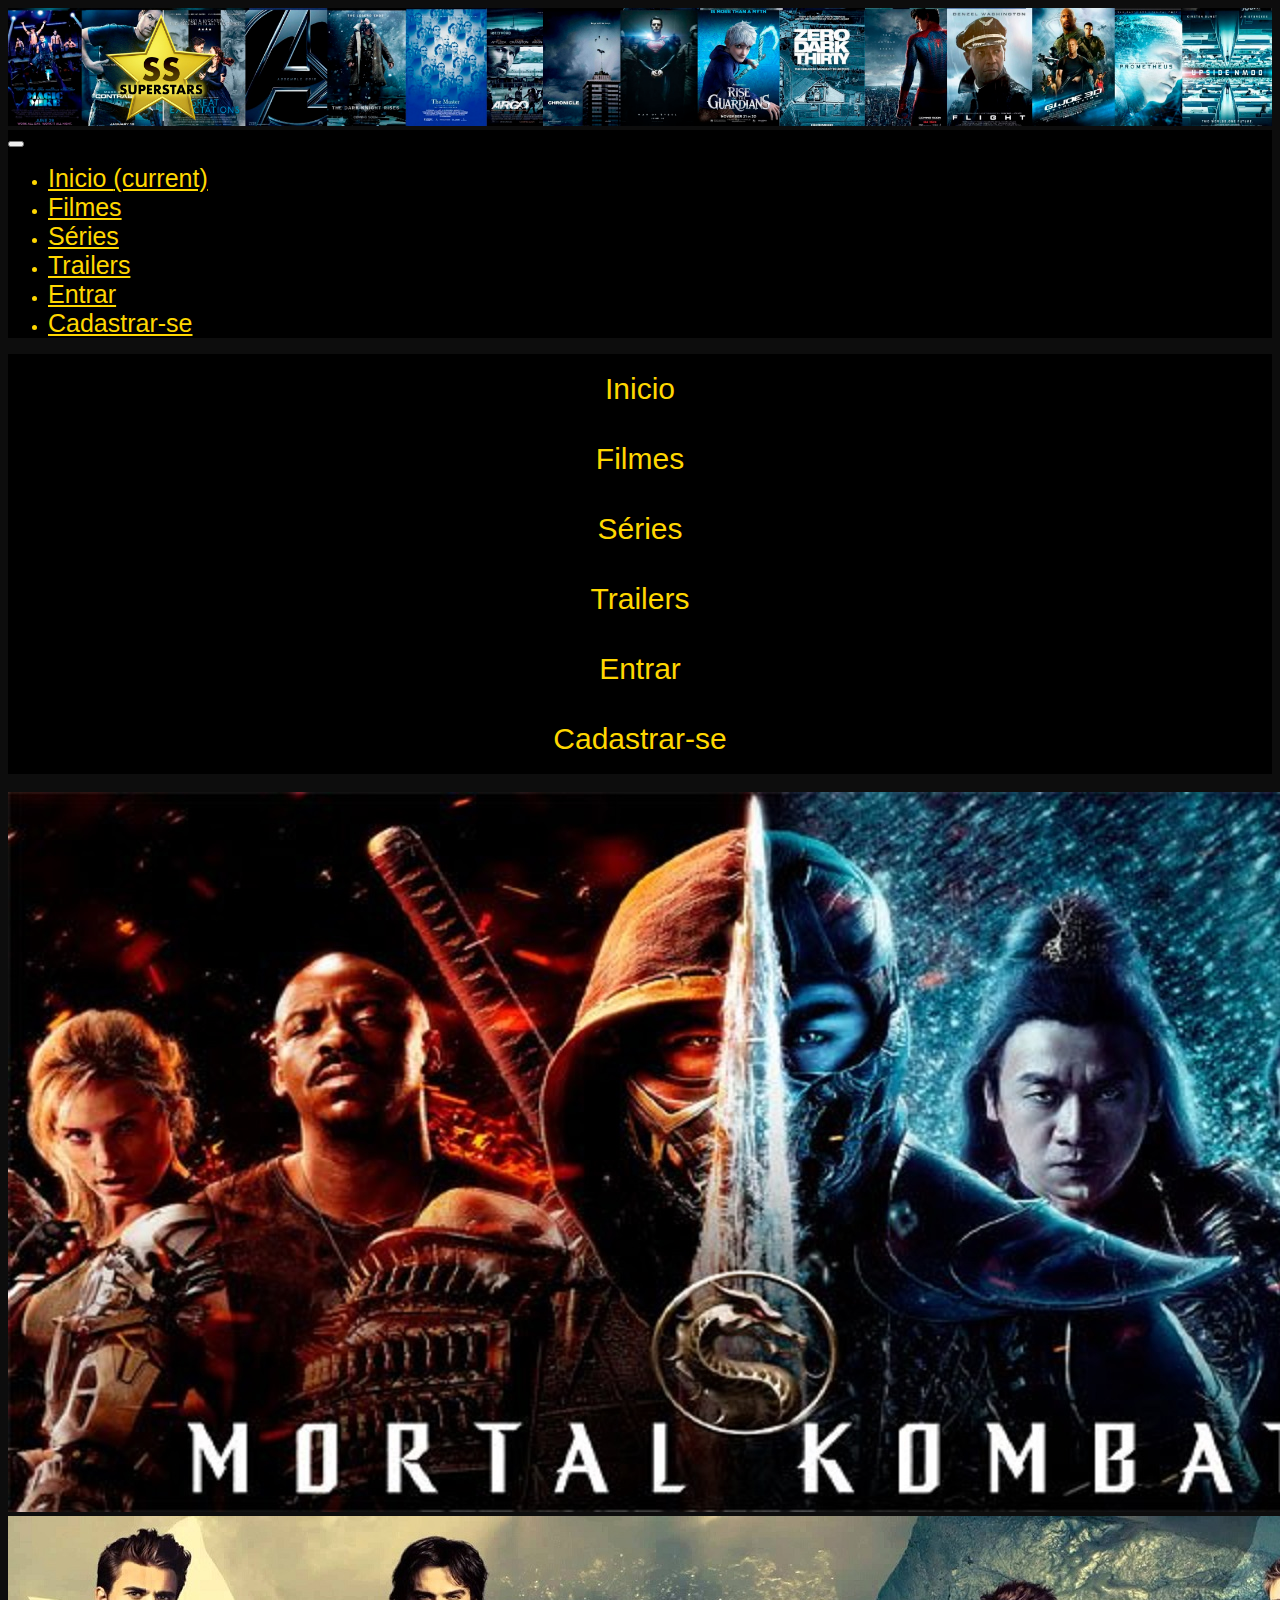
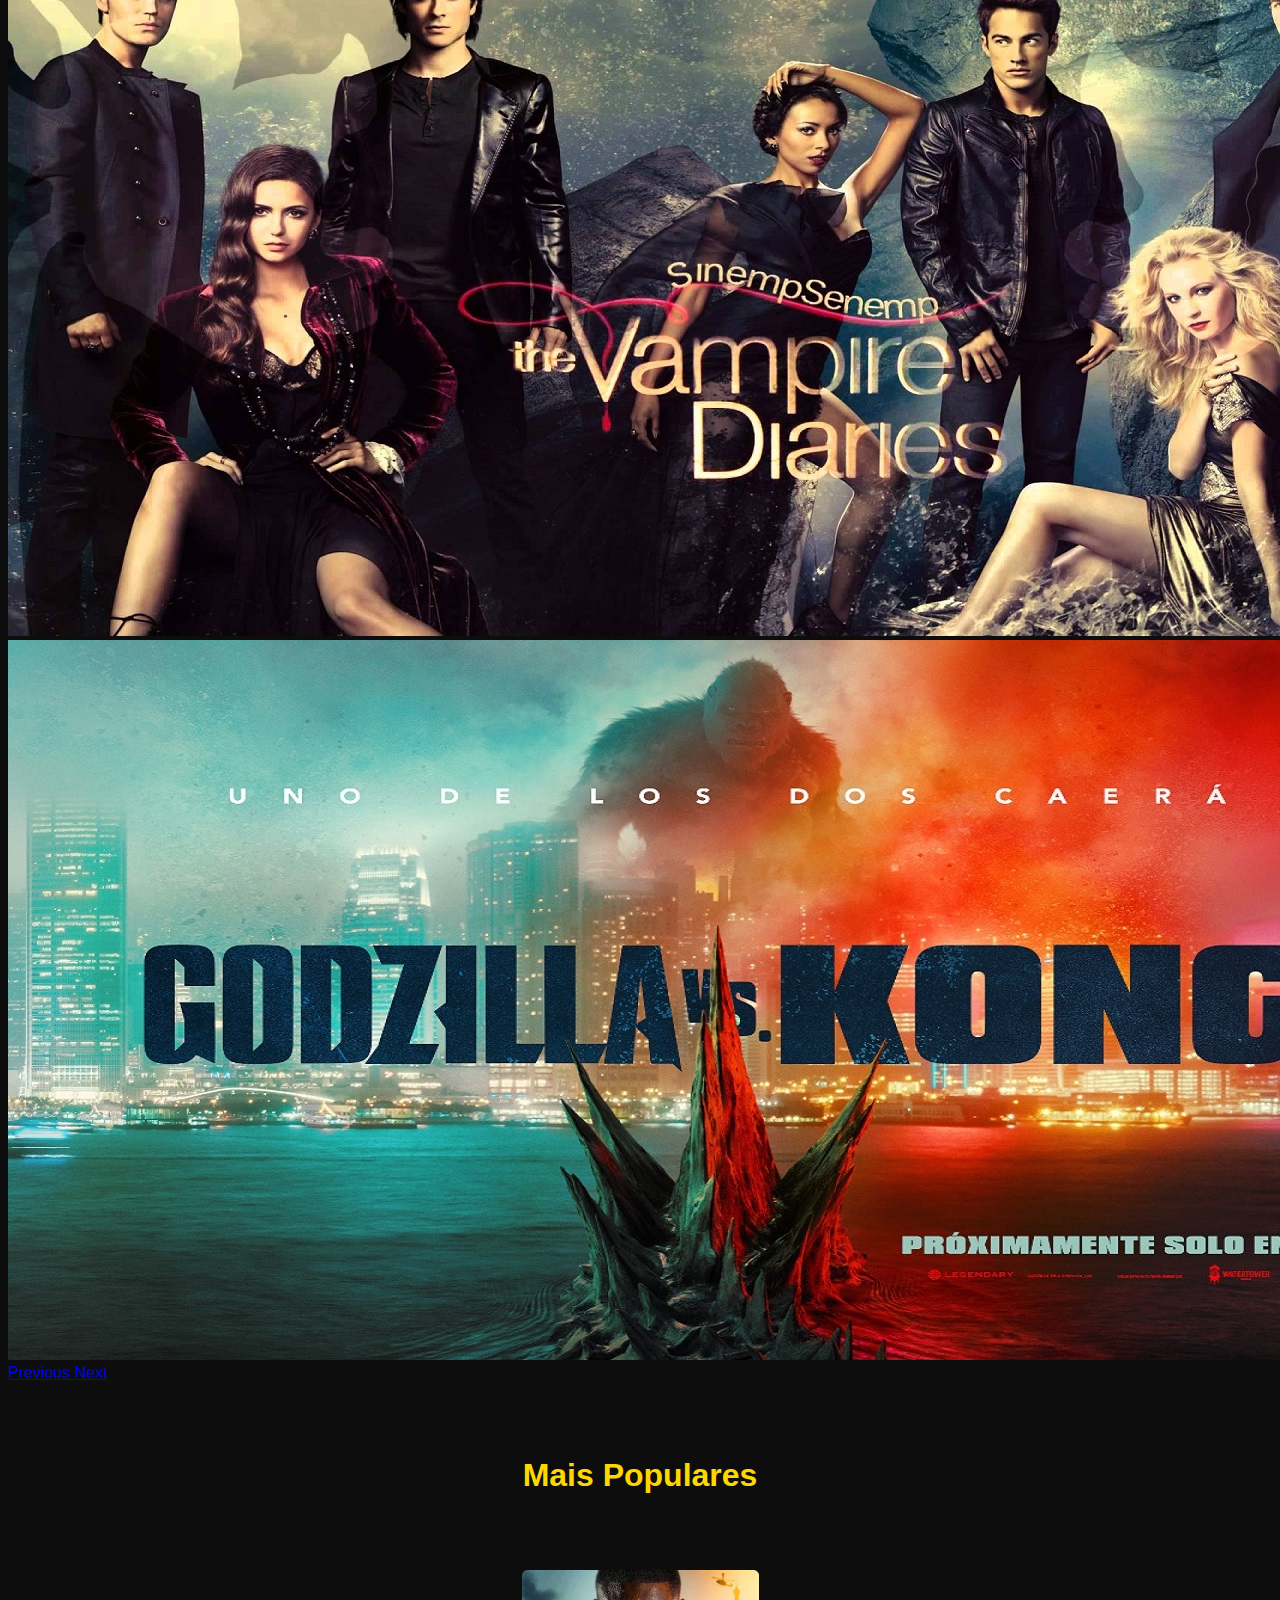
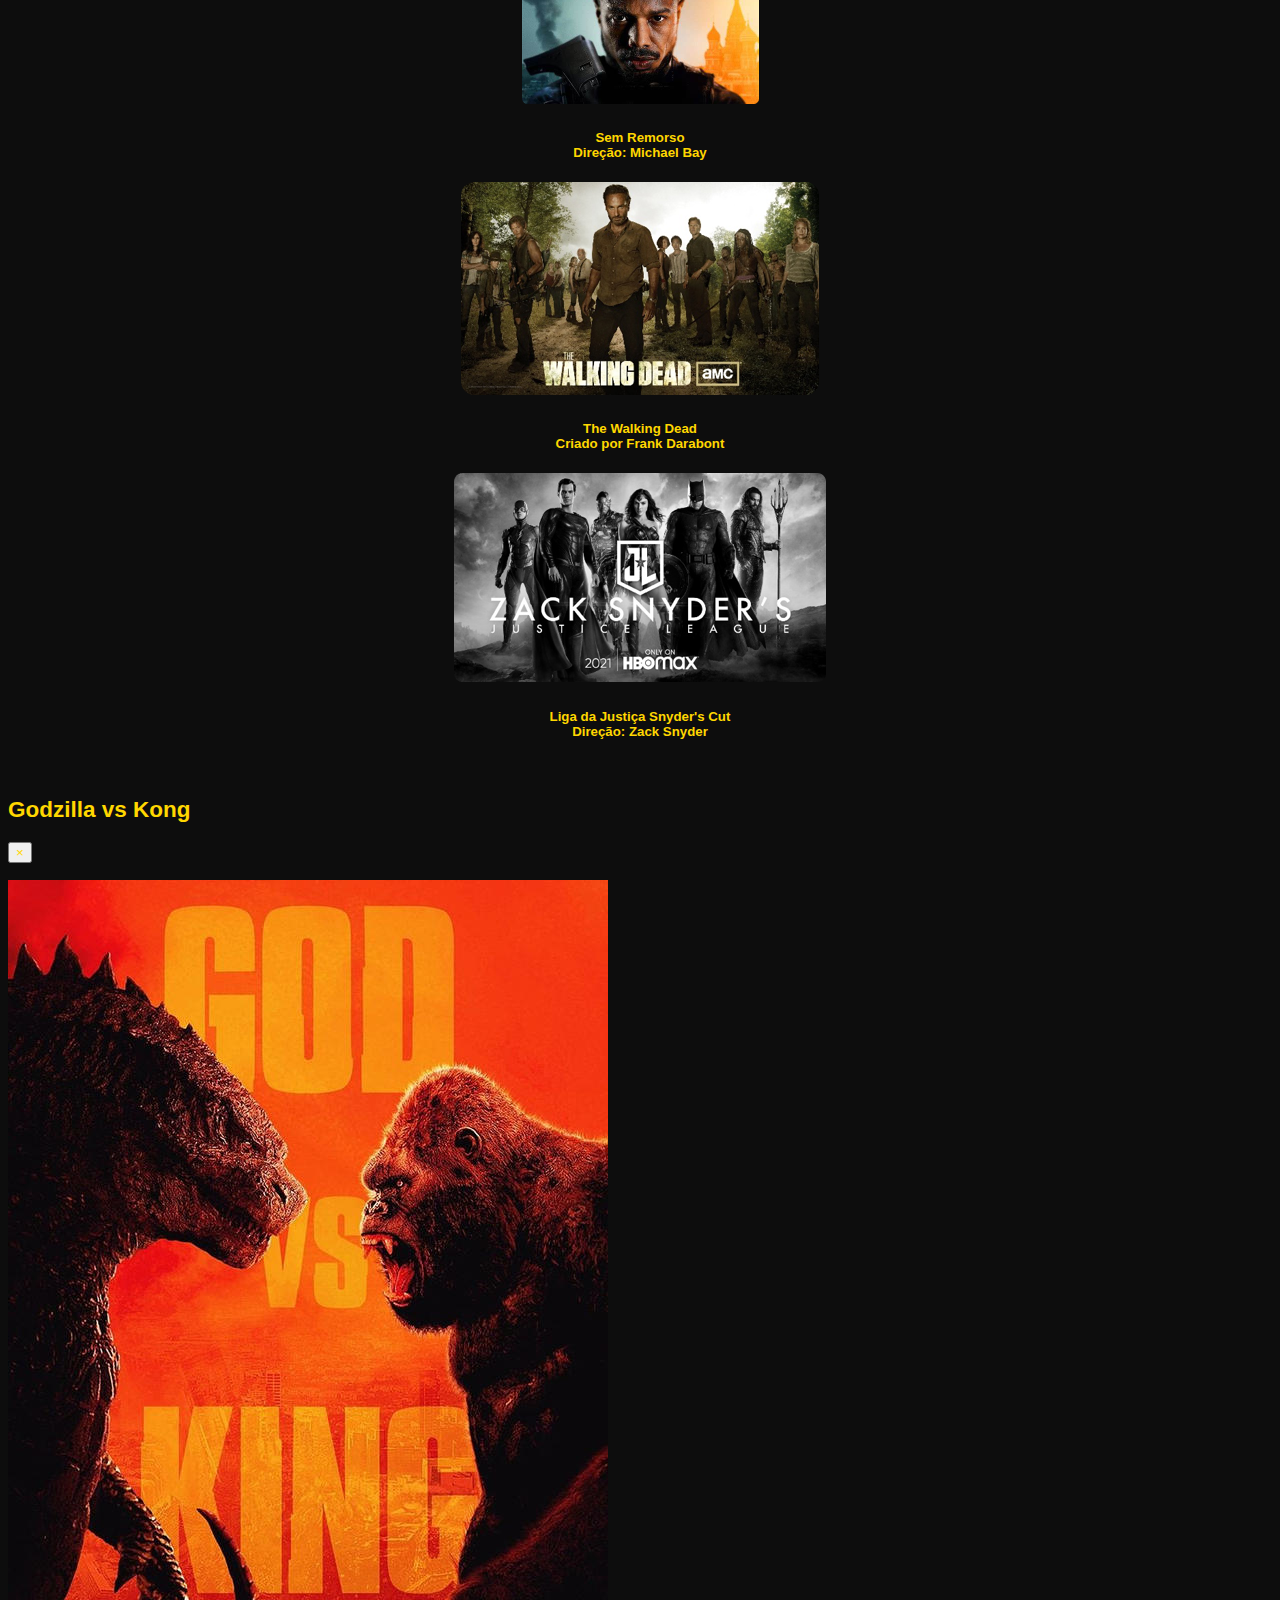
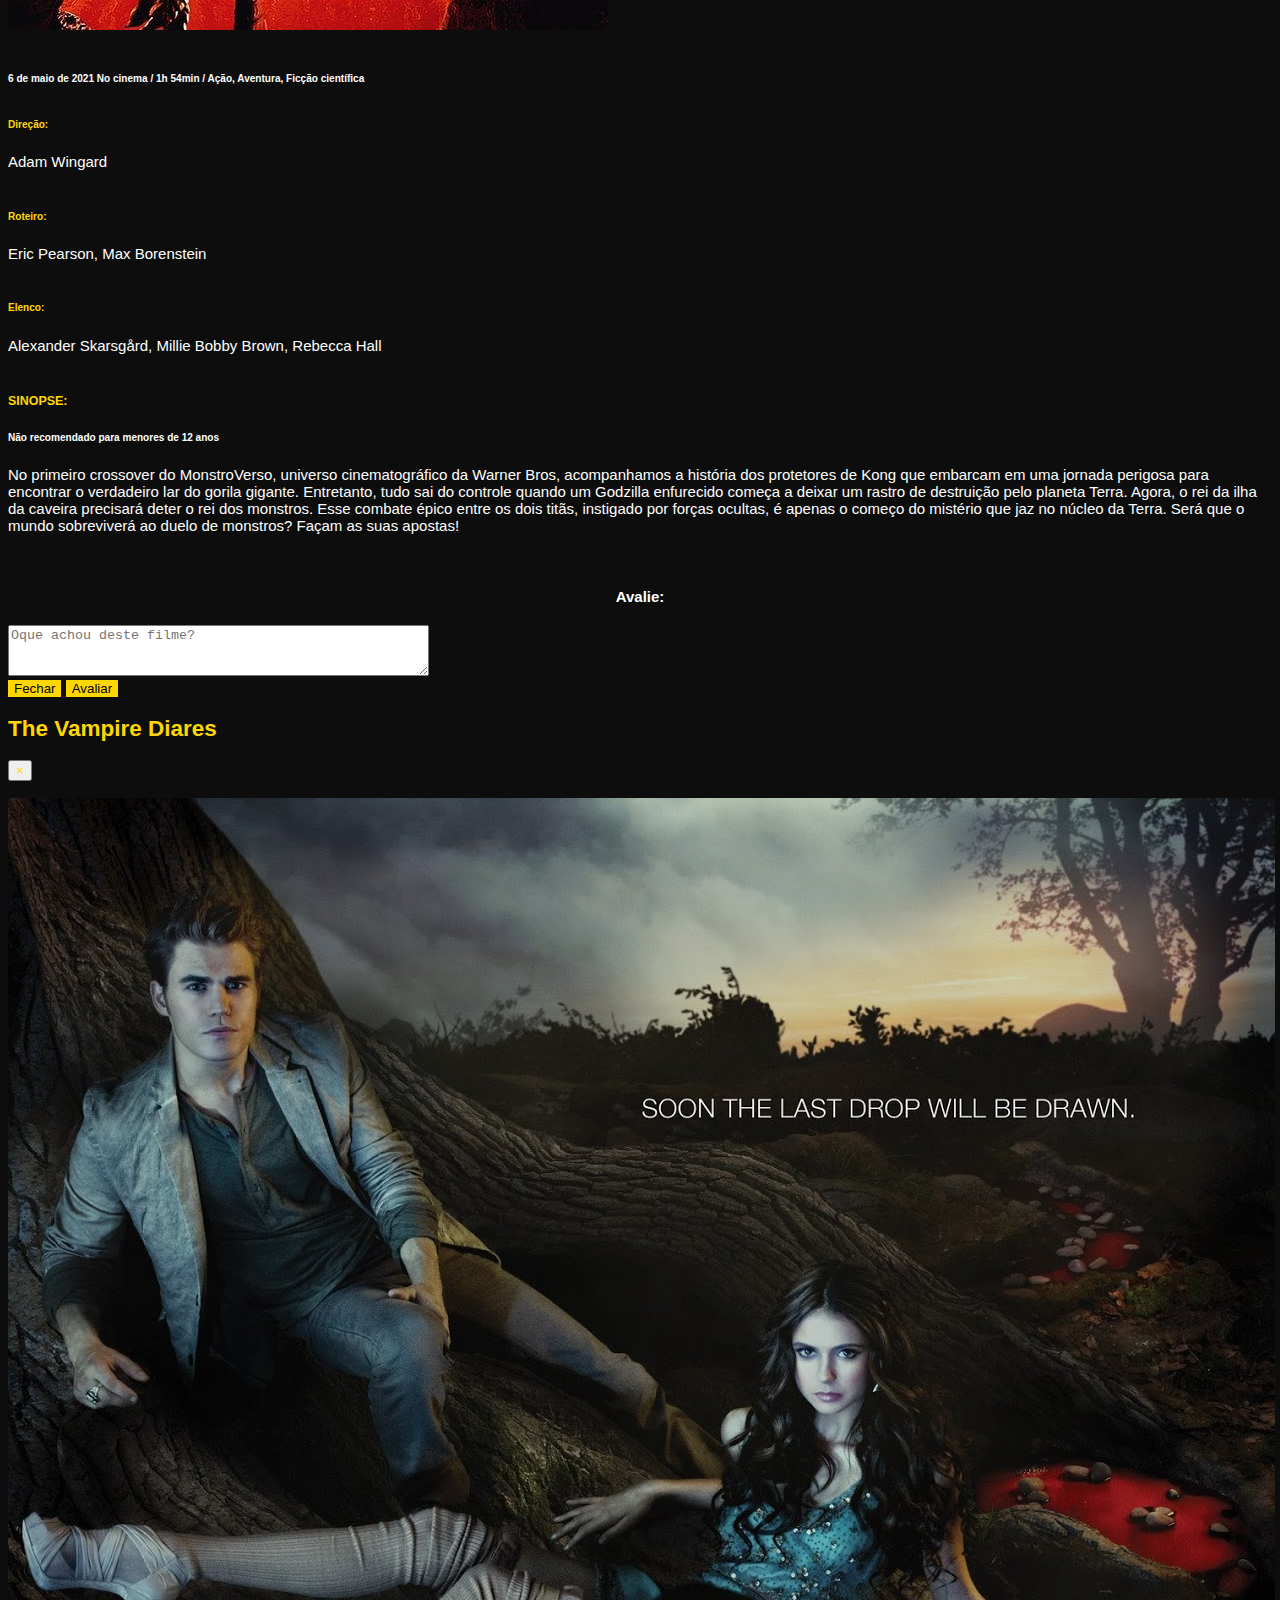
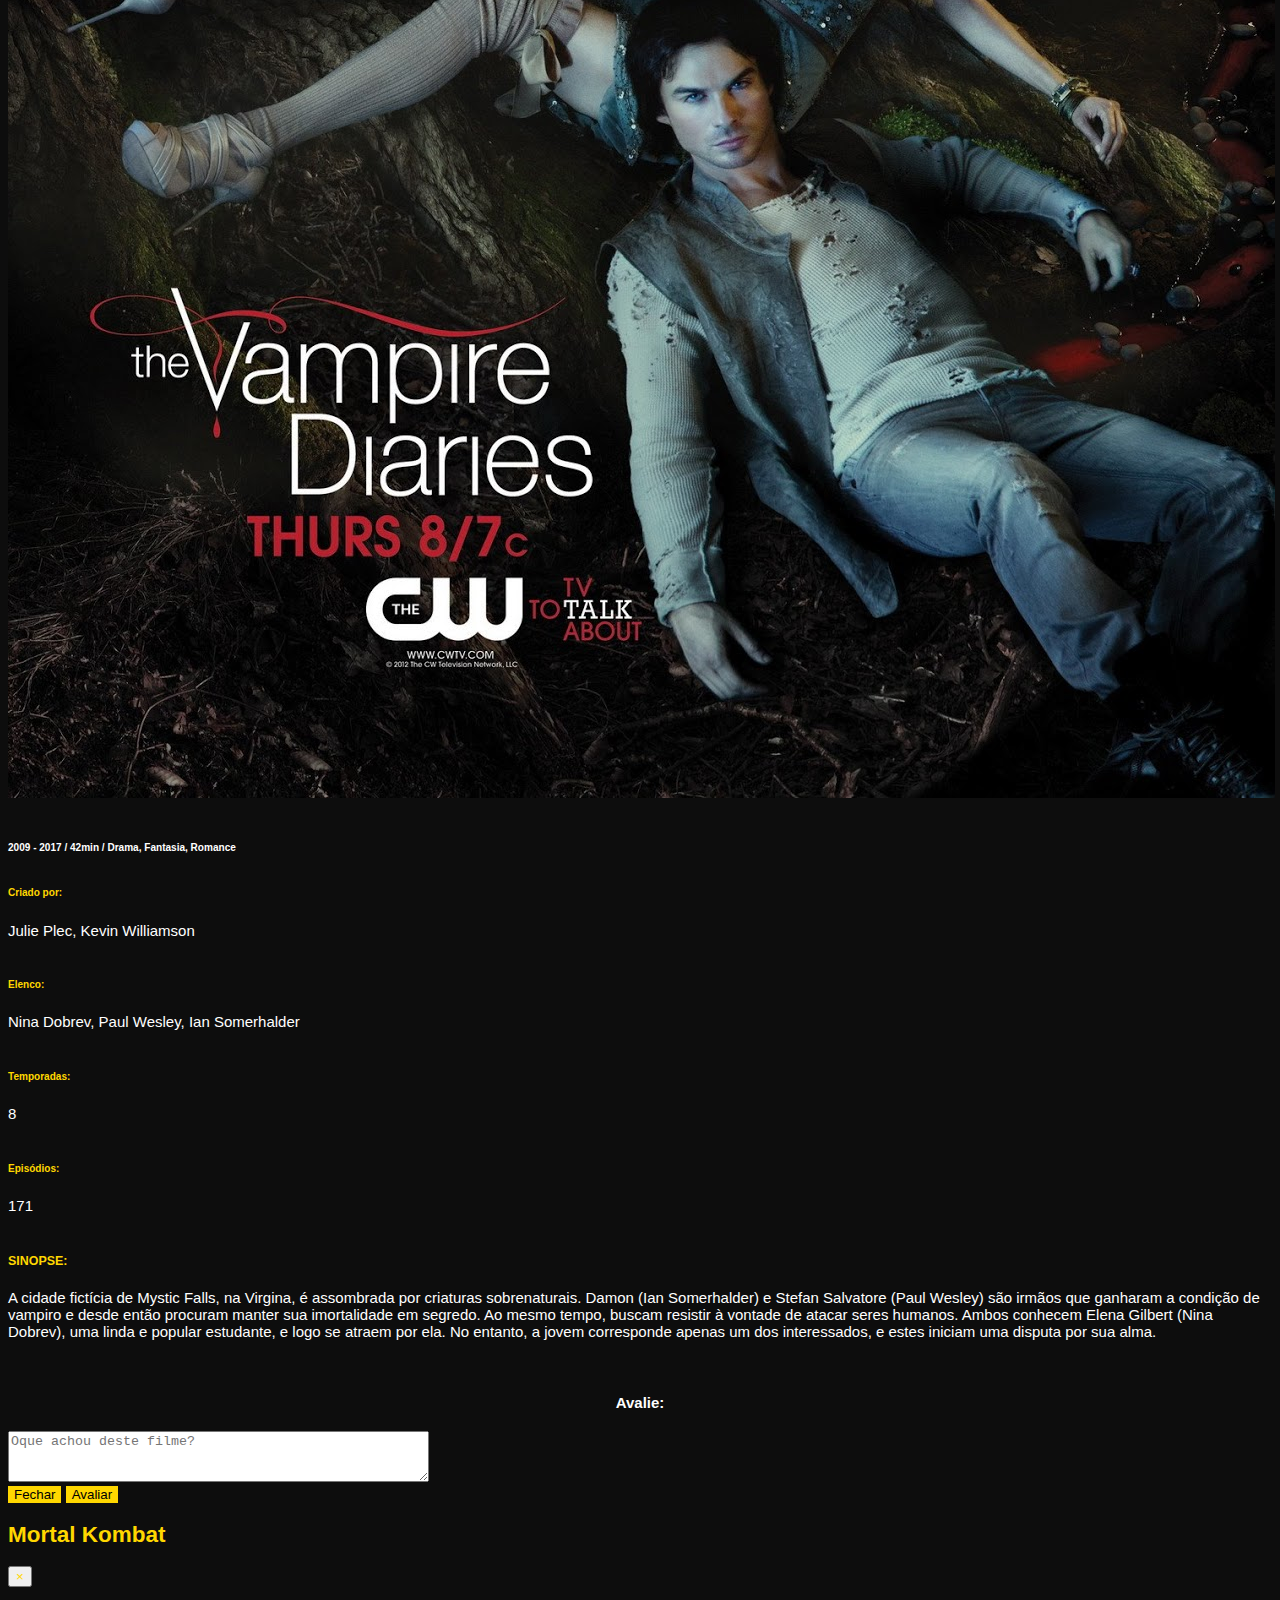
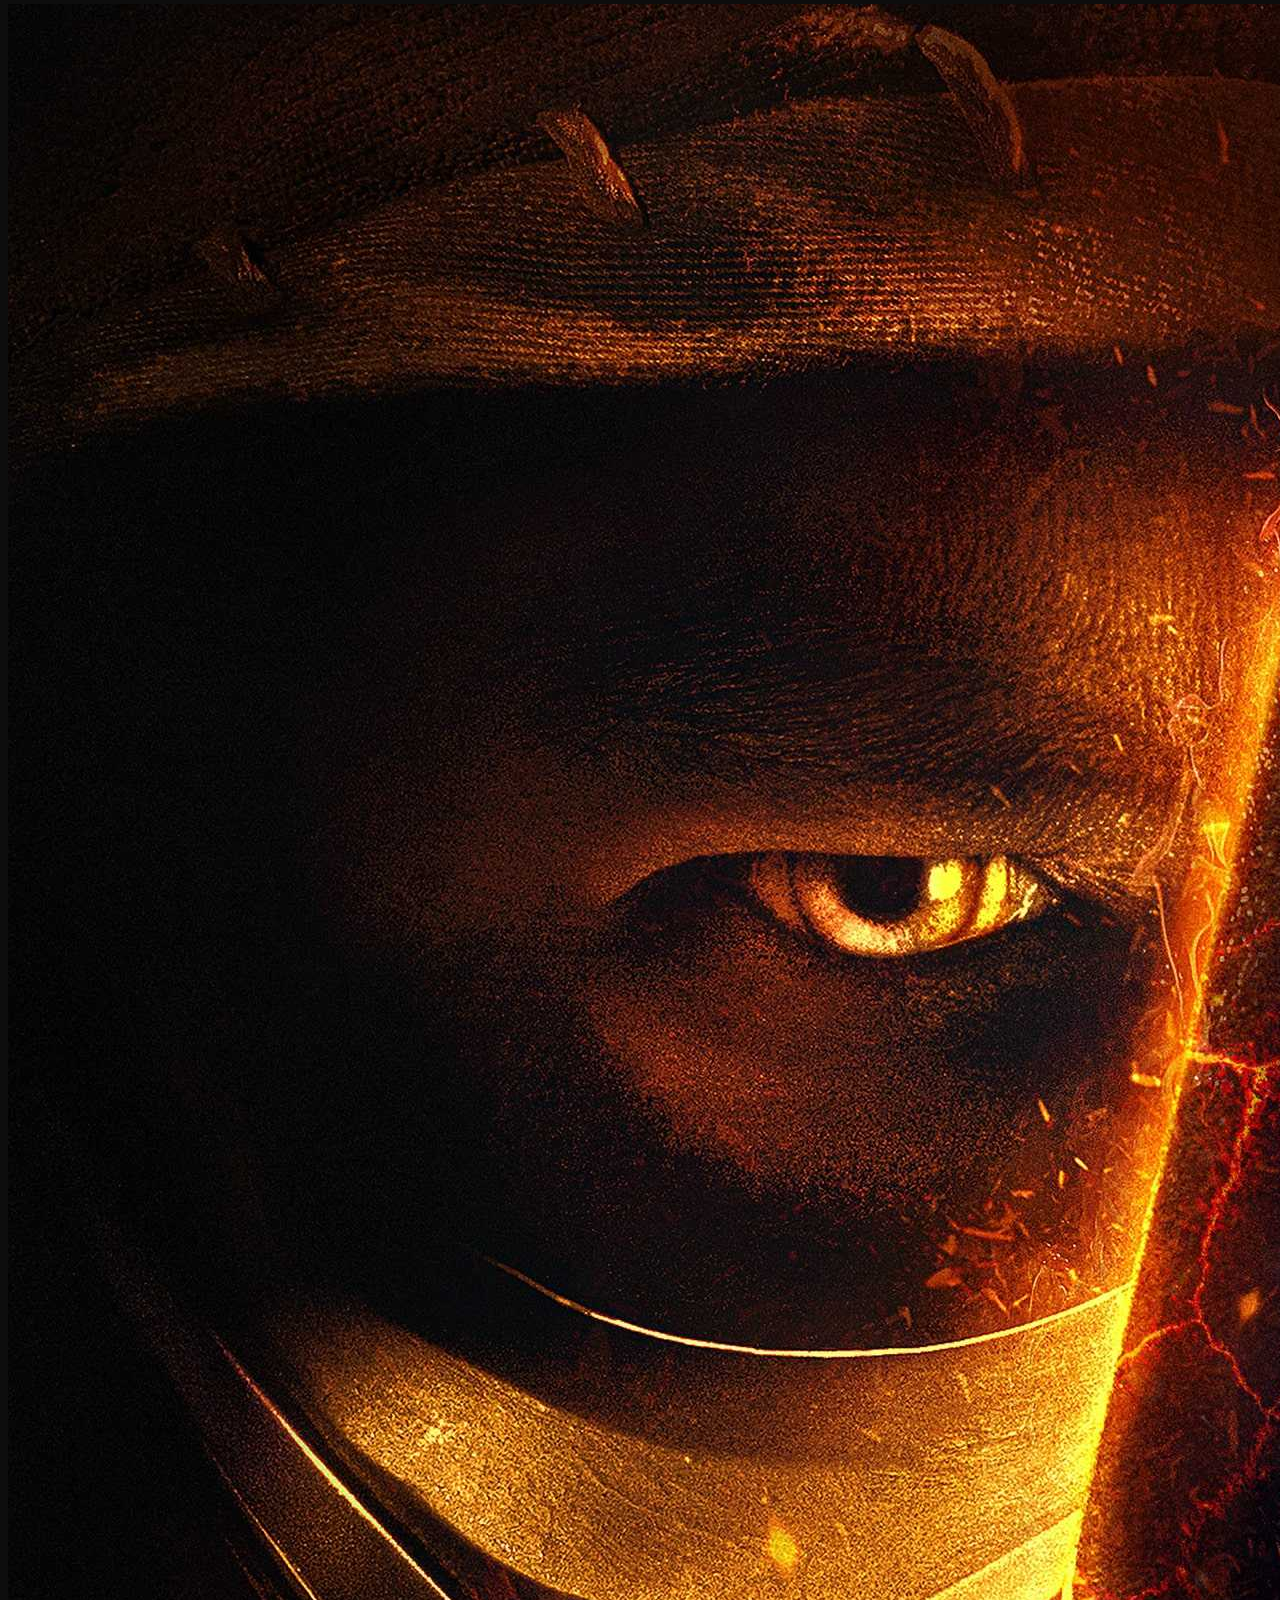
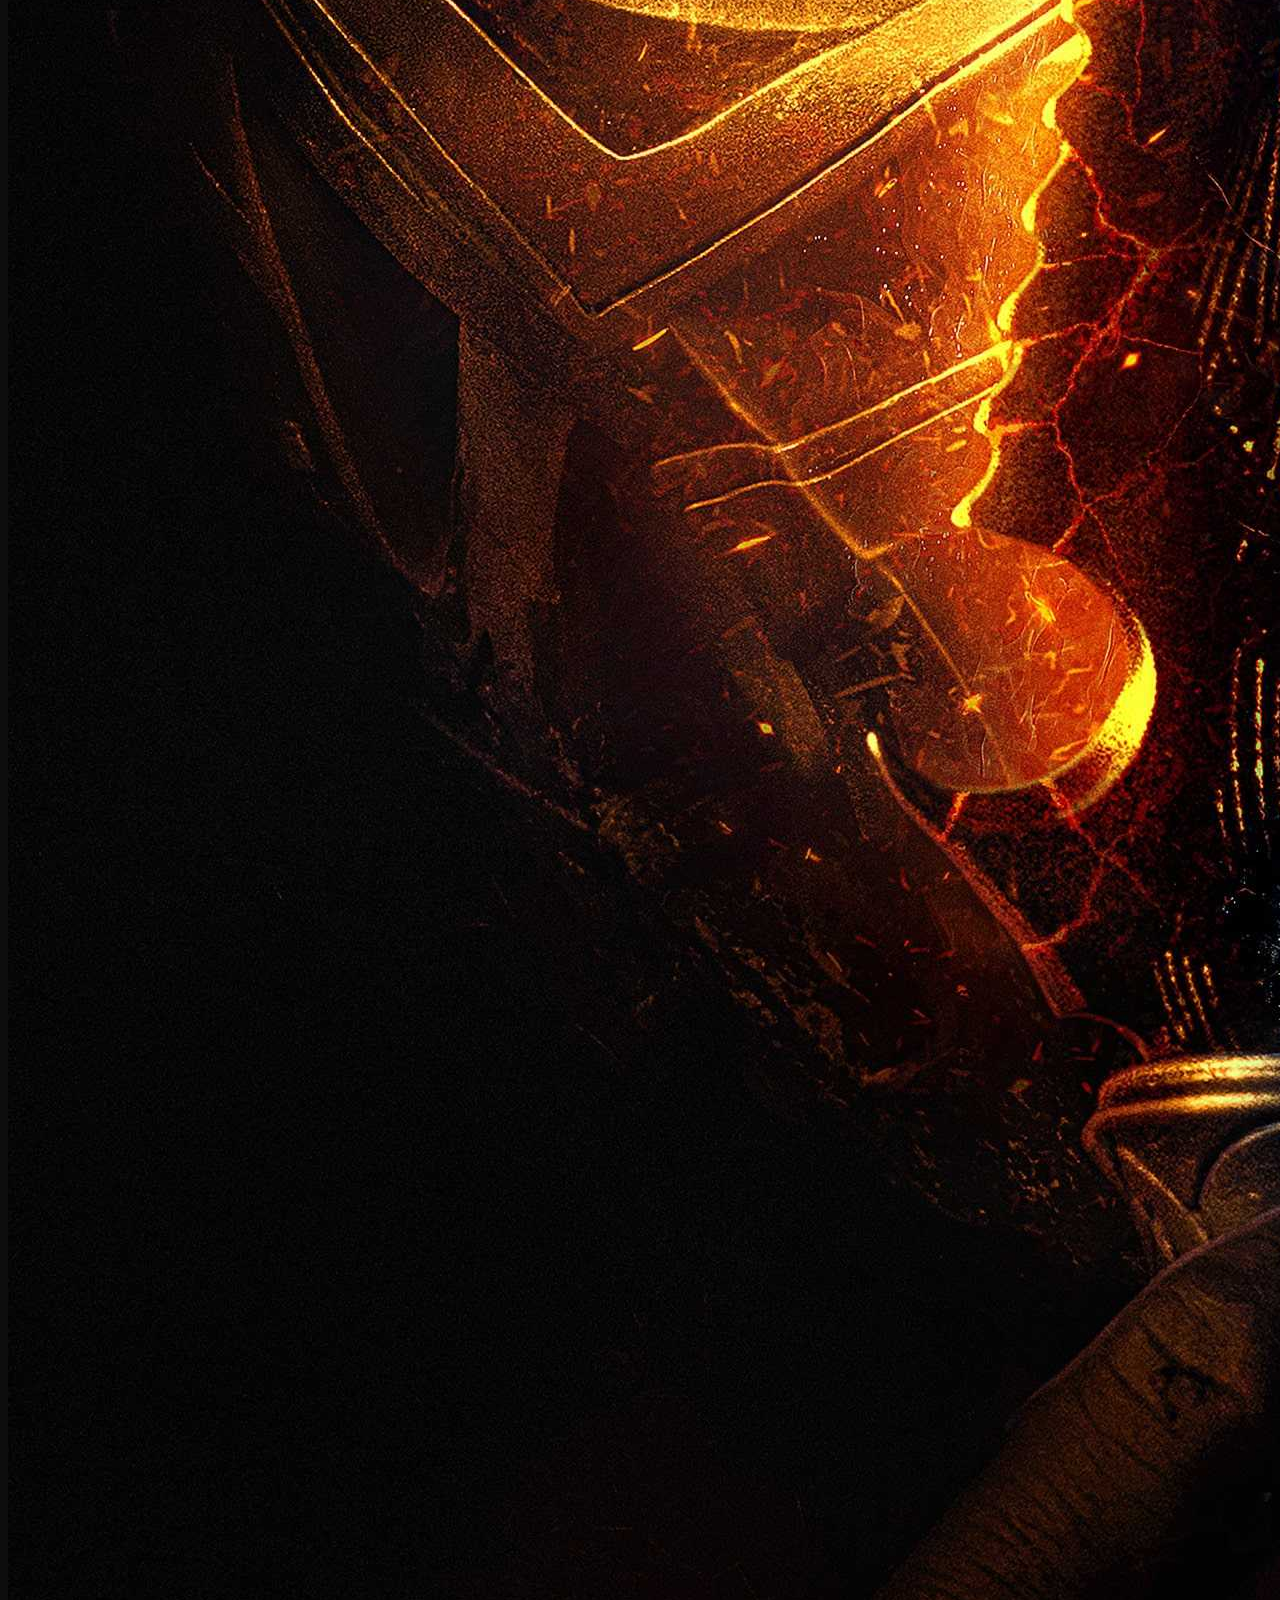
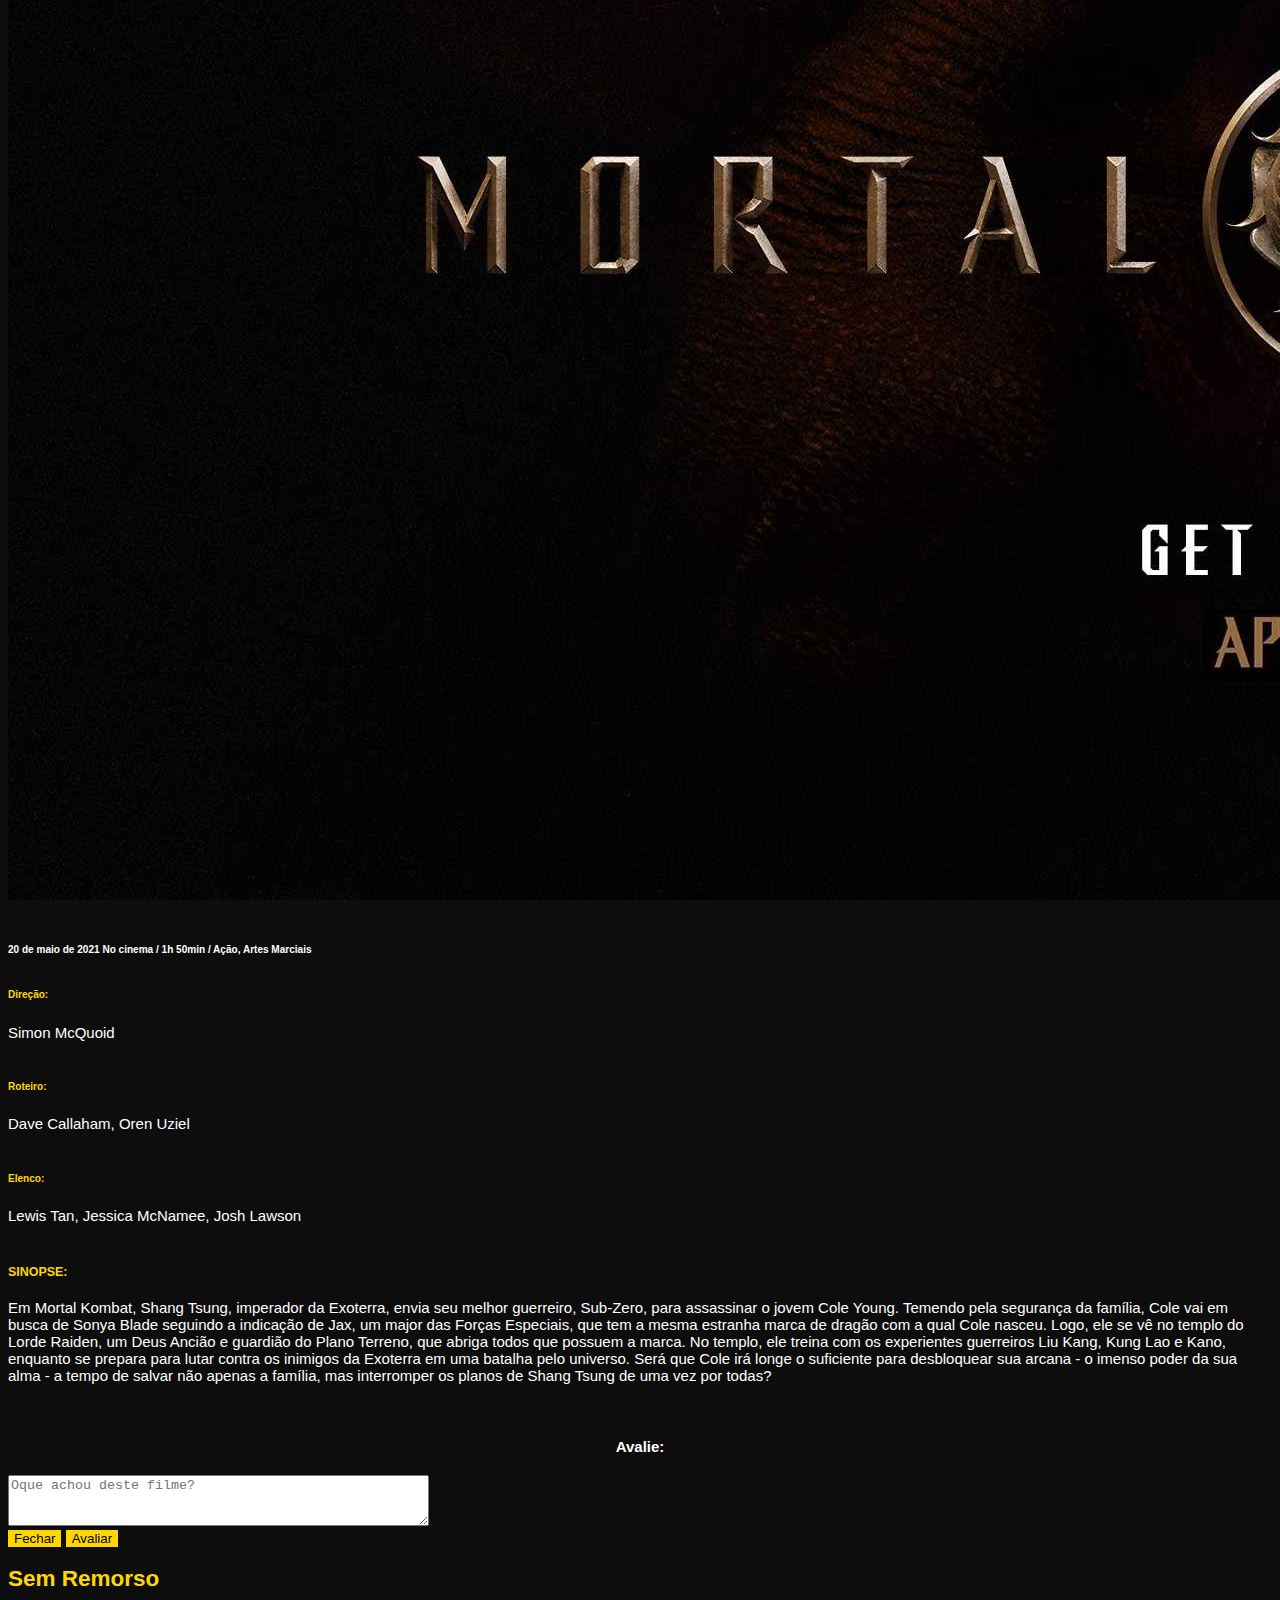
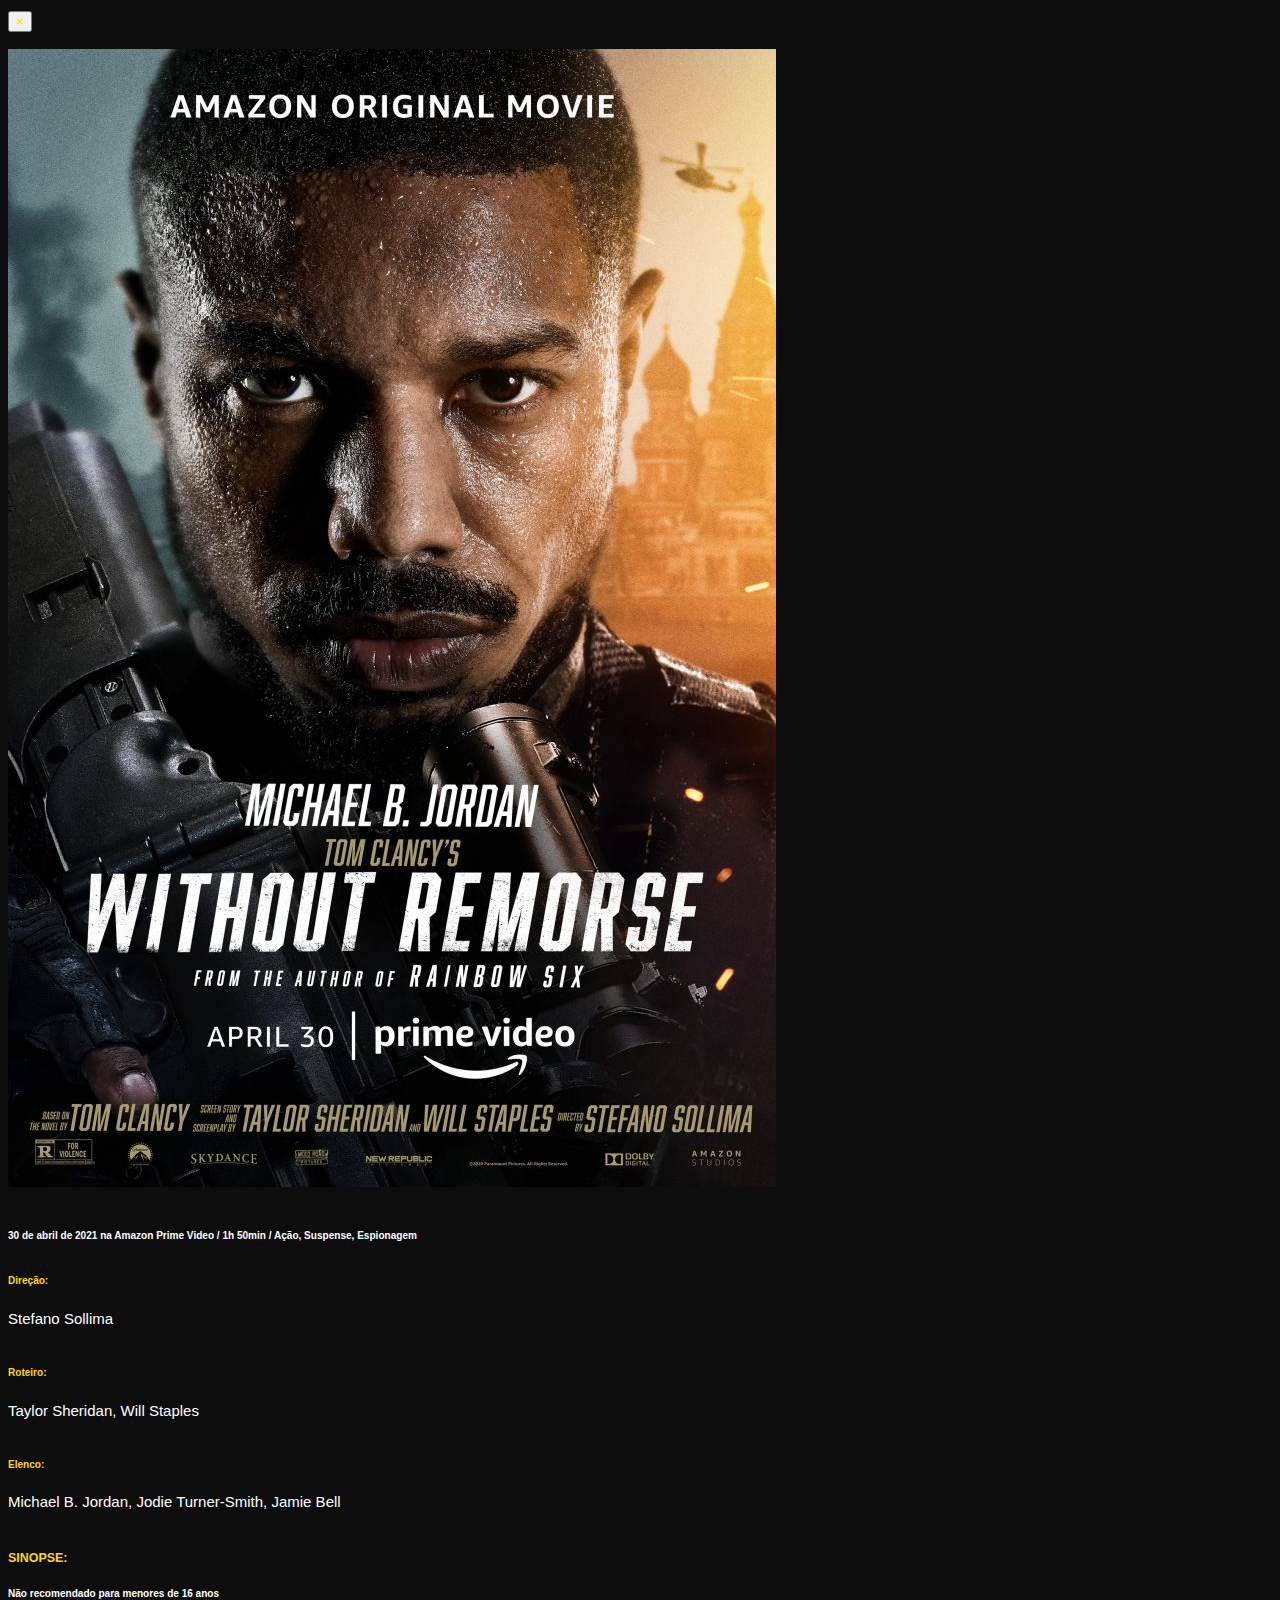
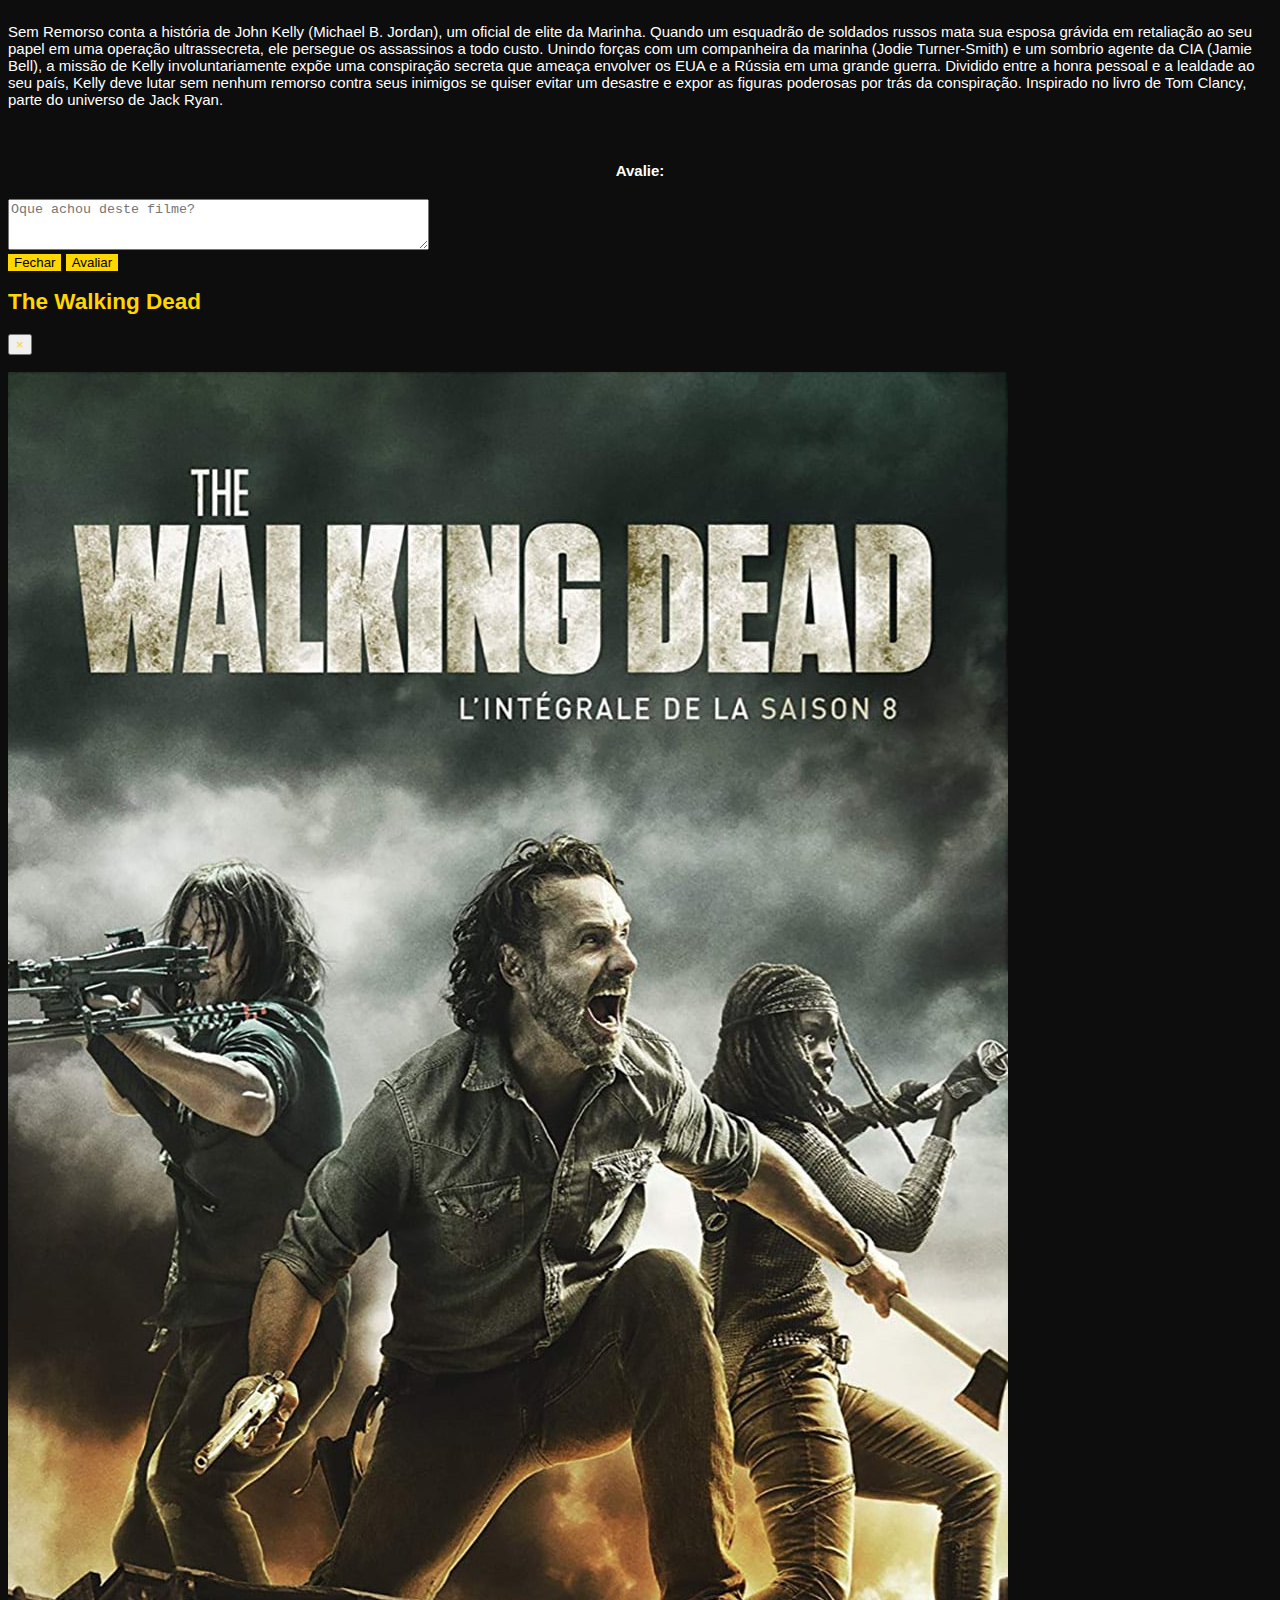
<file: Superstar/Html/Index.html>
<!DOCTYPE html>
<html lang="en">

<head>
    <meta charset="UTF-8">
    <meta http-equiv="X-UA-Compatible" content="IE=edge">
    <meta name="viewport" content="width=device-width, initial-scale=1.0">
    <title>Superstar | Os melhores Filmes e Séries</title>

    <link rel="icon" type="image/png" href="../Imagens/Logo Superstar nova sem fundo.png" />

    <link rel="stylesheet" href="https://cdn.jsdelivr.net/npm/bootstrap@4.6.0/dist/css/bootstrap.min.css"
        integrity="sha384-B0vP5xmATw1+K9KRQjQERJvTumQW0nPEzvF6L/Z6nronJ3oUOFUFpCjEUQouq2+l" crossorigin="anonymous">

    <script src="https://code.jquery.com/jquery-3.5.1.slim.min.js"
        integrity="sha384-DfXdz2htPH0lsSSs5nCTpuj/zy4C+OGpamoFVy38MVBnE+IbbVYUew+OrCXaRkfj"
        crossorigin="anonymous"></script>
    <script src="https://cdn.jsdelivr.net/npm/popper.js@1.16.1/dist/umd/popper.min.js"
        integrity="sha384-9/reFTGAW83EW2RDu2S0VKaIzap3H66lZH81PoYlFhbGU+6BZp6G7niu735Sk7lN"
        crossorigin="anonymous"></script>
    <script src="https://cdn.jsdelivr.net/npm/bootstrap@4.6.0/dist/js/bootstrap.min.js"
        integrity="sha384-+YQ4JLhjyBLPDQt//I+STsc9iw4uQqACwlvpslubQzn4u2UU2UFM80nGisd026JF"
        crossorigin="anonymous"></script>

    <link rel="stylesheet" href="../Css/Superstar.css">

    <script>
        $('#myModal').on('shown.bs.modal', function () {
            $('#myInput').trigger('focus')
        })
    </script>

</head>

<body>

    <a href="../Html/Index.html">
        <img src="../Imagens/Cabeçalho com logo 2.jpg" width="100%">
    </a>

    <nav class="navbar navbar-expand-lg navbar-light d-xl-none" style="background-color: black;">
        <button class="navbar-toggler" type="button" data-toggle="collapse" data-target="#navbarNav"
            aria-controls="navbarNav" aria-expanded="false" aria-label="Toggle navigation">
            <span class="navbar-toggler-icon" style="background-color: goldenrod;"></span>
        </button>
        <div class="collapse navbar-collapse" id="navbarNav">
            <ul class="navbar-nav m-auto">
                <li class="nav-item active Inicio">
                    <a class="nav-link" href="../Html/Index.html" style="color:gold; font-size: 25px;">Inicio
                        <span class="sr-only">(current)</span>
                    </a>
                </li>
                <li class="nav-item Filmes">
                    <a class="nav-link" href="../Html/Filmes.html" style="color:gold; font-size: 25px;">Filmes</a>
                </li>
                <li class="nav-item Series">
                    <a class="nav-link" href="../Html/Series.html" style="color:gold; font-size: 25px;">Séries</a>
                </li>
                <li class="nav-item Trailers">
                    <a class="nav-link" href="../Html/Trailers.html" style="color:gold; font-size: 25px;">Trailers</a>
                </li>
                <li class="nav-item Entrar">
                    <a class="nav-link" href="../Html/Entrar.html" style="color:gold; font-size: 25px;">Entrar</a>
                </li>
                <li class="nav-item Cadastrar">
                    <a class="nav-link" href="../Html/Cadastrar-se.html"
                        style="color:gold; font-size: 25px;">Cadastrar-se</a>
                </li>

            </ul>
        </div>
    </nav>

    <div class="container-fluid d-none d-xl-block">
        <div class="row  " style="background-color: black;" align="center" id="menu">

            <div class="col-lg-2 col-md-2 col-sm-2">
                <a href="../Html/Index.html">
                    <button class="barra">Inicio</button>
                </a>
            </div>

            <div class="col-lg-2 col-md-2 col-sm-2">
                <a href="../Html/Filmes.html">
                    <button class="barra">Filmes</button>
                </a>
            </div>

            <div class="col-lg-2 col-md-2 col-sm-2">
                <a href="../Html/Series.html">
                    <button class="barra">Séries</button>
                </a>
            </div>

            <div class="col-lg-2 col-md-2 col-sm-2">
                <a href="../Html/Trailers.html">
                    <button class="barra">Trailers</button>
                </a>
            </div>

            <div class="col-lg-2 col-md-2 col-sm-2">
                <a href="../Html/Entrar.html">
                    <button class="barra">Entrar</button>
                </a>
            </div>

            <div class="col-lg-2 col-md-2 col-sm-2">
                <a href="../Html/Cadastrar-se.html">
                    <button class="barra">Cadastrar-se</button>
                </a>
            </div>

        </div>

    </div>

    <div class="container-fluid">




        <br>
        <div class="row">
            <div class="col-lg-3 col-md-3 col-sm-3"></div>
            <div class="col-lg-6 col-md-6 col-sm-6">
                <div id="carouselExampleCaptions" class="carousel slide carousel-fade" data-ride="carousel">

                    <div class="carousel-inner">
                        <div class="carousel-item active">
                            <a data-toggle="modal" data-target="#exampleModal7" href="">
                                <img src="../Imagens/Mortal Kombat.jpg" class="d-block w-100" alt="...">
                            </a>
                            <div class="carousel-caption d-none d-md-block">
                                <!-- <h1>Mortal Kombat</h1> -->
                            </div>
                        </div>
                        <div class="carousel-item">
                            <a data-toggle="modal" data-target="#exampleModal5" href="">
                                <img src="../Imagens/Vampire diares.jpg" class="d-block w-100" alt="...">
                            </a>

                            <div class="carousel-caption d-none d-md-block">
                                <!-- <h1>The Vampire Diares</h1> -->
                            </div>
                        </div>
                        <div class="carousel-item">
                            <a data-toggle="modal" data-target="#exampleModal" href="">
                                <img src="../Imagens/godzilla-vs-kong.jpg" class="d-block w-100" alt="...">
                            </a>
                            <div class="carousel-caption d-none d-md-block">
                                <!-- <h1>Minha Mãe é uma Peça</h1> -->
                            </div>
                        </div>
                    </div>
                    <a class="carousel-control-prev" href="#carouselExampleCaptions" role="button" data-slide="prev">
                        <span class="carousel-control-prev-icon" aria-hidden="true"></span>
                        <span class="sr-only">Previous</span>
                    </a>
                    <a class="carousel-control-next" href="#carouselExampleCaptions" role="button" data-slide="next">
                        <span class="carousel-control-next-icon" aria-hidden="true"></span>
                        <span class="sr-only">Next</span>
                    </a>
                </div>
            </div>
            <div class="col-lg-3 col-md-3 col-sm-3"></div>
        </div>
        <br>
        <br>
        <br>
        <h1 align="center" style="font-family: Arial, Helvetica, sans-serif">Mais Populares</h1>
        <br>
        <br>
        <br>

        <div class="container">
            <div class="card-deck" style="color: gold;" align="center">
                <div class="card" style="background-image: linear-gradient(45deg, #0D0D0D, #0D0D0D);;">
                    <a data-toggle="modal" data-target="#exampleModal8" href="">
                        <img src="../Imagens/Sem remorso.png" class="card-img-top" alt="...">
                    </a>
                    <div class="card-body">
                        <h5 class="card-title">
                            Sem Remorso
                            <br> Direção: Michael Bay
                        </h5>
                    </div>
                </div>
                <div class="card" style="background-image: linear-gradient(45deg, #0D0D0D, #0D0D0D);;">
                    <a data-toggle="modal" data-target="#exampleModal9" href="">
                        <img src="../Imagens/The walking dead.png" class="card-img-top" alt="...">
                    </a>
                    <div class="card-body">
                        <h5 class="card-title">
                            The Walking Dead
                            <br> Criado por Frank Darabont
                        </h5>
                    </div>
                </div>
                <div class="card" style="background-image: linear-gradient(45deg, #0D0D0D, #0D0D0D);;">
                    <a data-toggle="modal" data-target="#exampleModal10" href="">
                        <img src="../Imagens/Snyders cut.png" class="card-img-top" alt="...">
                    </a>
                    <div class="card-body">
                        <h5 class="card-title">
                            Liga da Justiça Snyder's Cut
                            <br> Direção: Zack Snyder
                        </h5>
                    </div>
                </div>
            </div>
        </div>
        <br>





        <div class="modal fade" id="exampleModal" tabindex="-1" aria-labelledby="exampleModalLabel" aria-hidden="true">
            <div class="modal-dialog">
                <div class="modal-content caixa">
                    <div class="modal-header caixa">
                        <h2 style="color: gold">Godzilla vs Kong</h2>
                        <!-- <h5 class="modal-title" id="exampleModalLabel"> Godzilla vs Kong</h5> -->
                        <button type="button" class="close" data-dismiss="modal" aria-label="Close" style="color: gold">
                            <span aria-hidden="true">&times;</span>
                        </button>
                    </div>
                    <!-- <div class="modal-body">
                            <p>teste</p>
                            
                            </div> -->
                    <br>
                    <img src="../Imagens/Kong modal.jpg">
                    <br>
                    <br>
                    <h6>
                        6 de maio de 2021 No cinema / 1h 54min / Ação, Aventura, Ficção científica
                        <br>
                        <br>
                        <h6 style="color: gold">Direção:</h6> Adam Wingard
                        <br>
                        <br>
                        <h6 style="color: gold">Roteiro:</h6> Eric Pearson, Max Borenstein
                        <br>
                        <br>
                        <h6 style="color: gold">Elenco:</h6> Alexander Skarsgård, Millie Bobby Brown, Rebecca Hall
                        <br>
                        <br>
                    </h6>

                    <h6>
                        <h5 style="color: gold">SINOPSE:</h5>
                        <h6 style="font-weight: bold">Não recomendado para menores de 12 anos
                            <br>
                        </h6>
                        No primeiro crossover do MonstroVerso, universo cinematográfico da Warner Bros, acompanhamos a
                        história dos protetores de
                        Kong que embarcam em uma jornada perigosa para encontrar o verdadeiro lar do gorila gigante.
                        Entretanto,
                        tudo sai do controle quando um Godzilla enfurecido começa a deixar um rastro de destruição pelo
                        planeta
                        Terra. Agora, o rei da ilha da caveira precisará deter o rei dos monstros. Esse combate épico
                        entre
                        os dois titãs, instigado por forças ocultas, é apenas o começo do mistério que jaz no núcleo da
                        Terra.
                        Será que o mundo sobreviverá ao duelo de monstros? Façam as suas apostas!
                    </h6>
                    <br>
                    <br>
                    <br>
                    <form id="avaliacao" method="POST">
                        <h4 align="center">Avalie:</h4>
                        <textarea name="avalie" rows="3" cols="50" maxlength="200" placeholder="Oque achou deste filme?"
                            align="center"></textarea>
                    </form>
                    <div class="modal-footer caixa">
                        <button type="button" class="btn btn-secondary buton" data-dismiss="modal">Fechar</button>
                        <button type="button" class="btn btn-primary buton">Avaliar</button>
                    </div>
                </div>
            </div>
        </div>



        <div class="modal fade" id="exampleModal5" tabindex="-1" aria-labelledby="exampleModalLabel" aria-hidden="true">
            <div class="modal-dialog">
                <div class="modal-content caixa">
                    <div class="modal-header caixa">
                        <h2 style="color: gold">The Vampire Diares</h2>
                        <button type="button" class="close" data-dismiss="modal" aria-label="Close" style="color: gold">
                            <span aria-hidden="true">&times;</span>
                        </button>
                    </div>

                    <br>
                    <img src="../Imagens/Vampire diares modal.jfif">
                    <br>
                    <br>
                    <h6>
                        2009 - 2017 / 42min / Drama, Fantasia, Romance
                        <br>
                        <br>
                        <h6 style="color: gold">Criado por:</h6> Julie Plec, Kevin Williamson
                        <br>
                        <br>
                        <h6 style="color: gold">Elenco:</h6> Nina Dobrev, Paul Wesley, Ian Somerhalder
                        <br>
                        <br>
                        <h6 style="color: gold">Temporadas:</h6> 8
                        <br>
                        <br>
                        <h6 style="color: gold">Episódios:</h6> 171
                        <br>
                        <br>
                    </h6>

                    <h6>
                        <h5 style="color: gold">SINOPSE:</h5>

                        A cidade fictícia de Mystic Falls, na Virgina, é assombrada por criaturas sobrenaturais. Damon
                        (Ian Somerhalder) e Stefan
                        Salvatore (Paul Wesley) são irmãos que ganharam a condição de vampiro e desde então procuram
                        manter
                        sua imortalidade em segredo. Ao mesmo tempo, buscam resistir à vontade de atacar seres humanos.
                        Ambos
                        conhecem Elena Gilbert (Nina Dobrev), uma linda e popular estudante, e logo se atraem por ela.
                        No
                        entanto, a jovem corresponde apenas um dos interessados, e estes iniciam uma disputa por sua
                        alma.
                    </h6>
                    <br>
                    <br>
                    <br>
                    <form id="avaliacao" method="POST">
                        <h4 align="center">Avalie:</h4>
                        <textarea name="avalie" rows="3" cols="50" maxlength="200" placeholder="Oque achou deste filme?"
                            align="center"></textarea>
                    </form>
                    <div class="modal-footer caixa">
                        <button type="button" class="btn btn-secondary buton" data-dismiss="modal">Fechar</button>
                        <button type="button" class="btn btn-primary buton">Avaliar</button>
                    </div>
                </div>
            </div>
        </div>



        <div class="modal fade" id="exampleModal7" tabindex="-1" aria-labelledby="exampleModalLabel" aria-hidden="true">
            <div class="modal-dialog">
                <div class="modal-content caixa">
                    <div class="modal-header caixa">
                        <h2 style="color: gold">Mortal Kombat</h2>
                        <!-- <h5 class="modal-title" id="exampleModalLabel"> Godzilla vs Kong</h5> -->
                        <button type="button" class="close" data-dismiss="modal" aria-label="Close" style="color: gold">
                            <span aria-hidden="true">&times;</span>
                        </button>
                    </div>
                    <!-- <div class="modal-body">
                                <p>teste</p>
                                
                                </div> -->
                    <br>
                    <img src="../Imagens/Mortal Kombat modal.jpg">
                    <br>
                    <br>
                    <h6>
                        20 de maio de 2021 No cinema / 1h 50min / Ação, Artes Marciais
                        <br>
                        <br>
                        <h6 style="color: gold">Direção:</h6> Simon McQuoid
                        <br>
                        <br>
                        <h6 style="color: gold">Roteiro:</h6> Dave Callaham, Oren Uziel
                        <br>
                        <br>
                        <h6 style="color: gold">Elenco:</h6> Lewis Tan, Jessica McNamee, Josh Lawson
                        <br>
                        <br>
                    </h6>

                    <h6>
                        <h5 style="color: gold">SINOPSE:</h5>

                        Em Mortal Kombat, Shang Tsung, imperador da Exoterra, envia seu melhor guerreiro, Sub-Zero, para
                        assassinar o jovem Cole
                        Young. Temendo pela segurança da família, Cole vai em busca de Sonya Blade seguindo a indicação
                        de
                        Jax, um major das Forças Especiais, que tem a mesma estranha marca de dragão com a qual Cole
                        nasceu.
                        Logo, ele se vê no templo do Lorde Raiden, um Deus Ancião e guardião do Plano Terreno, que
                        abriga
                        todos que possuem a marca. No templo, ele treina com os experientes guerreiros Liu Kang, Kung
                        Lao
                        e Kano, enquanto se prepara para lutar contra os inimigos da Exoterra em uma batalha pelo
                        universo.
                        Será que Cole irá longe o suficiente para desbloquear sua arcana - o imenso poder da sua alma -
                        a
                        tempo de salvar não apenas a família, mas interromper os planos de Shang Tsung de uma vez por
                        todas?
                    </h6>
                    <br>
                    <br>
                    <br>
                    <form id="avaliacao" method="POST">
                        <h4 align="center">Avalie:</h4>
                        <textarea name="avalie" rows="3" cols="50" maxlength="200" placeholder="Oque achou deste filme?"
                            align="center"></textarea>
                    </form>
                    <div class="modal-footer caixa">
                        <button type="button" class="btn btn-secondary buton" data-dismiss="modal">Fechar</button>
                        <button type="button" class="btn btn-primary buton">Avaliar</button>
                    </div>
                </div>
            </div>
        </div>


        <div class="modal fade" id="exampleModal8" tabindex="-1" aria-labelledby="exampleModalLabel" aria-hidden="true">
            <div class="modal-dialog">
                <div class="modal-content caixa">
                    <div class="modal-header caixa">
                        <h2 style="color: gold">Sem Remorso</h2>
                        <!-- <h5 class="modal-title" id="exampleModalLabel"> Godzilla vs Kong</h5> -->
                        <button type="button" class="close" data-dismiss="modal" aria-label="Close" style="color: gold">
                            <span aria-hidden="true">&times;</span>
                        </button>
                    </div>
                    <!-- <div class="modal-body">
                                <p>teste</p>
                                
                                </div> -->
                    <br>
                    <img src="../Imagens/Sem remorso modal.jpg">
                    <br>
                    <br>
                    <h6>
                        30 de abril de 2021 na Amazon Prime Video / 1h 50min / Ação, Suspense, Espionagem
                        <br>
                        <br>
                        <h6 style="color: gold">Direção:</h6> Stefano Sollima
                        <br>
                        <br>
                        <h6 style="color: gold">Roteiro:</h6> Taylor Sheridan, Will Staples
                        <br>
                        <br>
                        <h6 style="color: gold">Elenco:</h6> Michael B. Jordan, Jodie Turner-Smith, Jamie Bell
                        <br>
                        <br>
                    </h6>

                    <h6>
                        <h5 style="color: gold">SINOPSE:</h5>
                        <h6 style="font-weight: bold">Não recomendado para menores de 16 anos
                            <br>
                        </h6>
                        Sem Remorso conta a história de John Kelly (Michael B. Jordan), um oficial de elite da Marinha.
                        Quando um esquadrão de soldados
                        russos mata sua esposa grávida em retaliação ao seu papel em uma operação ultrassecreta, ele
                        persegue
                        os assassinos a todo custo. Unindo forças com um companheira da marinha (Jodie Turner-Smith) e
                        um
                        sombrio agente da CIA (Jamie Bell), a missão de Kelly involuntariamente expõe uma conspiração
                        secreta
                        que ameaça envolver os EUA e a Rússia em uma grande guerra. Dividido entre a honra pessoal e a
                        lealdade
                        ao seu país, Kelly deve lutar sem nenhum remorso contra seus inimigos se quiser evitar um
                        desastre
                        e expor as figuras poderosas por trás da conspiração. Inspirado no livro de Tom Clancy, parte do
                        universo de Jack Ryan.
                    </h6>
                    <br>
                    <br>
                    <br>
                    <form id="avaliacao" method="POST">
                        <h4 align="center">Avalie:</h4>
                        <textarea name="avalie" rows="3" cols="50" maxlength="200" placeholder="Oque achou deste filme?"
                            align="center"></textarea>
                    </form>
                    <div class="modal-footer caixa">
                        <button type="button" class="btn btn-secondary buton" data-dismiss="modal">Fechar</button>
                        <button type="button" class="btn btn-primary buton">Avaliar</button>
                    </div>
                </div>
            </div>
        </div>




        <div class="modal fade" id="exampleModal9" tabindex="-1" aria-labelledby="exampleModalLabel" aria-hidden="true">
            <div class="modal-dialog">
                <div class="modal-content caixa">
                    <div class="modal-header caixa">
                        <h2 style="color: gold">The Walking Dead</h2>
                        <button type="button" class="close" data-dismiss="modal" aria-label="Close" style="color: gold">
                            <span aria-hidden="true">&times;</span>
                        </button>
                    </div>

                    <br>
                    <img src="../Imagens/The walking dead modal.jpg">
                    <br>
                    <br>
                    <h6>
                        Desde 2010 / 44min / Drama, Terror
                        <br>
                        <br>
                        <h6 style="color: gold">Criado por:</h6> Frank Darabont, Glen Mazzara, Scott M. Gimple
                        <br>
                        <br>
                        <h6 style="color: gold">Elenco:</h6> Norman Reedus, Melissa McBride, Jeffrey Dean Morgan
                        <br>
                        <br>
                        <h6 style="color: gold">Temporadas:</h6> 11
                        <br>
                        <br>
                        <h6 style="color: gold">Episódios:</h6> 147
                        <br>
                        <br>
                    </h6>

                    <h6>
                        <h5 style="color: gold">SINOPSE:</h5>

                        Em The Walking Dead, um apocalipse provoca uma infestação de zumbis na cidade de Cynthiana, em
                        Kentucky, nos Estados Unidos,
                        e o oficial de polícia Rick Grimes (Andrew Lincoln) descobre que os mortos-vivos estão se
                        propagando
                        progressivamente. Ele decide unir-se aos homens e mulheres sobreviventes para que tenham mais
                        força
                        para combater o fenômeno que os atinge. O grupo percorre diferentes lugares em busca de soluções
                        para o problema.
                    </h6>
                    <br>
                    <br>
                    <br>
                    <form id="avaliacao" method="POST">
                        <h4 align="center">Avalie:</h4>
                        <textarea name="avalie" rows="3" cols="50" maxlength="200" placeholder="Oque achou deste filme?"
                            align="center"></textarea>
                    </form>
                    <div class="modal-footer caixa">
                        <button type="button" class="btn btn-secondary buton" data-dismiss="modal">Fechar</button>
                        <button type="button" class="btn btn-primary buton">Avaliar</button>
                    </div>
                </div>
            </div>
        </div>


        <div class="modal fade" id="exampleModal10" tabindex="-1" aria-labelledby="exampleModalLabel"
            aria-hidden="true">
            <div class="modal-dialog">
                <div class="modal-content caixa">
                    <div class="modal-header caixa">
                        <h2 style="color: gold">Liga da Justiça <br> Snyder Cut</h2>
                        <!-- <h5 class="modal-title" id="exampleModalLabel"> Godzilla vs Kong</h5> -->
                        <button type="button" class="close" data-dismiss="modal" aria-label="Close" style="color: gold">
                            <span aria-hidden="true">&times;</span>
                        </button>
                    </div>
                    <!-- <div class="modal-body">
                                    <p>teste</p>
                                    
                                    </div> -->
                    <br>
                    <img src="../Imagens/Snyders cut modal.jpg">
                    <br>
                    <br>
                    <h6>
                        18 de março de 2021 para filmes online / 4h 02min / Fantasia, Ação, Aventura
                        <br>
                        <br>
                        <h6 style="color: gold">Direção:</h6> Zack Snyder
                        <br>
                        <br>
                        <h6 style="color: gold">Roteiro:</h6> Chris Terrio, Jerry Siegel
                        <br>
                        <br>
                        <h6 style="color: gold">Elenco:</h6> Ben Affleck, Henry Cavill, Gal Gadot
                        <br>
                        <br>
                    </h6>

                    <h6>
                        <h5 style="color: gold">SINOPSE:</h5>

                        Depois de restaurar sua fé na humanidade e inspirado pelo ato altruísta do Superman, Bruce Wayne
                        convoca Diana Prince para
                        combater um inimigo ainda maior, recém-despertado. Juntos, Batman e Mulher-Maravilha buscam e
                        recrutam
                        um time de meta-humanos, mas mesmo com a formação da liga de heróis sem precedentes -- Batman,
                        Mulher-Maravilha,
                        Aquaman, Ciborgue, e Flash -- poderá ser tarde demais para salvar o planeta de um catastrófico
                        ataque.
                        universo de Jack Ryan.
                    </h6>
                    <br>
                    <br>
                    <br>
                    <form id="avaliacao" method="POST">
                        <h4 align="center">Avalie:</h4>
                        <textarea name="avalie" rows="3" cols="50" maxlength="200" placeholder="Oque achou deste filme?"
                            align="center"></textarea>
                    </form>
                    <div class="modal-footer caixa">
                        <button type="button" class="btn btn-secondary buton" data-dismiss="modal">Fechar</button>
                        <button type="button" class="btn btn-primary buton">Avaliar</button>
                    </div>
                </div>
            </div>
        </div>





    </div>
</body>

</html>
</file>
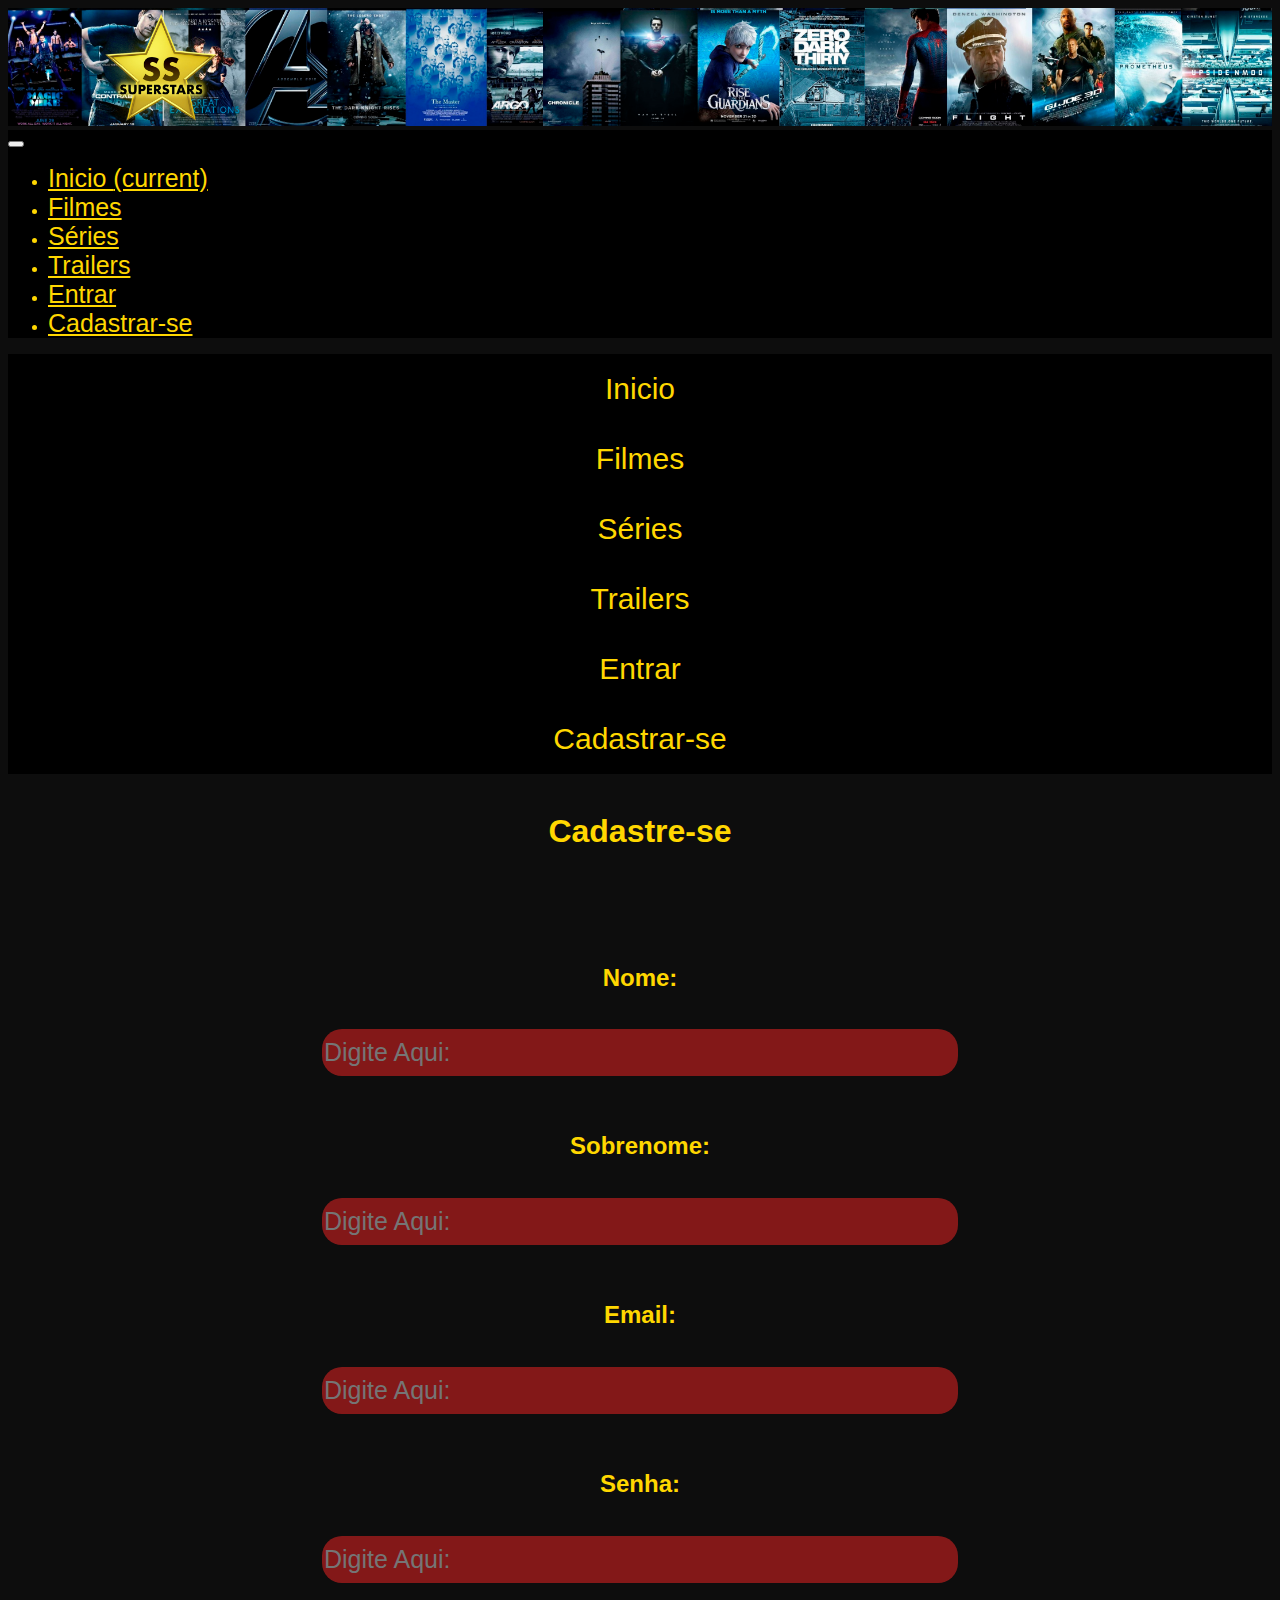
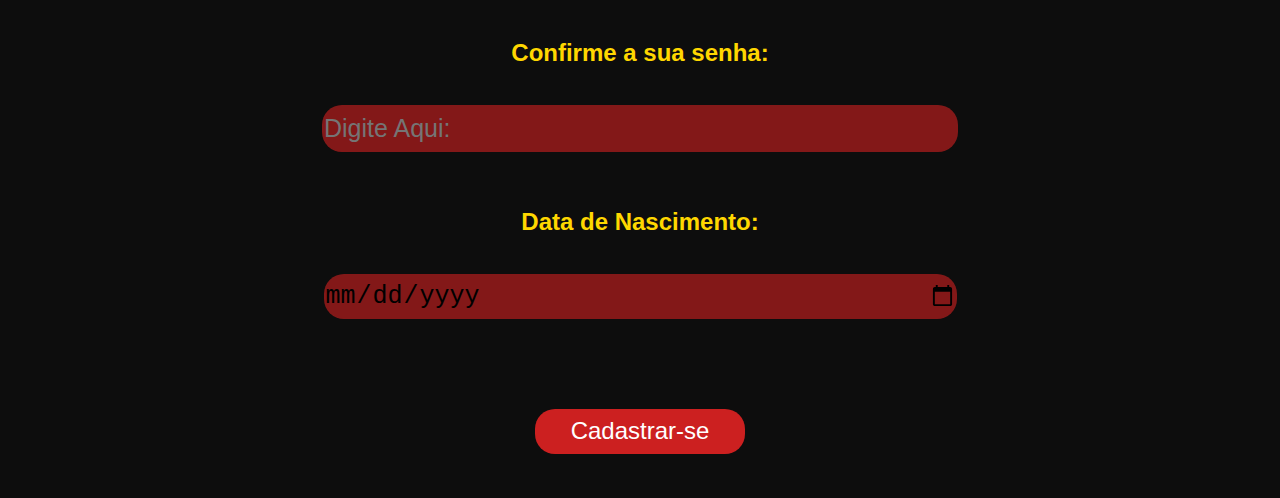
<file: Superstar/Html/Cadastrar-se.html>
<!DOCTYPE html>
<html lang="en">

<head>
    <meta charset="UTF-8">
    <meta http-equiv="X-UA-Compatible" content="IE=edge">
    <meta name="viewport" content="width=device-width, initial-scale=1.0">
    <title>Superstar | Cadastrar-se</title>

    <link rel="icon" type="image/png" href="../Imagens/Logo Superstar nova sem fundo.png" />

    <link rel="stylesheet" href="https://cdn.jsdelivr.net/npm/bootstrap@4.6.0/dist/css/bootstrap.min.css" integrity="sha384-B0vP5xmATw1+K9KRQjQERJvTumQW0nPEzvF6L/Z6nronJ3oUOFUFpCjEUQouq2+l"
        crossorigin="anonymous">

    <script src="https://code.jquery.com/jquery-3.5.1.slim.min.js" integrity="sha384-DfXdz2htPH0lsSSs5nCTpuj/zy4C+OGpamoFVy38MVBnE+IbbVYUew+OrCXaRkfj"
        crossorigin="anonymous"></script>
    <script src="https://cdn.jsdelivr.net/npm/popper.js@1.16.1/dist/umd/popper.min.js" integrity="sha384-9/reFTGAW83EW2RDu2S0VKaIzap3H66lZH81PoYlFhbGU+6BZp6G7niu735Sk7lN"
        crossorigin="anonymous"></script>
    <script src="https://cdn.jsdelivr.net/npm/bootstrap@4.6.0/dist/js/bootstrap.min.js" integrity="sha384-+YQ4JLhjyBLPDQt//I+STsc9iw4uQqACwlvpslubQzn4u2UU2UFM80nGisd026JF"
        crossorigin="anonymous"></script>

    <script>
        function validacao_campos() {
            var nome = cadastros.nome_usuario.value;
            var sobrenome = cadastros.sobrenome_usuario.value;
            var email = cadastros.email_usuario.value;
            var senha = cadastros.senha_usuario.value;
            var senha2 = cadastros.senha2_usuario.value;
            var data = cadastros.data_nascimento_usuario.value;

            if (nome == "") {
                alert("Preenchimento do nome obrigatório");
                cadastros.nome_usuario.focus();
                return false;
            }

            if (sobrenome == "") {
                alert("Preenchimento de sobrenome obrigatório");
                cadastros.sobrenome_usuario.focus();
                return false;
            }

            if (email == "" || email.indexOf('@') == -1) {
                alert("Preenchimento do email obrigatório com um email válido");
                cadastros.email_usuario.focus();
                return false;
            }

            if (senha == "" || senha.length <= 5) {
                alert("Preenchimento de senha é obrigatório com no mínimo 6 caracteres");
                cadastros.senha_usuario.focus();
                return false;
            }

            if (senha != senha2) {
                alert("Senhas incompativeis");
                cadastros.senha2_usuario.focus();
                return false;
            }

            if (data == "") {
                alert("Data de nascimento necessária");
                cadastros.data_nascimento_usuario.focus();
                return false;
            }

        }
    </script>

    <link rel="stylesheet" href="../Css/Superstar.css">

</head>

<body>

    <a href="../Html/Index.html">
        <img src="../Imagens/Cabeçalho com logo 2.jpg" width="100%">
    </a>

    <nav class="navbar navbar-expand-lg navbar-light d-xl-none" style="background-color: black;">
        <button class="navbar-toggler" type="button" data-toggle="collapse" data-target="#navbarNav" aria-controls="navbarNav" aria-expanded="false"
            aria-label="Toggle navigation">
            <span class="navbar-toggler-icon" style="background-color: goldenrod;"></span>
        </button>
        <div class="collapse navbar-collapse" id="navbarNav">
            <ul class="navbar-nav m-auto">
                <li class="nav-item active Inicio">
                    <a class="nav-link" href="../Html/Index.html" style="color:gold; font-size: 25px;">Inicio
                        <span class="sr-only">(current)</span>
                    </a>
                </li>
                <li class="nav-item Filmes">
                    <a class="nav-link" href="../Html/Filmes.html" style="color:gold; font-size: 25px;">Filmes</a>
                </li>
                <li class="nav-item Series">
                    <a class="nav-link" href="../Html/Series.html" style="color:gold; font-size: 25px;">Séries</a>
                </li>
                <li class="nav-item Trailers">
                    <a class="nav-link" href="../Html/Trailers.html" style="color:gold; font-size: 25px;">Trailers</a>
                </li>
                <li class="nav-item Entrar">
                    <a class="nav-link" href="../Html/Entrar.html" style="color:gold; font-size: 25px;">Entrar</a>
                </li>
                <li class="nav-item Cadastrar">
                    <a class="nav-link" href="../Html/Cadastrar-se.html" style="color:gold; font-size: 25px;">Cadastrar-se</a>
                </li>

            </ul>
        </div>
    </nav>

    <div class="container-fluid d-none d-xl-block">
        <div class="row  " style="background-color: black;" align="center" id="menu">

            <div class="col-lg-2 col-md-2 col-sm-2">
                <a href="../Html/Index.html">
                    <button class="barra">Inicio</button>
                </a>
            </div>

            <div class="col-lg-2 col-md-2 col-sm-2">
                <a href="../Html/Filmes.html">
                    <button class="barra">Filmes</button>
                </a>
            </div>

            <div class="col-lg-2 col-md-2 col-sm-2">
                <a href="../Html/Series.html">
                    <button class="barra">Séries</button>
                </a>
            </div>

            <div class="col-lg-2 col-md-2 col-sm-2">
                <a href="../Html/Trailers.html">
                    <button class="barra">Trailers</button>
                </a>
            </div>

            <div class="col-lg-2 col-md-2 col-sm-2">
                <a href="../Html/Entrar.html">
                    <button class="barra">Entrar</button>
                </a>
            </div>

            <div class="col-lg-2 col-md-2 col-sm-2">
                <a href="../Html/Cadastrar-se.html">
                    <button class="barra">Cadastrar-se</button>
                </a>
            </div>

        </div>

    </div>

    <div class="container-fluid">
        <br>
        <h1 style="color: gold" align="center">Cadastre-se</h1>
        <br>
        <br>
        <br>
        <br>

        <form id="cadastros" method="POST" align="center">
            <h2 style="color: gold">Nome:</h2>
            <br>
            <input type="text" name="nome_usuario" placeholder="Digite Aqui:" class="campos">
            <br>
            <br>
            <br>
            <h2 style="color: gold">Sobrenome:</h2>
            <br>
            <input type="text" name="sobrenome_usuario" placeholder="Digite Aqui:" class="campos">
            <br>
            <br>
            <br>
            <h2 style="color: gold">Email:</h2>
            <br>
            <input type="email" name="email_usuario" placeholder="Digite Aqui:" class="campos">
            <br>
            <br>
            <br>
            <h2 style="color: gold">Senha:</h2>
            <br>
            <input type="password" name="senha_usuario" placeholder="Digite Aqui:" class="campos">
            <br>
            <br>
            <br>
            <h2 style="color: gold">Confirme a sua senha:</h2>
            <br>
            <input type="password" name="senha2_usuario" placeholder="Digite Aqui:" class="campos">
            <br>
            <br>
            <br>
            <h2 style="color: gold">Data de Nascimento:</h2>
            <br>
            <input type="date" name="data_nascimento_usuario" class="campos">
            <br>
            <br>
            <br>
            <br>
            <br>
            <br>

            <input type="submit" onclick="return validacao_campos()" value="Cadastrar-se" class="botao">
            <br>
            <br>
        </form>






        <br>

    </div>
</body>

</html>
</file>
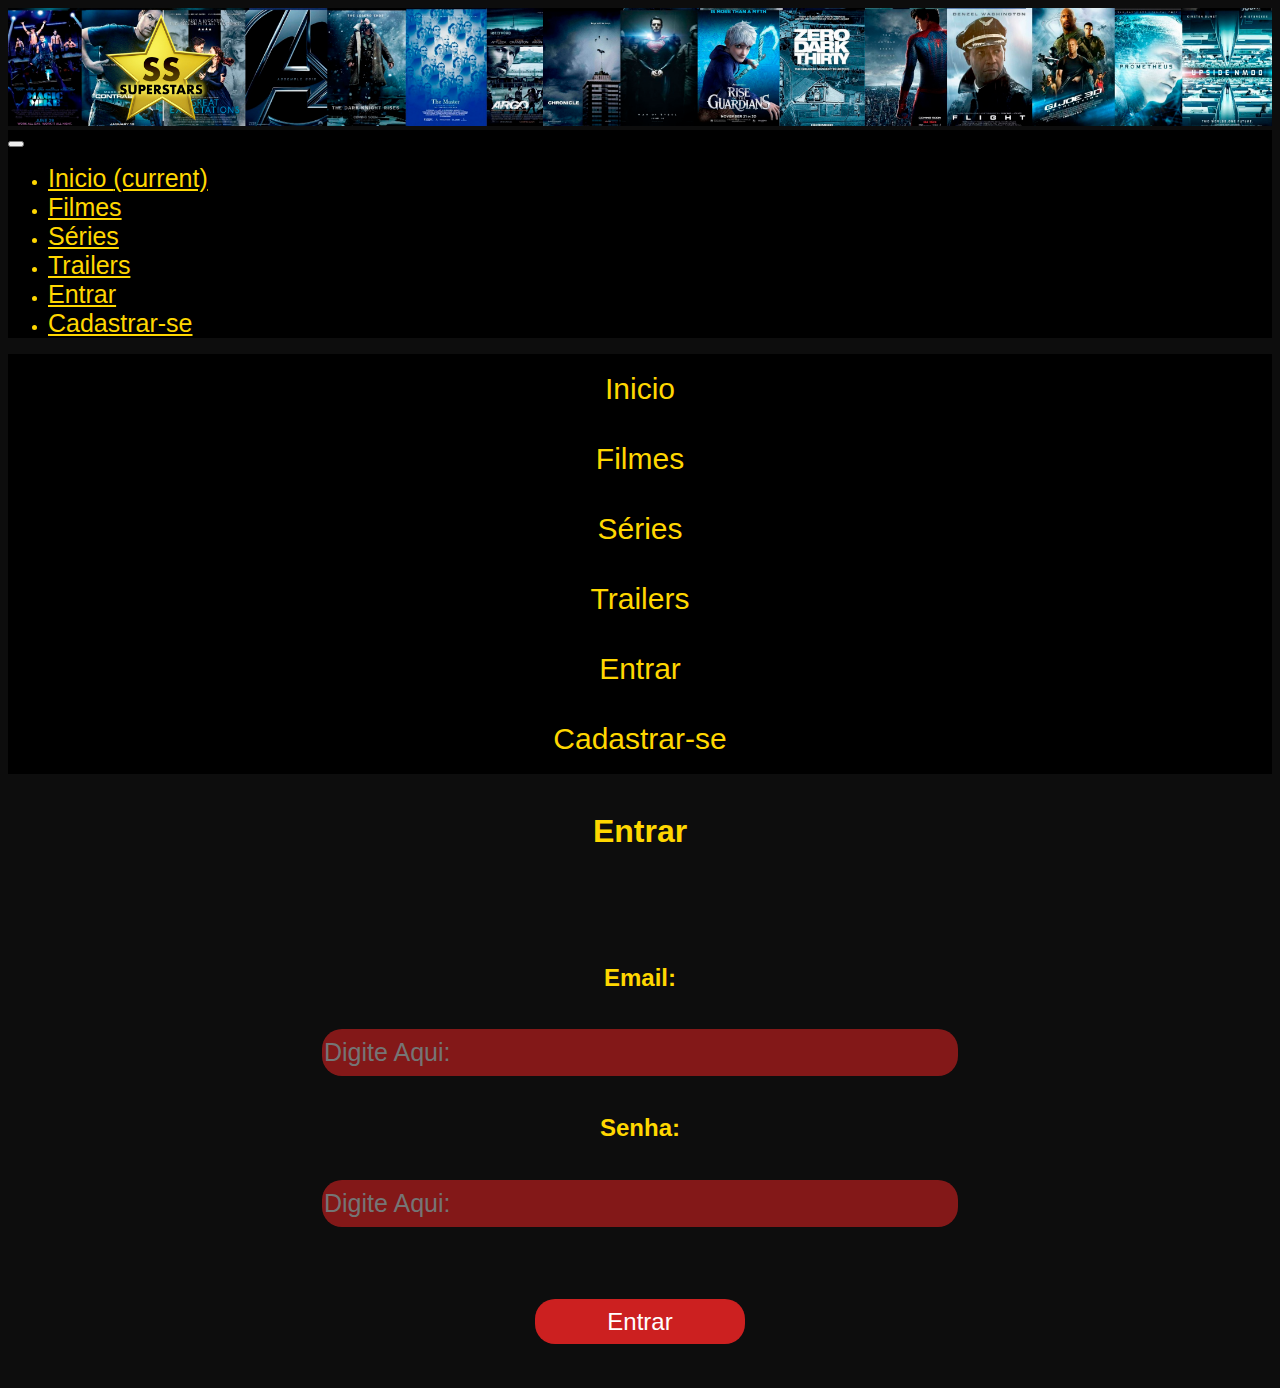
<file: Superstar/Html/Entrar.html>
<!DOCTYPE html>
<html lang="en">

<head>
    <meta charset="UTF-8">
    <meta http-equiv="X-UA-Compatible" content="IE=edge">
    <meta name="viewport" content="width=device-width, initial-scale=1.0">
    <title>Superstar | Entrar</title>

    <link rel="icon" type="image/png" href="../Imagens/Logo Superstar nova sem fundo.png" />

    <link rel="stylesheet" href="https://cdn.jsdelivr.net/npm/bootstrap@4.6.0/dist/css/bootstrap.min.css" integrity="sha384-B0vP5xmATw1+K9KRQjQERJvTumQW0nPEzvF6L/Z6nronJ3oUOFUFpCjEUQouq2+l"
        crossorigin="anonymous">

    <script src="https://code.jquery.com/jquery-3.5.1.slim.min.js" integrity="sha384-DfXdz2htPH0lsSSs5nCTpuj/zy4C+OGpamoFVy38MVBnE+IbbVYUew+OrCXaRkfj"
        crossorigin="anonymous"></script>
    <script src="https://cdn.jsdelivr.net/npm/popper.js@1.16.1/dist/umd/popper.min.js" integrity="sha384-9/reFTGAW83EW2RDu2S0VKaIzap3H66lZH81PoYlFhbGU+6BZp6G7niu735Sk7lN"
        crossorigin="anonymous"></script>
    <script src="https://cdn.jsdelivr.net/npm/bootstrap@4.6.0/dist/js/bootstrap.min.js" integrity="sha384-+YQ4JLhjyBLPDQt//I+STsc9iw4uQqACwlvpslubQzn4u2UU2UFM80nGisd026JF"
        crossorigin="anonymous"></script>


    <script>
        function validacao_campos() {
            var email = entrar.email_usuario.value;
            var senha = entrar.senha_usuario.value;

            if (email == 'bielzin@hotmail.com' && senha == '1234567') {
                window.open("file:///C:/Users/User/Documents/.Senac/Site%20Superstar/Html/Index.html")
            } else {
                alert("Email ou Senha inválido")
            }


            // if (email == "" || email.indexOf('@') == -1) {
            //     alert("Email inválido");
            //     entrar.email_usuario.focus();
            //     return false;
            // }

            // if (senha == "" || senha.length <= 5) {
            //     alert("Senha inválida");
            //     entrar.senha_usuario.focus();
            //     return false;
            // }
        }
    </script>

    <link rel="stylesheet" href="../Css/Superstar.css">

</head>

<body>

    <a href="../Html/Index.html">
        <img src="../Imagens/Cabeçalho com logo 2.jpg" width="100%">
    </a>

    <nav class="navbar navbar-expand-lg navbar-light d-xl-none" style="background-color: black;">
        <button class="navbar-toggler" type="button" data-toggle="collapse" data-target="#navbarNav" aria-controls="navbarNav" aria-expanded="false"
            aria-label="Toggle navigation">
            <span class="navbar-toggler-icon" style="background-color: goldenrod;"></span>
        </button>
        <div class="collapse navbar-collapse" id="navbarNav">
            <ul class="navbar-nav m-auto">
                <li class="nav-item active Inicio">
                    <a class="nav-link" href="../Html/Index.html" style="color:gold; font-size: 25px;">Inicio
                        <span class="sr-only">(current)</span>
                    </a>
                </li>
                <li class="nav-item Filmes">
                    <a class="nav-link" href="../Html/Filmes.html" style="color:gold; font-size: 25px;">Filmes</a>
                </li>
                <li class="nav-item Series">
                    <a class="nav-link" href="../Html/Series.html" style="color:gold; font-size: 25px;">Séries</a>
                </li>
                <li class="nav-item Trailers">
                    <a class="nav-link" href="../Html/Trailers.html" style="color:gold; font-size: 25px;">Trailers</a>
                </li>
                <li class="nav-item Entrar">
                    <a class="nav-link" href="../Html/Entrar.html" style="color:gold; font-size: 25px;">Entrar</a>
                </li>
                <li class="nav-item Cadastrar">
                    <a class="nav-link" href="../Html/Cadastrar-se.html" style="color:gold; font-size: 25px;">Cadastrar-se</a>
                </li>

            </ul>
        </div>
    </nav>

    <div class="container-fluid d-none d-xl-block">
        <div class="row  " style="background-color: black;" align="center" id="menu">

            <div class="col-lg-2 col-md-2 col-sm-2">
                <a href="../Html/Index.html">
                    <button class="barra">Inicio</button>
                </a>
            </div>

            <div class="col-lg-2 col-md-2 col-sm-2">
                <a href="../Html/Filmes.html">
                    <button class="barra">Filmes</button>
                </a>
            </div>

            <div class="col-lg-2 col-md-2 col-sm-2">
                <a href="../Html/Series.html">
                    <button class="barra">Séries</button>
                </a>
            </div>

            <div class="col-lg-2 col-md-2 col-sm-2">
                <a href="../Html/Trailers.html">
                    <button class="barra">Trailers</button>
                </a>
            </div>

            <div class="col-lg-2 col-md-2 col-sm-2">
                <a href="../Html/Entrar.html">
                    <button class="barra">Entrar</button>
                </a>
            </div>

            <div class="col-lg-2 col-md-2 col-sm-2">
                <a href="../Html/Cadastrar-se.html">
                    <button class="barra">Cadastrar-se</button>
                </a>
            </div>

        </div>

    </div>

    <div class="container-fluid">
        <br>
        <h1 style="color: gold" align="center">Entrar</h1>
        <br>
        <br>
        <br>
        <br>

        <form id="entrar" method="POST" align="center">
            <h2 style="color: gold">Email:</h2>
            <br>
            <input type="email" name="email_usuario" placeholder="Digite Aqui:" class="campos2">
            <br>
            <br>
            <h2 style="color: gold">Senha:</h2>
            <br>
            <input type="password" name="senha_usuario" placeholder="Digite Aqui:" class="campos2">
            <br>
            <br>
            <br>
            <br>
            <br>

            <input type="submit" onclick="return validacao_campos()" value="Entrar" class="botao2">
            <br>
            <br>
        </form>






        <br>

    </div>
</body>

</html>
</file>
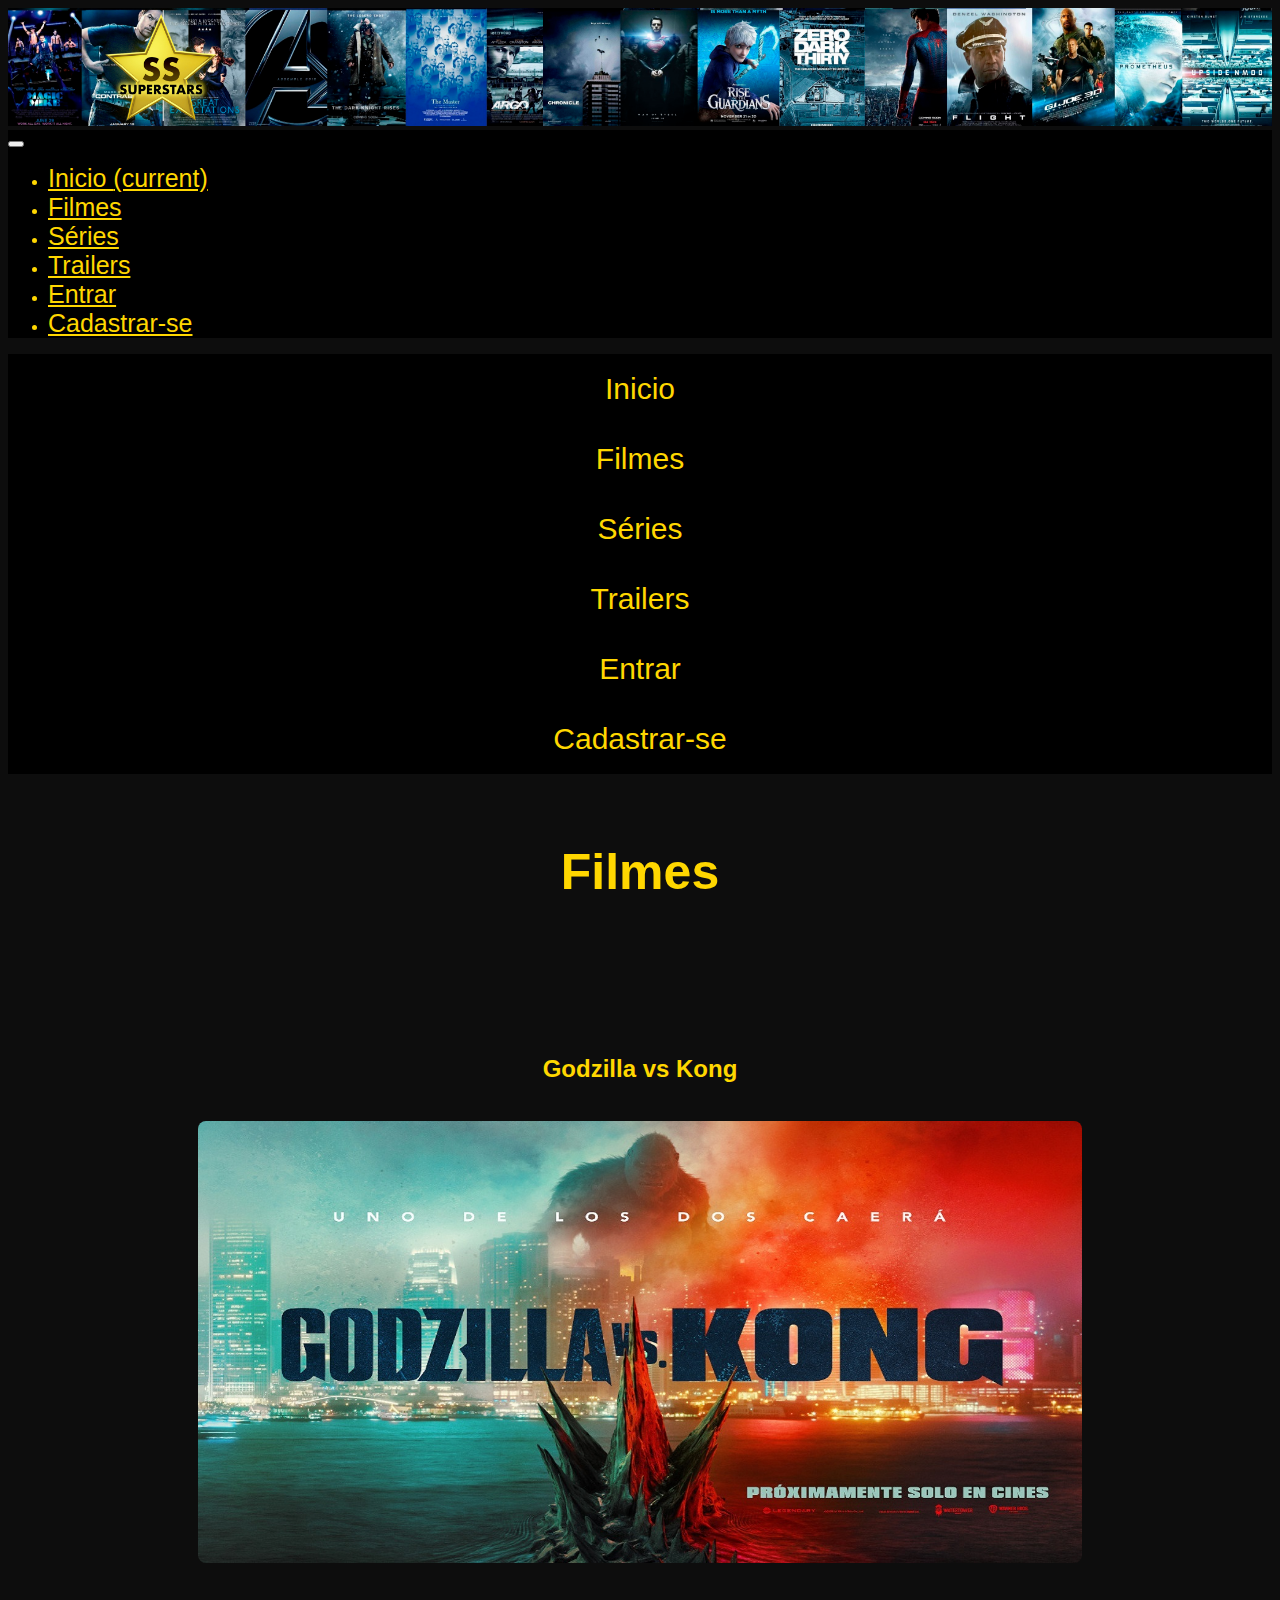
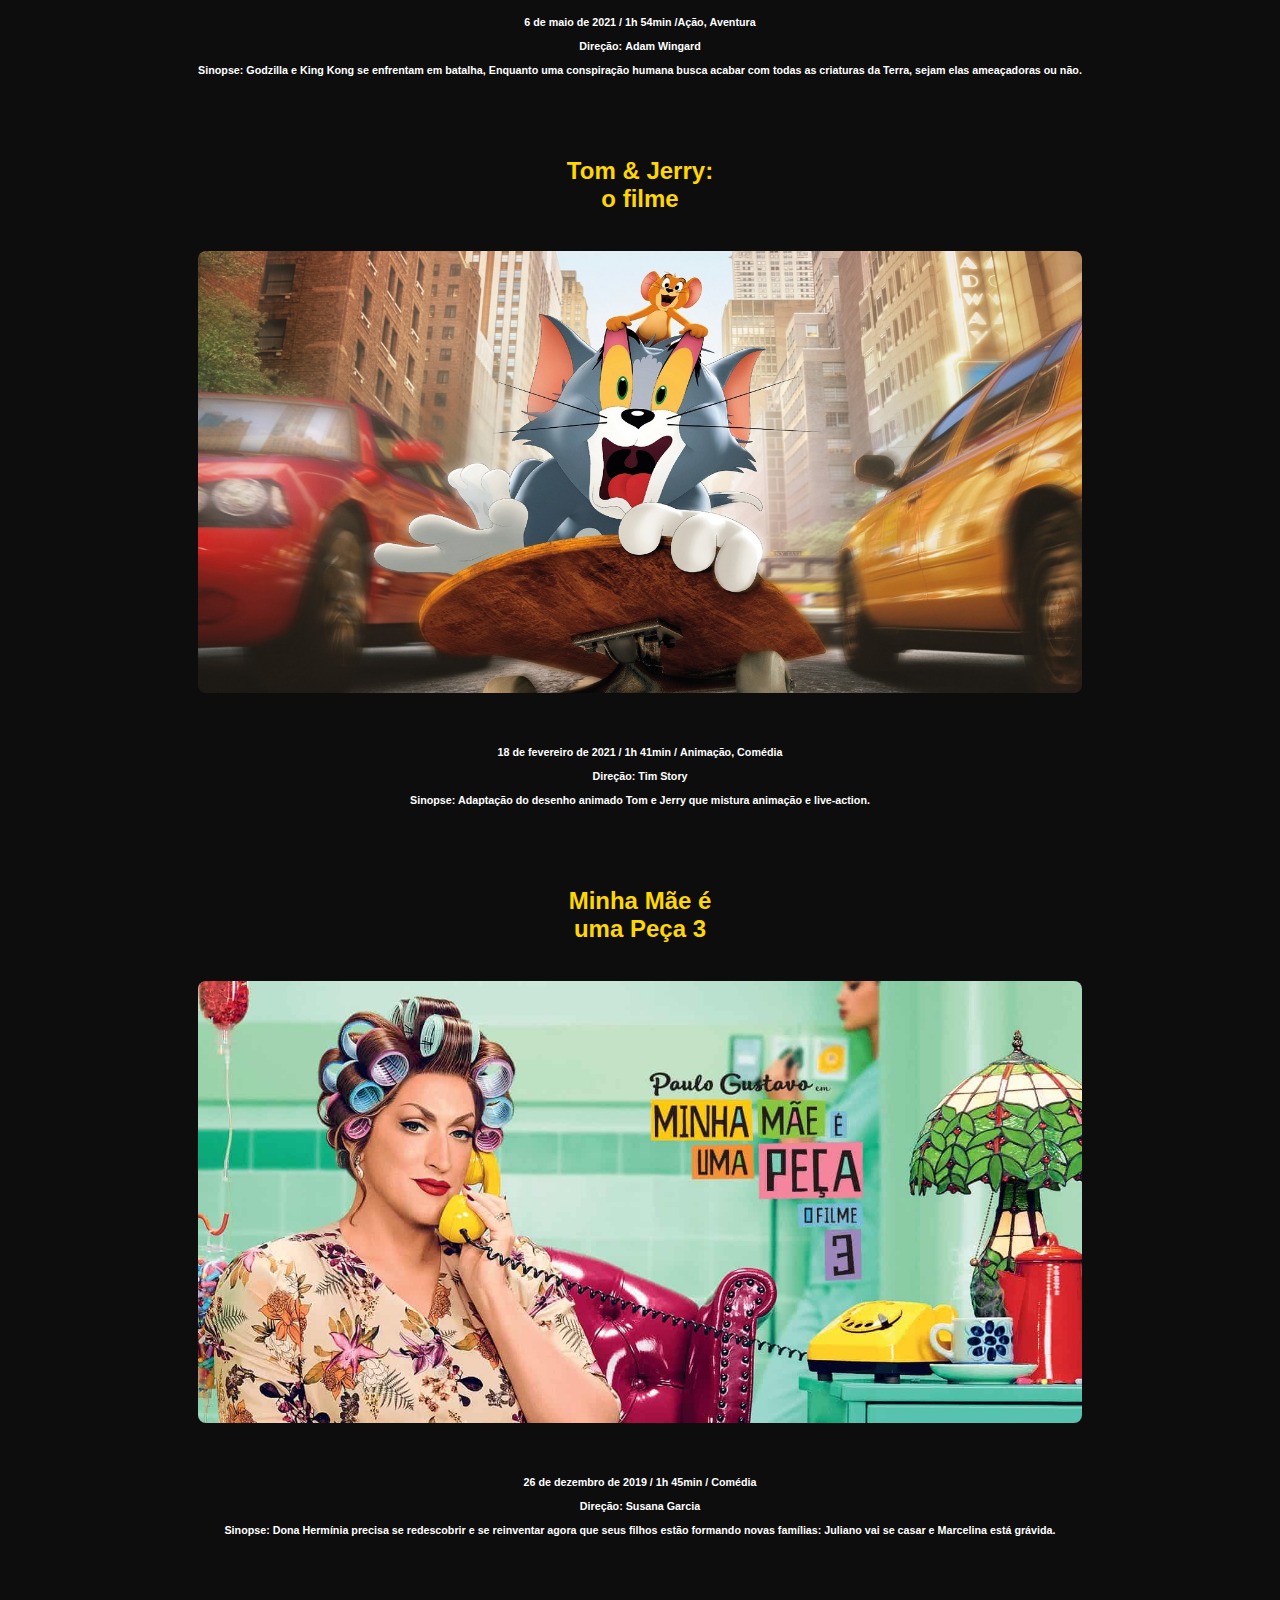
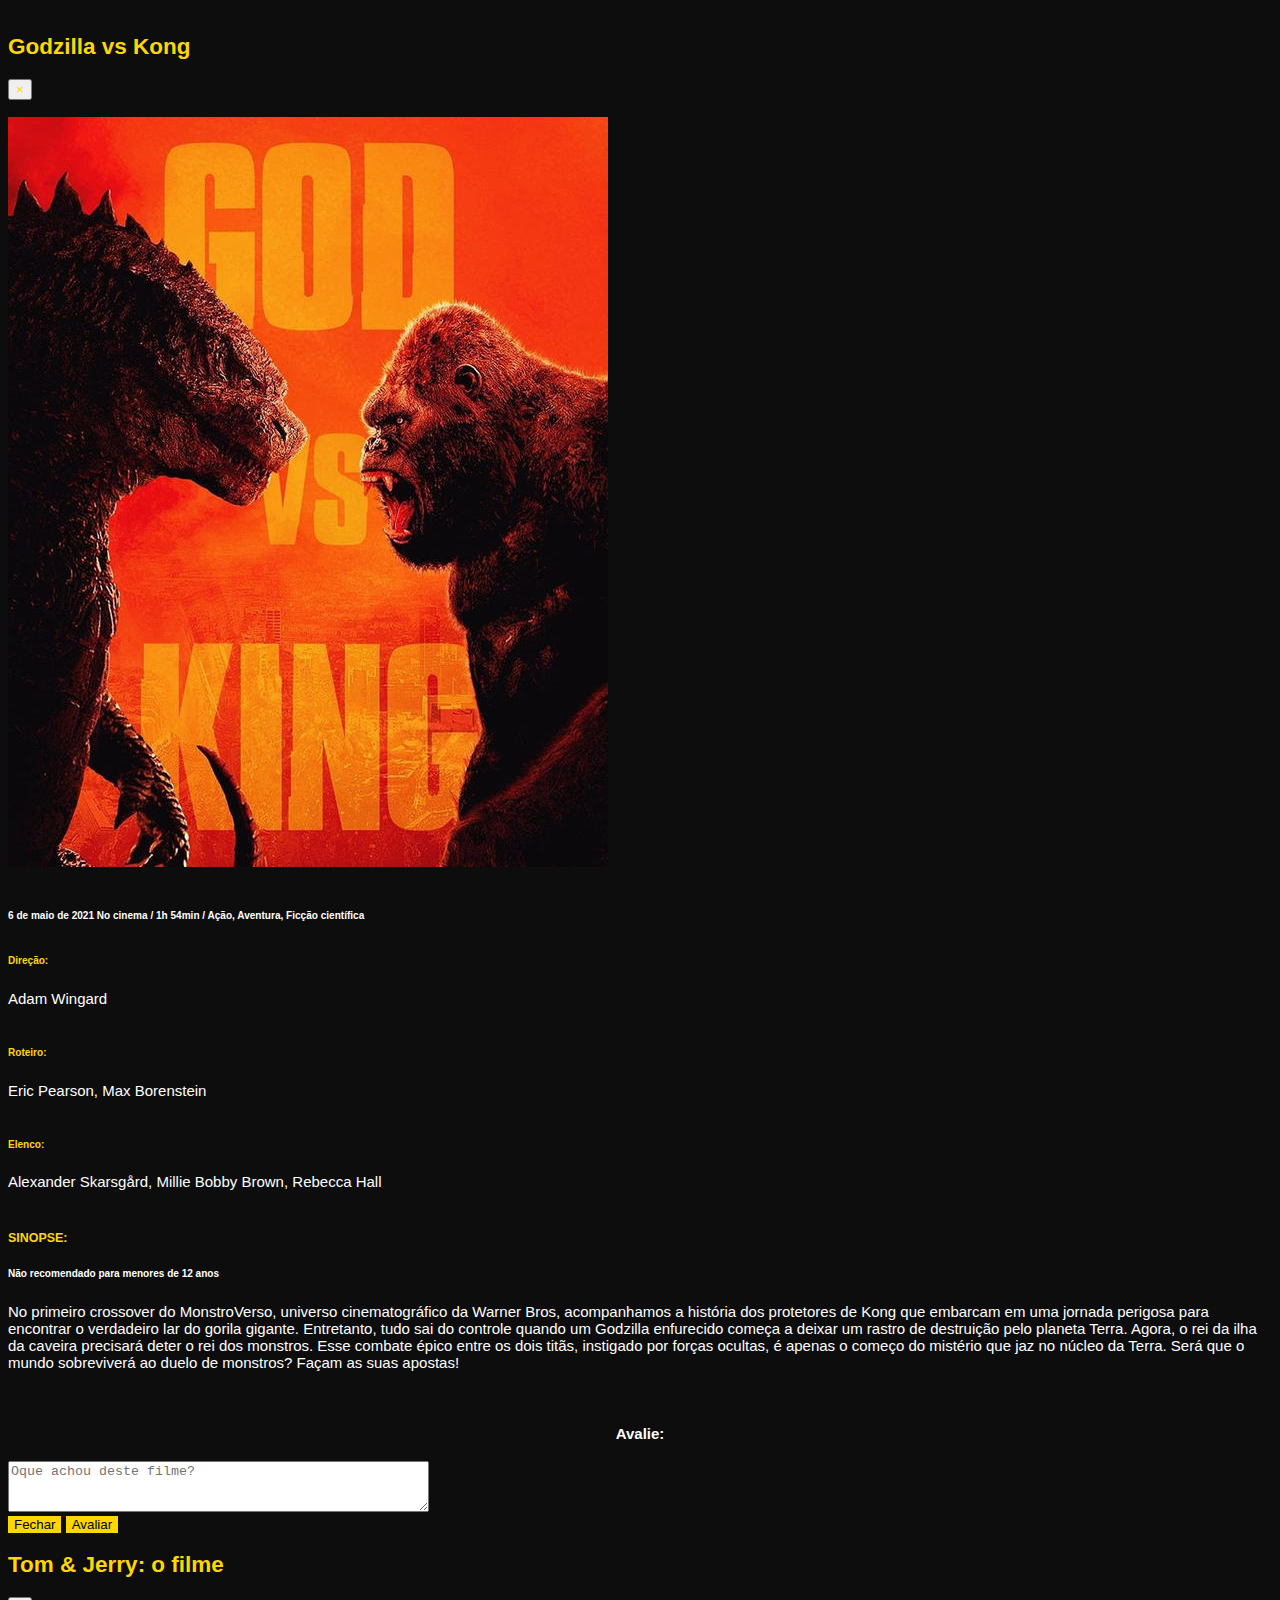
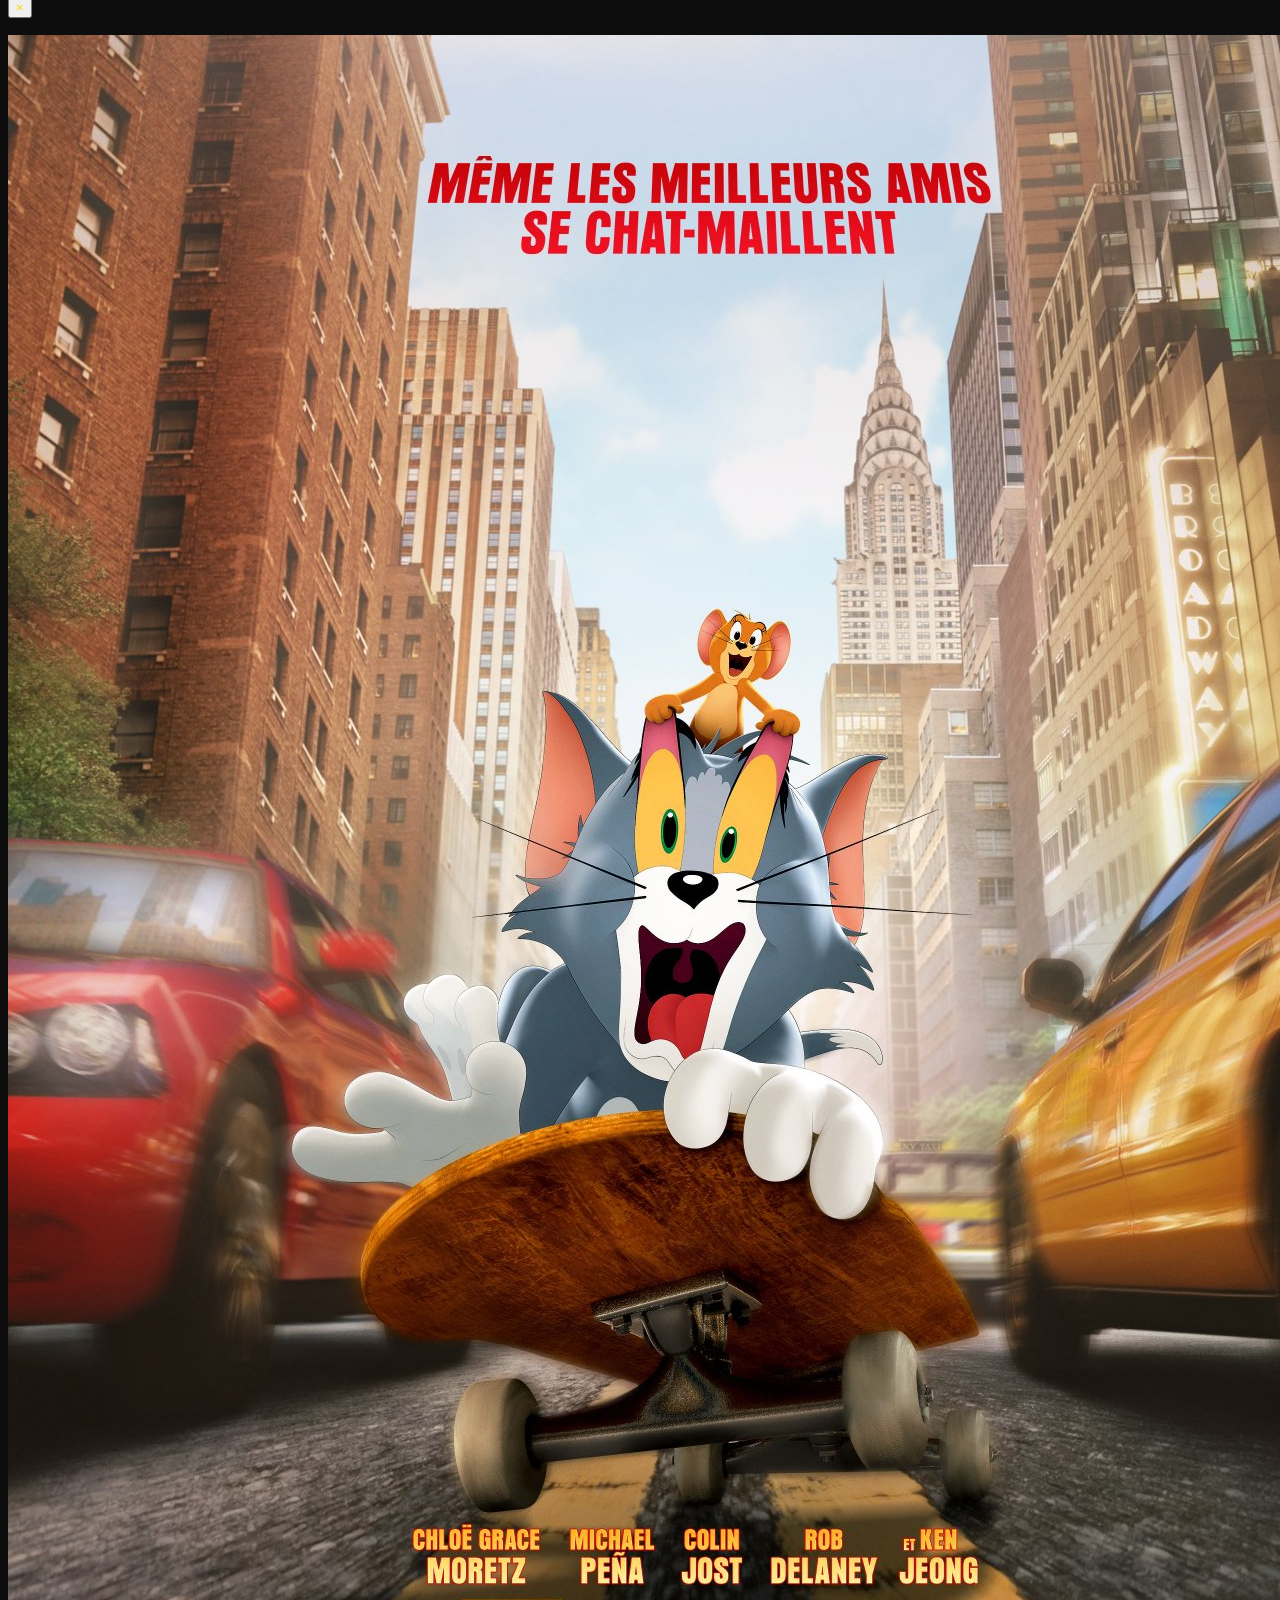
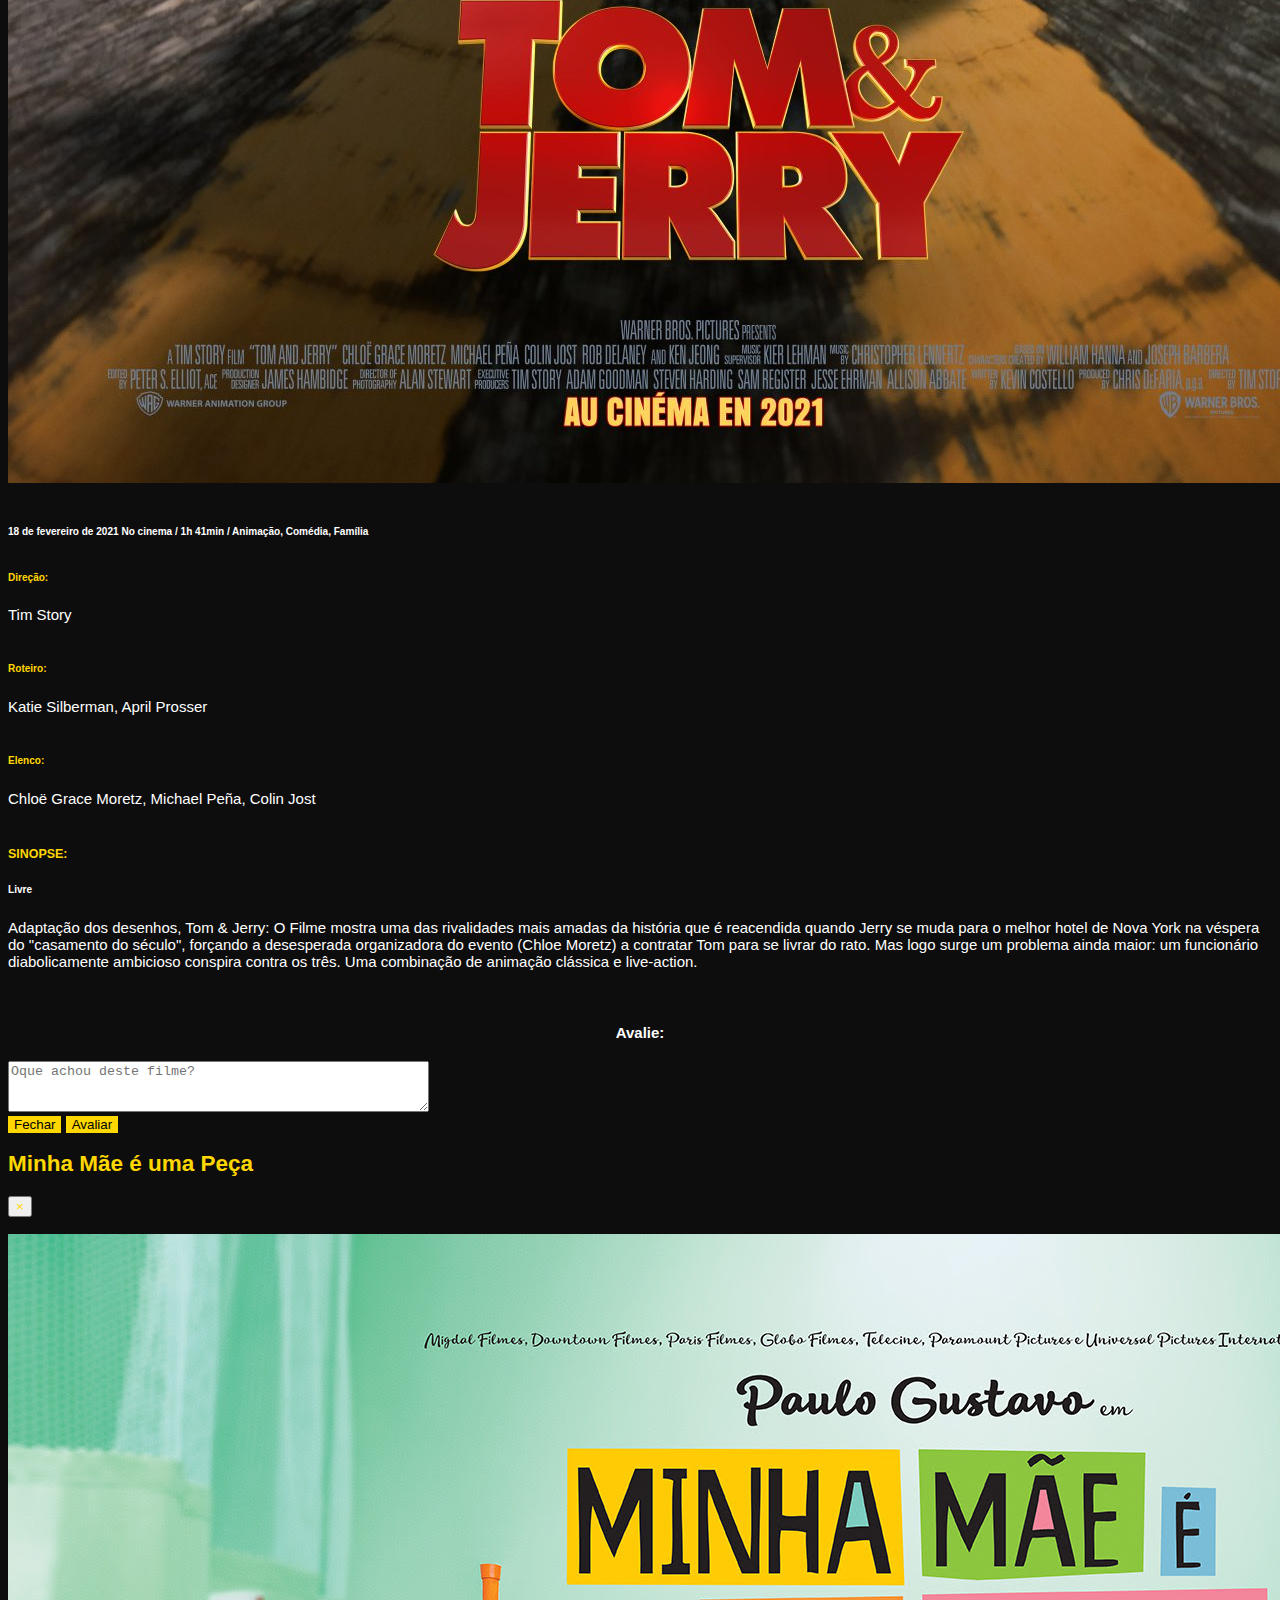
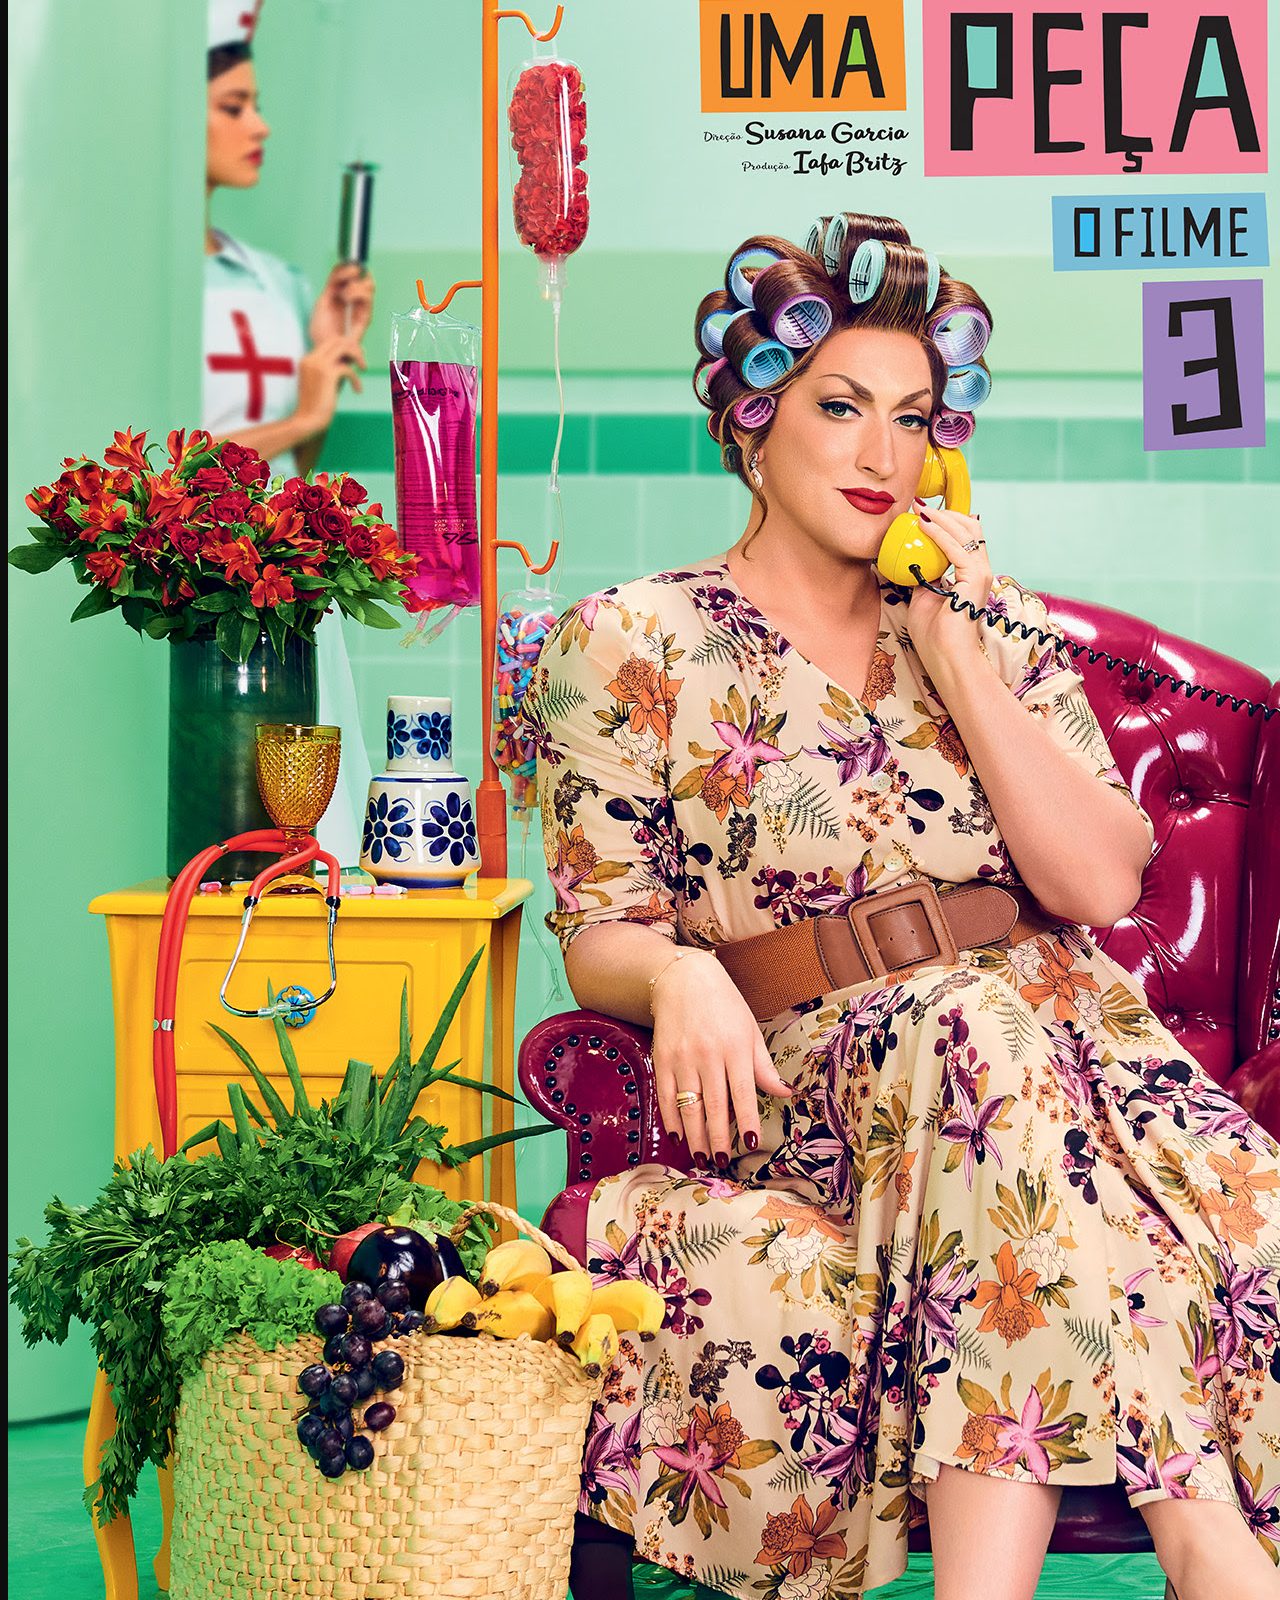
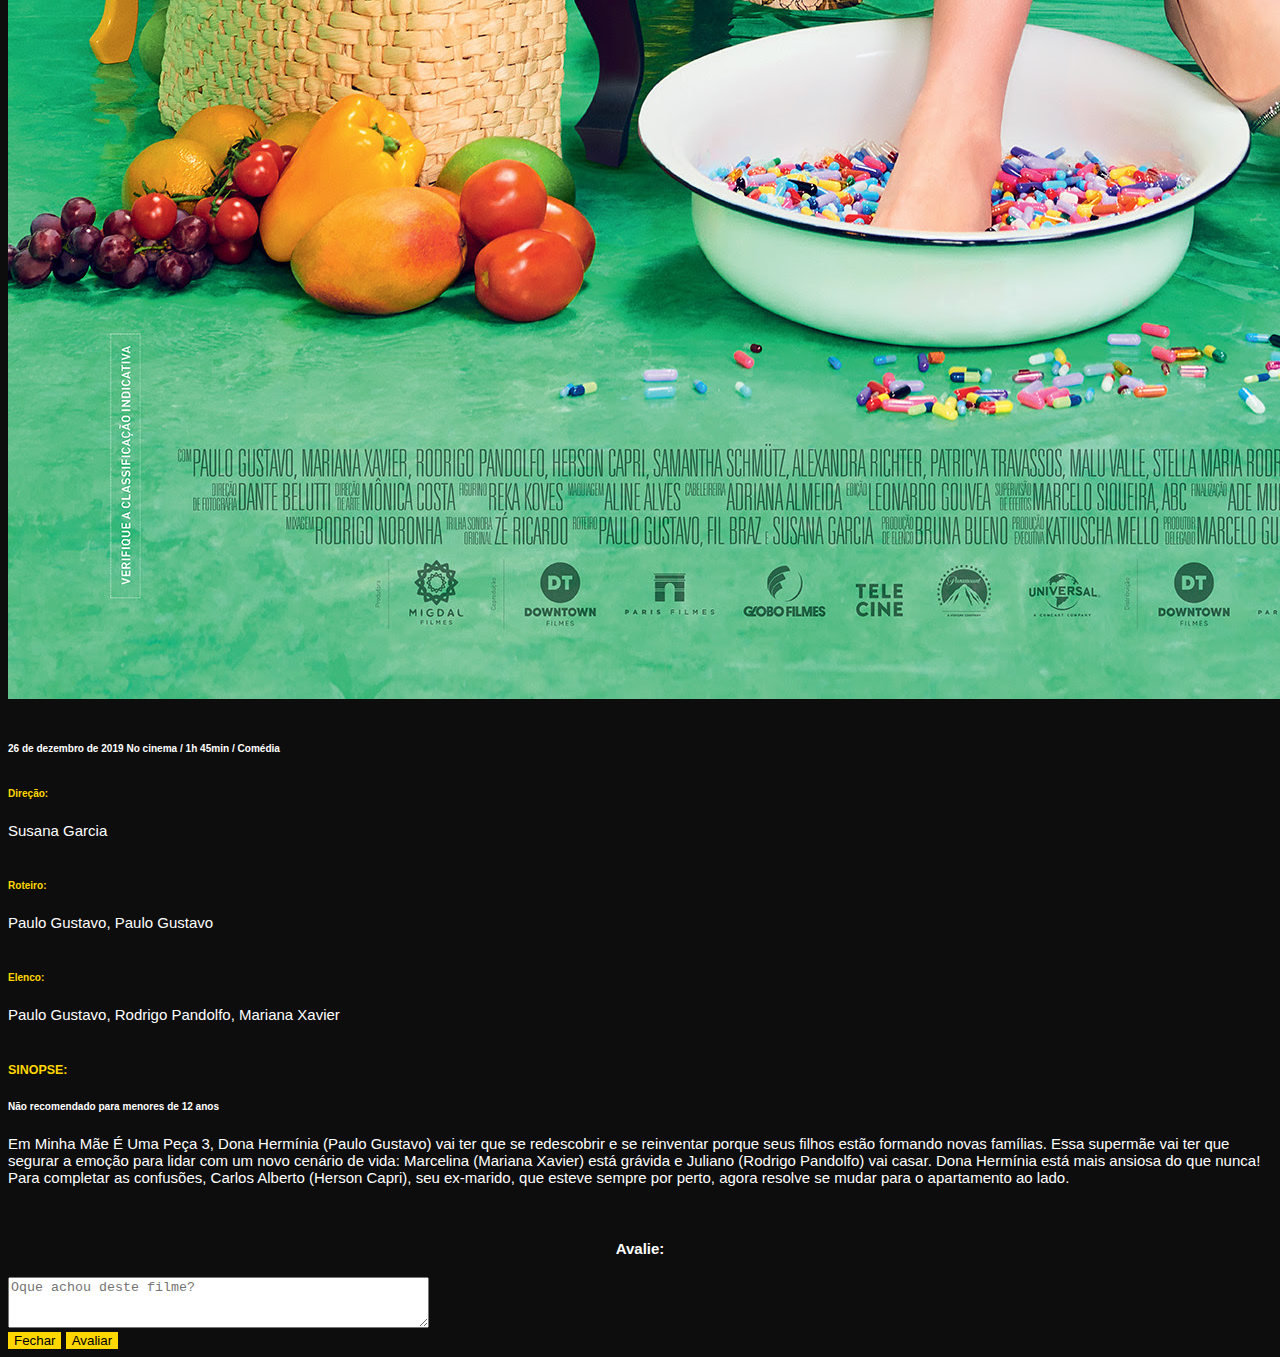
<file: Superstar/Html/Filmes.html>
<!DOCTYPE html>
<html lang="en">

<head>
    <meta charset="UTF-8">
    <meta http-equiv="X-UA-Compatible" content="IE=edge">
    <meta name="viewport" content="width=device-width, initial-scale=1.0">
    <title>Superstar | Filmes</title>

    <link rel="icon" type="image/png" href="../Imagens/Logo Superstar nova sem fundo.png" />

    <link rel="stylesheet" href="https://cdn.jsdelivr.net/npm/bootstrap@4.6.0/dist/css/bootstrap.min.css" integrity="sha384-B0vP5xmATw1+K9KRQjQERJvTumQW0nPEzvF6L/Z6nronJ3oUOFUFpCjEUQouq2+l"
        crossorigin="anonymous">

    <script src="https://code.jquery.com/jquery-3.5.1.slim.min.js" integrity="sha384-DfXdz2htPH0lsSSs5nCTpuj/zy4C+OGpamoFVy38MVBnE+IbbVYUew+OrCXaRkfj"
        crossorigin="anonymous"></script>
    <script src="https://cdn.jsdelivr.net/npm/popper.js@1.16.1/dist/umd/popper.min.js" integrity="sha384-9/reFTGAW83EW2RDu2S0VKaIzap3H66lZH81PoYlFhbGU+6BZp6G7niu735Sk7lN"
        crossorigin="anonymous"></script>
    <script src="https://cdn.jsdelivr.net/npm/bootstrap@4.6.0/dist/js/bootstrap.min.js" integrity="sha384-+YQ4JLhjyBLPDQt//I+STsc9iw4uQqACwlvpslubQzn4u2UU2UFM80nGisd026JF"
        crossorigin="anonymous"></script>

    <link rel="stylesheet" href="../Css/Superstar.css">

    <script>
        $('#myModal').on('shown.bs.modal', function () {
            $('#myInput').trigger('focus')
        })
    </script>



    <style>
        p {
            background-color: white;
        }
    </style>

</head>

<body>

    <a href="../Html/Index.html">
        <img src="../Imagens/Cabeçalho com logo 2.jpg" width="100%">
    </a>


    <nav class="navbar navbar-expand-lg navbar-light d-xl-none" style="background-color: black;">
        <button class="navbar-toggler" type="button" data-toggle="collapse" data-target="#navbarNav" aria-controls="navbarNav" aria-expanded="false"
            aria-label="Toggle navigation">
            <span class="navbar-toggler-icon" style="background-color: goldenrod;"></span>
        </button>
        <div class="collapse navbar-collapse" id="navbarNav">
            <ul class="navbar-nav m-auto">
                <li class="nav-item active Inicio">
                    <a class="nav-link" href="../Html/Index.html" style="color:gold; font-size: 25px;">Inicio
                        <span class="sr-only">(current)</span>
                    </a>
                </li>
                <li class="nav-item Filmes">
                    <a class="nav-link" href="../Html/Filmes.html" style="color:gold; font-size: 25px;">Filmes</a>
                </li>
                <li class="nav-item Series">
                    <a class="nav-link" href="../Html/Series.html" style="color:gold; font-size: 25px;">Séries</a>
                </li>
                <li class="nav-item Trailers">
                    <a class="nav-link" href="../Html/Trailers.html" style="color:gold; font-size: 25px;">Trailers</a>
                </li>
                <li class="nav-item Entrar">
                    <a class="nav-link" href="../Html/Entrar.html" style="color:gold; font-size: 25px;">Entrar</a>
                </li>
                <li class="nav-item Cadastrar">
                    <a class="nav-link" href="../Html/Cadastrar-se.html" style="color:gold; font-size: 25px;">Cadastrar-se</a>
                </li>

            </ul>
        </div>
    </nav>

    <div class="container-fluid d-none d-xl-block">
        <div class="row  " style="background-color: black;" align="center" id="menu">

            <div class="col-lg-2 col-md-2 col-sm-2">
                <a href="../Html/Index.html">
                    <button class="barra">Inicio</button>
                </a>
            </div>

            <div class="col-lg-2 col-md-2 col-sm-2">
                <a href="../Html/Filmes.html">
                    <button class="barra">Filmes</button>
                </a>
            </div>

            <div class="col-lg-2 col-md-2 col-sm-2">
                <a href="../Html/Series.html">
                    <button class="barra">Séries</button>
                </a>
            </div>

            <div class="col-lg-2 col-md-2 col-sm-2">
                <a href="../Html/Trailers.html">
                    <button class="barra">Trailers</button>
                </a>
            </div>

            <div class="col-lg-2 col-md-2 col-sm-2">
                <a href="../Html/Entrar.html">
                    <button class="barra">Entrar</button>
                </a>
            </div>

            <div class="col-lg-2 col-md-2 col-sm-2">
                <a href="../Html/Cadastrar-se.html">
                    <button class="barra">Cadastrar-se</button>
                </a>
            </div>

        </div>

    </div>


    <div class="container-fluid">
        <br>
        <br>
        <h1 style="color: gold; font-size:50px;" align="center" style="font-family: Arial, Helvetica, sans-serif">Filmes</h1>
        <br>
        <br>
        <br>
        <br>



        <div class="row" align="center" style="color: white;">
            <div class="col-lg-4 col-md-4 col-sm-4">

                <h2 style="color: gold" align="center">
                    <br>Godzilla vs Kong</h2>
                <br>
                <a data-toggle="modal" data-target="#exampleModal" href="">
                    <img src="../Imagens/godzilla-vs-kong.jpg" width="80%" class="foto">
                </a>


                <h6>
                    <br>
                    <br> 6 de maio de 2021 / 1h 54min /Ação, Aventura
                    <br>
                    <br> Direção: Adam Wingard
                    <br>
                    <br> Sinopse: Godzilla e King Kong se enfrentam em batalha, Enquanto uma conspiração humana busca acabar
                    com todas as criaturas da Terra, sejam elas ameaçadoras ou não.
                </h6>
                <br>
                <br>

            </div>



            <div class="col-lg-4 col-md-4 col-sm-4">
                <h2 style="color: gold" align="center">Tom & Jerry:
                    <br>o filme</h2>
                <br>
                <a data-toggle="modal" data-target="#exampleModal1" href="">
                    <img src="../Imagens/tom-e-jerry.jpg" width="80%" class="foto">
                </a>
                <h6>
                    <br>
                    <br> 18 de fevereiro de 2021 / 1h 41min / Animação, Comédia
                    <br>
                    <br> Direção: Tim Story
                    <br>
                    <br> Sinopse: Adaptação do desenho animado Tom e Jerry que mistura animação e live-action.
                </h6>
                <br>
                <br>
            </div>

            <div class="col-lg-4 col-md-4 col-sm-4">
                <h2 style="color: gold" align="center">Minha Mãe é
                    <br>uma Peça 3</h2>
                <br>
                <a data-toggle="modal" data-target="#exampleModal2" href="">
                    <img src="../Imagens/Minha mae e uma peca.jpg" width="80%" class="foto">
                </a>
                <h6>
                    <br>
                    <br> 26 de dezembro de 2019 / 1h 45min / Comédia
                    <br>
                    <br> Direção: Susana Garcia
                    <br>
                    <br> Sinopse: Dona Hermínia precisa se redescobrir e se reinventar agora que seus filhos estão formando novas
                    famílias: Juliano vai se casar e Marcelina está grávida.
                </h6>
            </div>
            <br>
            <br>
        </div>




        <br>


        <div class="modal fade" id="exampleModal" tabindex="-1" aria-labelledby="exampleModalLabel" aria-hidden="true">
            <div class="modal-dialog">
                <div class="modal-content caixa">
                    <div class="modal-header caixa">
                        <h2 style="color: gold">Godzilla vs Kong</h2>
                        <!-- <h5 class="modal-title" id="exampleModalLabel"> Godzilla vs Kong</h5> -->
                        <button type="button" class="close" data-dismiss="modal" aria-label="Close" style="color: gold">
                            <span aria-hidden="true">&times;</span>
                        </button>
                    </div>
                    <!-- <div class="modal-body">
                        <p>teste</p>
                        
                        </div> -->
                    <br>
                    <img src="../Imagens/Kong modal.jpg">
                    <br>
                    <br>
                    <h6>
                        6 de maio de 2021 No cinema / 1h 54min / Ação, Aventura, Ficção científica
                        <br>
                        <br>
                        <h6 style="color: gold">Direção:</h6> Adam Wingard
                        <br>
                        <br>
                        <h6 style="color: gold">Roteiro:</h6> Eric Pearson, Max Borenstein
                        <br>
                        <br>
                        <h6 style="color: gold">Elenco:</h6> Alexander Skarsgård, Millie Bobby Brown, Rebecca Hall
                        <br>
                        <br>
                    </h6>

                    <h6>
                        <h5 style="color: gold">SINOPSE:</h5>
                        <h6 style="font-weight: bold">Não recomendado para menores de 12 anos
                            <br>
                        </h6>
                        No primeiro crossover do MonstroVerso, universo cinematográfico da Warner Bros, acompanhamos a história dos protetores de
                        Kong que embarcam em uma jornada perigosa para encontrar o verdadeiro lar do gorila gigante. Entretanto,
                        tudo sai do controle quando um Godzilla enfurecido começa a deixar um rastro de destruição pelo planeta
                        Terra. Agora, o rei da ilha da caveira precisará deter o rei dos monstros. Esse combate épico entre
                        os dois titãs, instigado por forças ocultas, é apenas o começo do mistério que jaz no núcleo da Terra.
                        Será que o mundo sobreviverá ao duelo de monstros? Façam as suas apostas!
                    </h6>
                    <br>
                    <br>
                    <br>
                    <form id="avaliacao" method="POST">
                        <h4 align="center">Avalie:</h4>
                        <textarea name="avalie" rows="3" cols="50" maxlength="200" placeholder="Oque achou deste filme?" align="center"></textarea>
                    </form>
                    <div class="modal-footer caixa">
                        <button type="button" class="btn btn-secondary buton" data-dismiss="modal">Fechar</button>
                        <button type="button" class="btn btn-primary buton">Avaliar</button>
                    </div>
                </div>
            </div>
        </div>


        <div class="modal fade" id="exampleModal1" tabindex="-1" aria-labelledby="exampleModalLabel" aria-hidden="true">
            <div class="modal-dialog">
                <div class="modal-content caixa">
                    <div class="modal-header caixa">
                        <h2 style="color: gold">Tom & Jerry: o filme</h2>
                        <!-- <h5 class="modal-title" id="exampleModalLabel"> Godzilla vs Kong</h5> -->
                        <button type="button" class="close" data-dismiss="modal" aria-label="Close" style="color: gold">
                            <span aria-hidden="true">&times;</span>
                        </button>
                    </div>
                    <!-- <div class="modal-body">
                            <p>teste</p>
                            
                            </div> -->
                    <br>
                    <img src="../Imagens//tom-e-jerry modal.jpg">
                    <br>
                    <br>
                    <h6>
                        18 de fevereiro de 2021 No cinema / 1h 41min / Animação, Comédia, Família
                        <br>
                        <br>
                        <h6 style="color: gold">Direção:</h6> Tim Story
                        <br>
                        <br>
                        <h6 style="color: gold">Roteiro:</h6> Katie Silberman, April Prosser
                        <br>
                        <br>
                        <h6 style="color: gold">Elenco:</h6> Chloë Grace Moretz, Michael Peña, Colin Jost
                        <br>
                        <br>
                    </h6>

                    <h6>
                        <h5 style="color: gold">SINOPSE:</h5>
                        <h6 style="font-weight: bold">Livre
                            <br>
                        </h6>
                        Adaptação dos desenhos, Tom & Jerry: O Filme mostra uma das rivalidades mais amadas da história que é reacendida quando Jerry
                        se muda para o melhor hotel de Nova York na véspera do "casamento do século", forçando a desesperada
                        organizadora do evento (Chloe Moretz) a contratar Tom para se livrar do rato. Mas logo surge um problema
                        ainda maior: um funcionário diabolicamente ambicioso conspira contra os três. Uma combinação de animação
                        clássica e live-action.
                    </h6>
                    <br>
                    <br>
                    <br>
                    <form id="avaliacao" method="POST">
                        <h4 align="center">Avalie:</h4>
                        <textarea name="avalie" rows="3" cols="50" maxlength="200" placeholder="Oque achou deste filme?" align="center"></textarea>
                    </form>
                    <div class="modal-footer caixa">
                        <button type="button" class="btn btn-secondary buton" data-dismiss="modal">Fechar</button>
                        <button type="button" class="btn btn-primary buton">Avaliar</button>
                    </div>
                </div>
            </div>
        </div>


        <div class="modal fade" id="exampleModal2" tabindex="-1" aria-labelledby="exampleModalLabel" aria-hidden="true">
            <div class="modal-dialog">
                <div class="modal-content caixa">
                    <div class="modal-header caixa">
                        <h2 style="color: gold">Minha Mãe é uma Peça</h2>
                        <!-- <h5 class="modal-title" id="exampleModalLabel"> Godzilla vs Kong</h5> -->
                        <button type="button" class="close" data-dismiss="modal" aria-label="Close" style="color: gold">
                            <span aria-hidden="true">&times;</span>
                        </button>
                    </div>
                    <!-- <div class="modal-body">
                                <p>teste</p>
                                
                                </div> -->
                    <br>
                    <img src="../Imagens/Minha mae e uma peca modal.jfif">
                    <br>
                    <br>
                    <h6>
                        26 de dezembro de 2019 No cinema / 1h 45min / Comédia
                        <br>
                        <br>
                        <h6 style="color: gold">Direção:</h6> Susana Garcia
                        <br>
                        <br>
                        <h6 style="color: gold">Roteiro:</h6> Paulo Gustavo, Paulo Gustavo
                        <br>
                        <br>
                        <h6 style="color: gold">Elenco:</h6> Paulo Gustavo, Rodrigo Pandolfo, Mariana Xavier
                        <br>
                        <br>
                    </h6>

                    <h6>
                        <h5 style="color: gold">SINOPSE:</h5>
                        <h6 style="font-weight: bold">Não recomendado para menores de 12 anos
                            <br>
                        </h6>
                        Em Minha Mãe É Uma Peça 3, Dona Hermínia (Paulo Gustavo) vai ter que se redescobrir e se reinventar porque seus filhos estão
                        formando novas famílias. Essa supermãe vai ter que segurar a emoção para lidar com um novo cenário
                        de vida: Marcelina (Mariana Xavier) está grávida e Juliano (Rodrigo Pandolfo) vai casar. Dona Hermínia
                        está mais ansiosa do que nunca! Para completar as confusões, Carlos Alberto (Herson Capri), seu ex-marido,
                        que esteve sempre por perto, agora resolve se mudar para o apartamento ao lado.
                    </h6>
                    <br>
                    <br>
                    <br>
                    <form id="avaliacao" method="POST">
                        <h4 align="center">Avalie:</h4>
                        <textarea name="avalie" rows="3" cols="50" maxlength="200" placeholder="Oque achou deste filme?" align="center"></textarea>
                    </form>
                    <div class="modal-footer caixa">
                        <button type="button" class="btn btn-secondary buton" data-dismiss="modal">Fechar</button>
                        <button type="button" class="btn btn-primary buton">Avaliar</button>
                    </div>
                </div>
            </div>
        </div>
    </div>


</body>

</html>
</file>
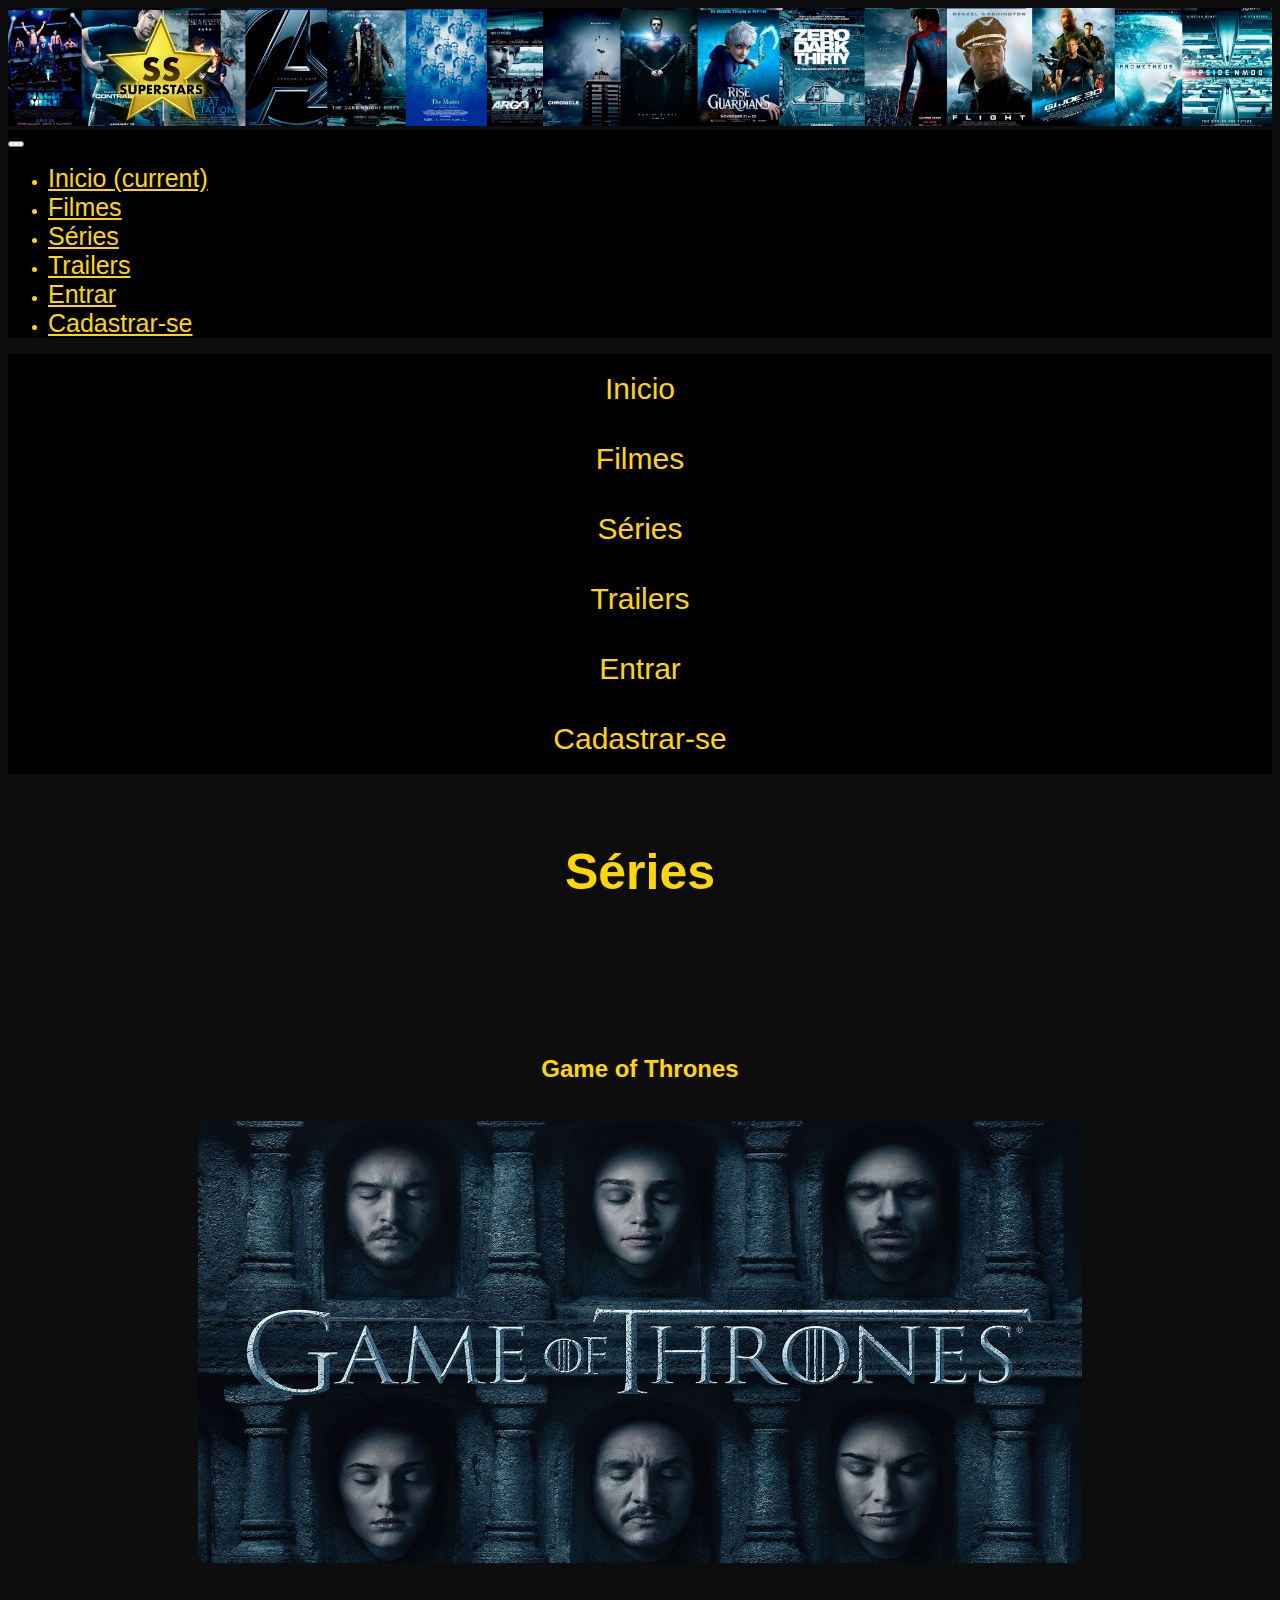
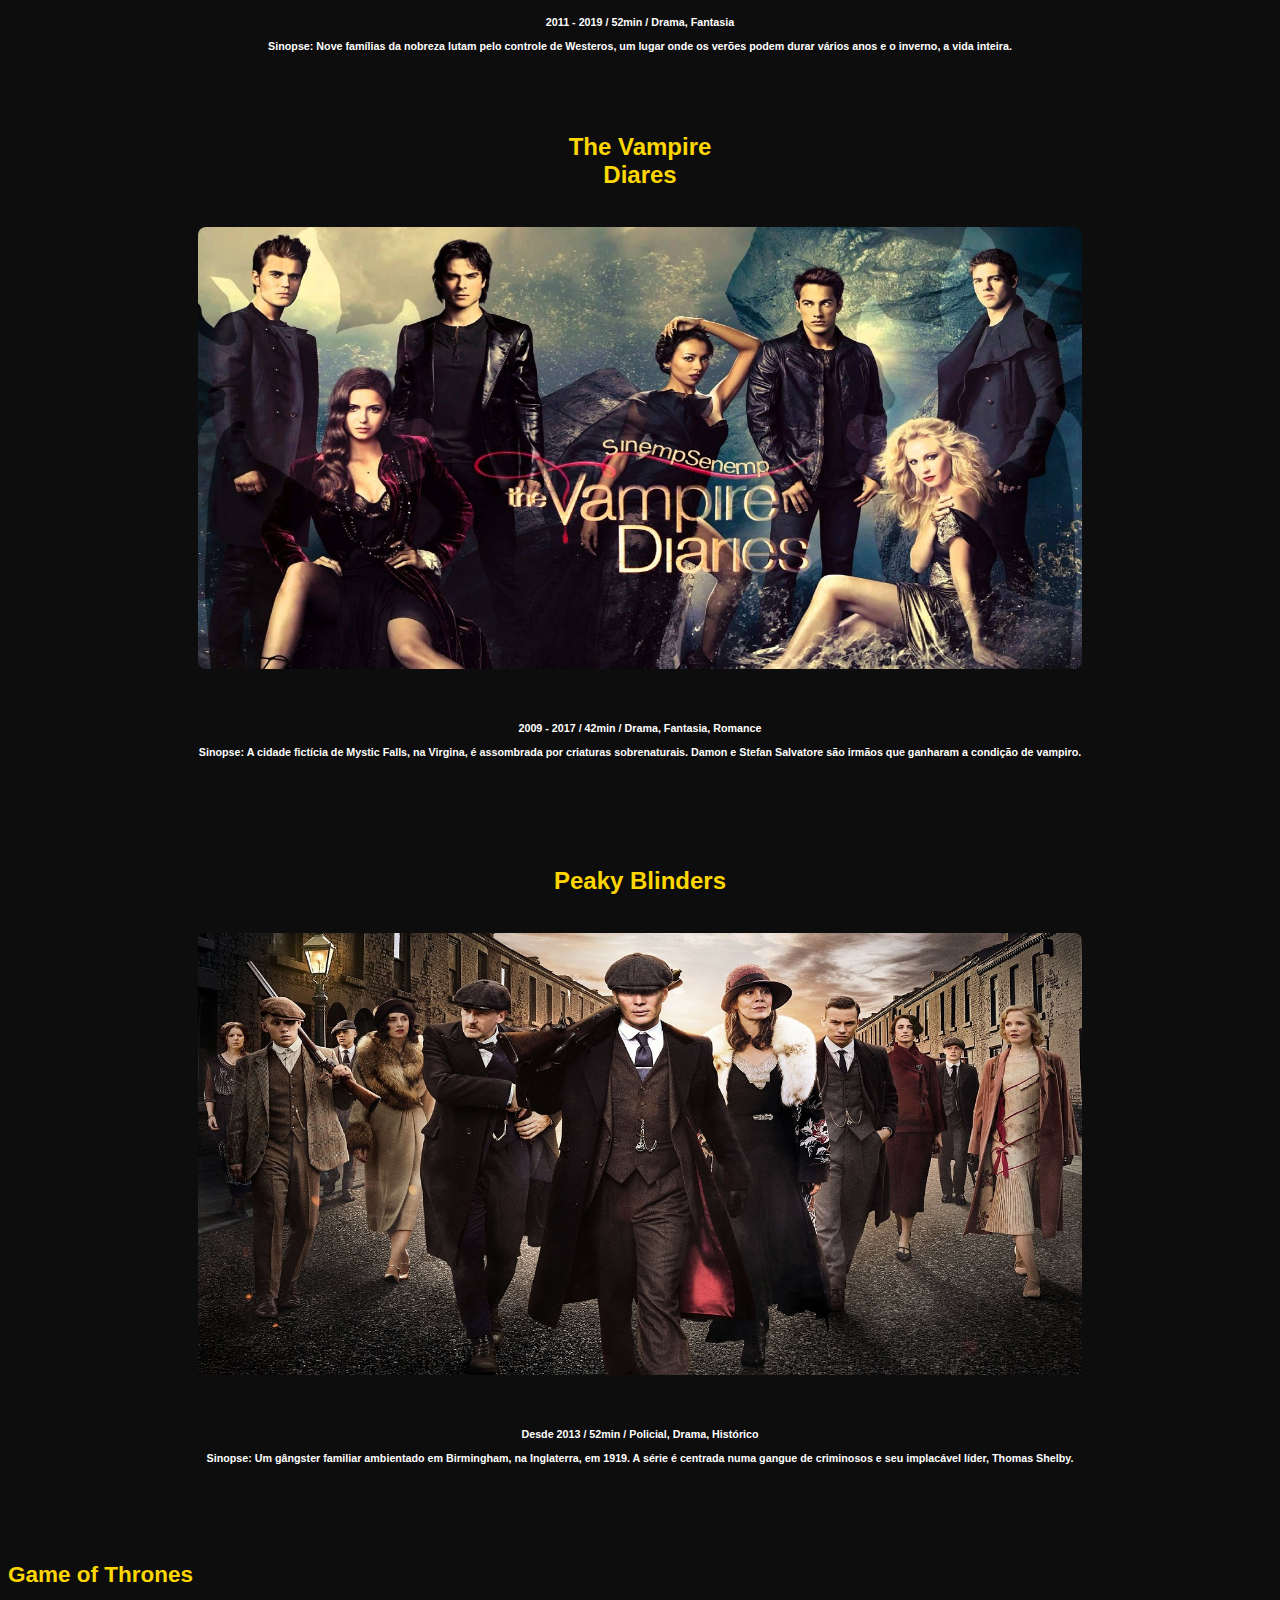
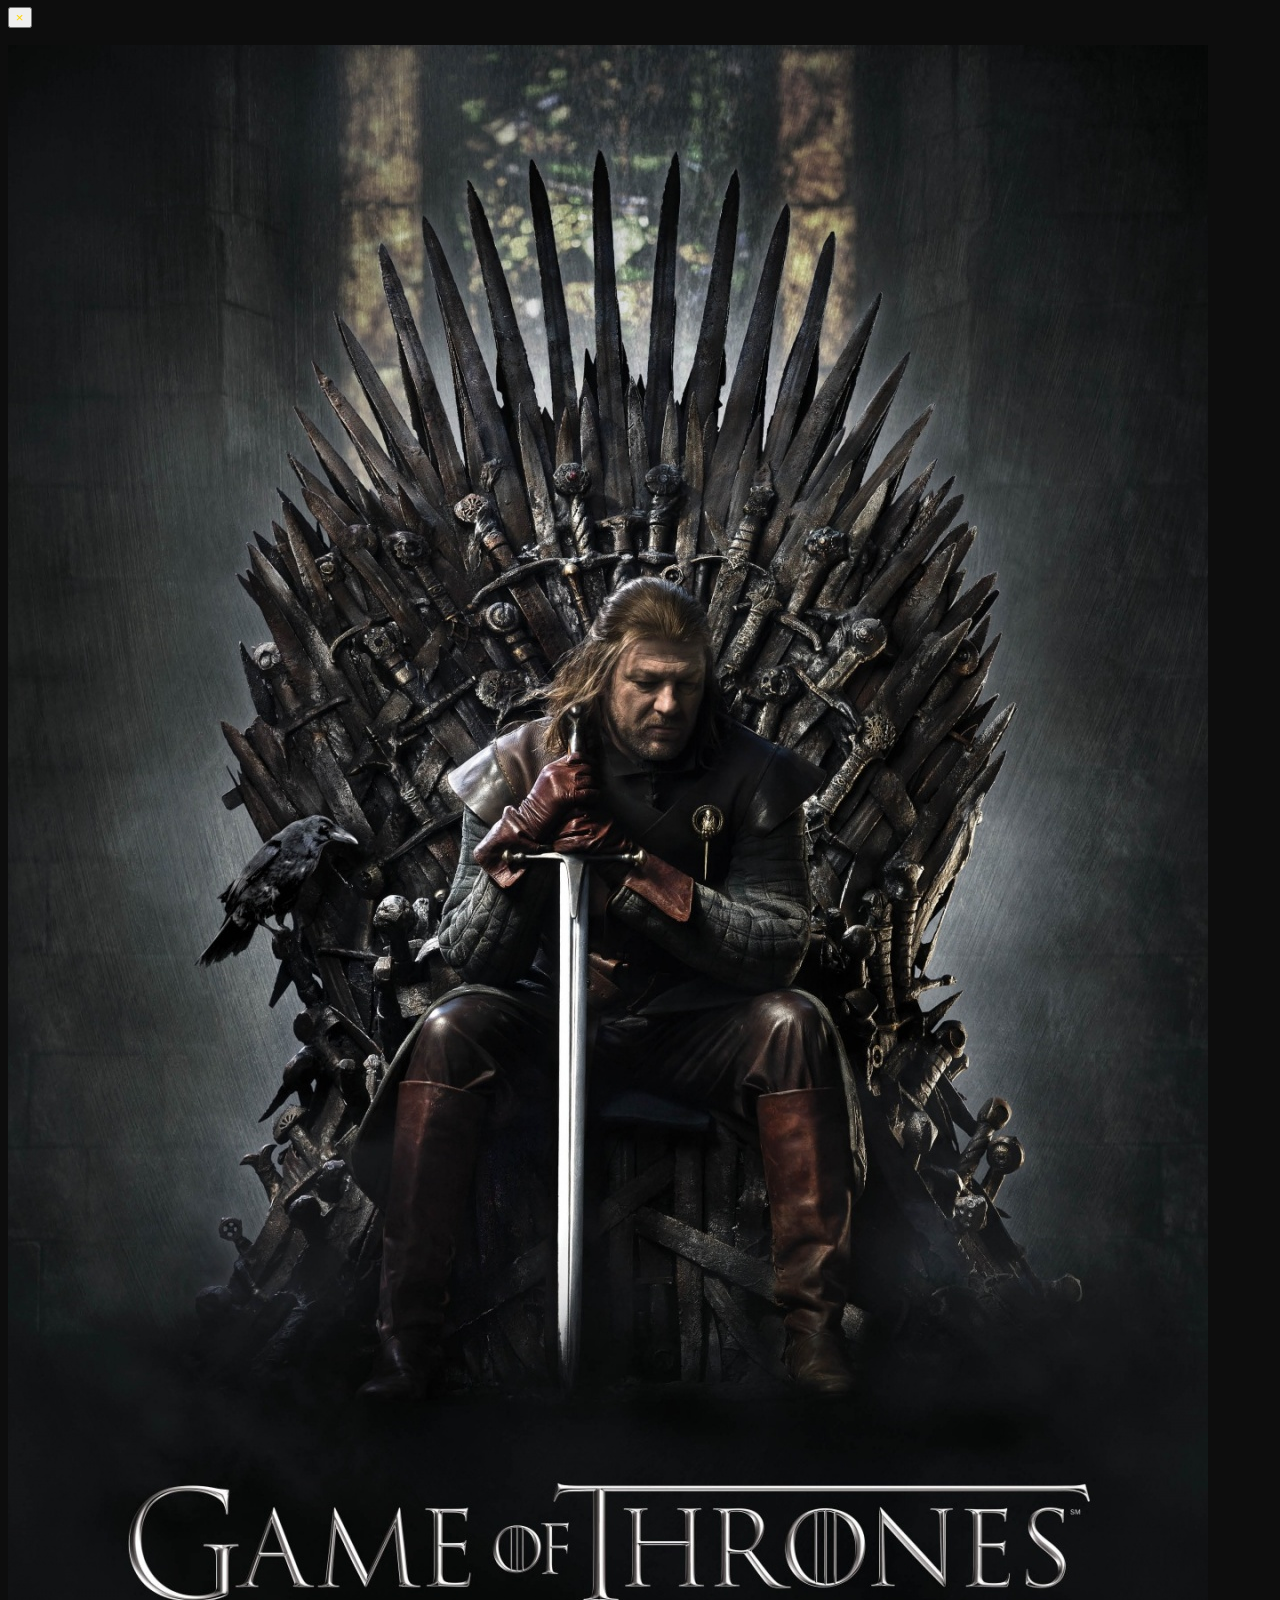
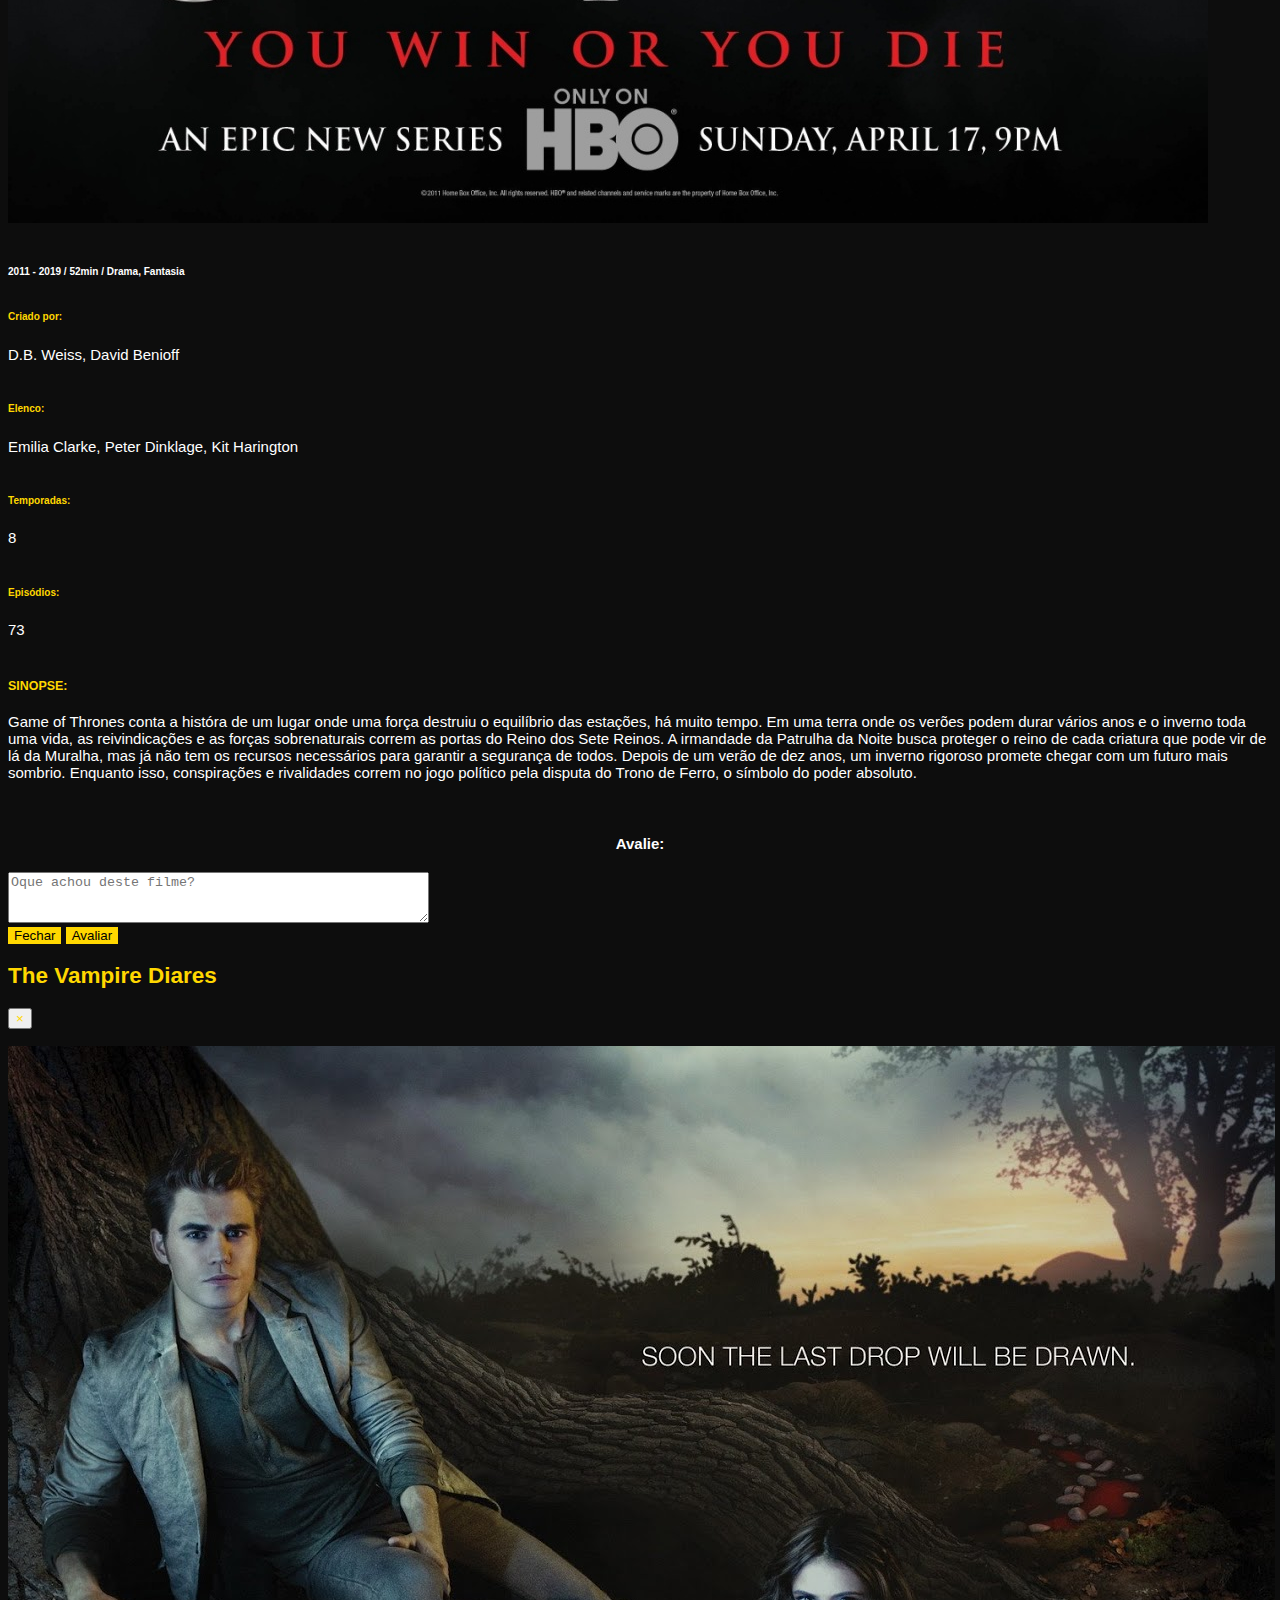
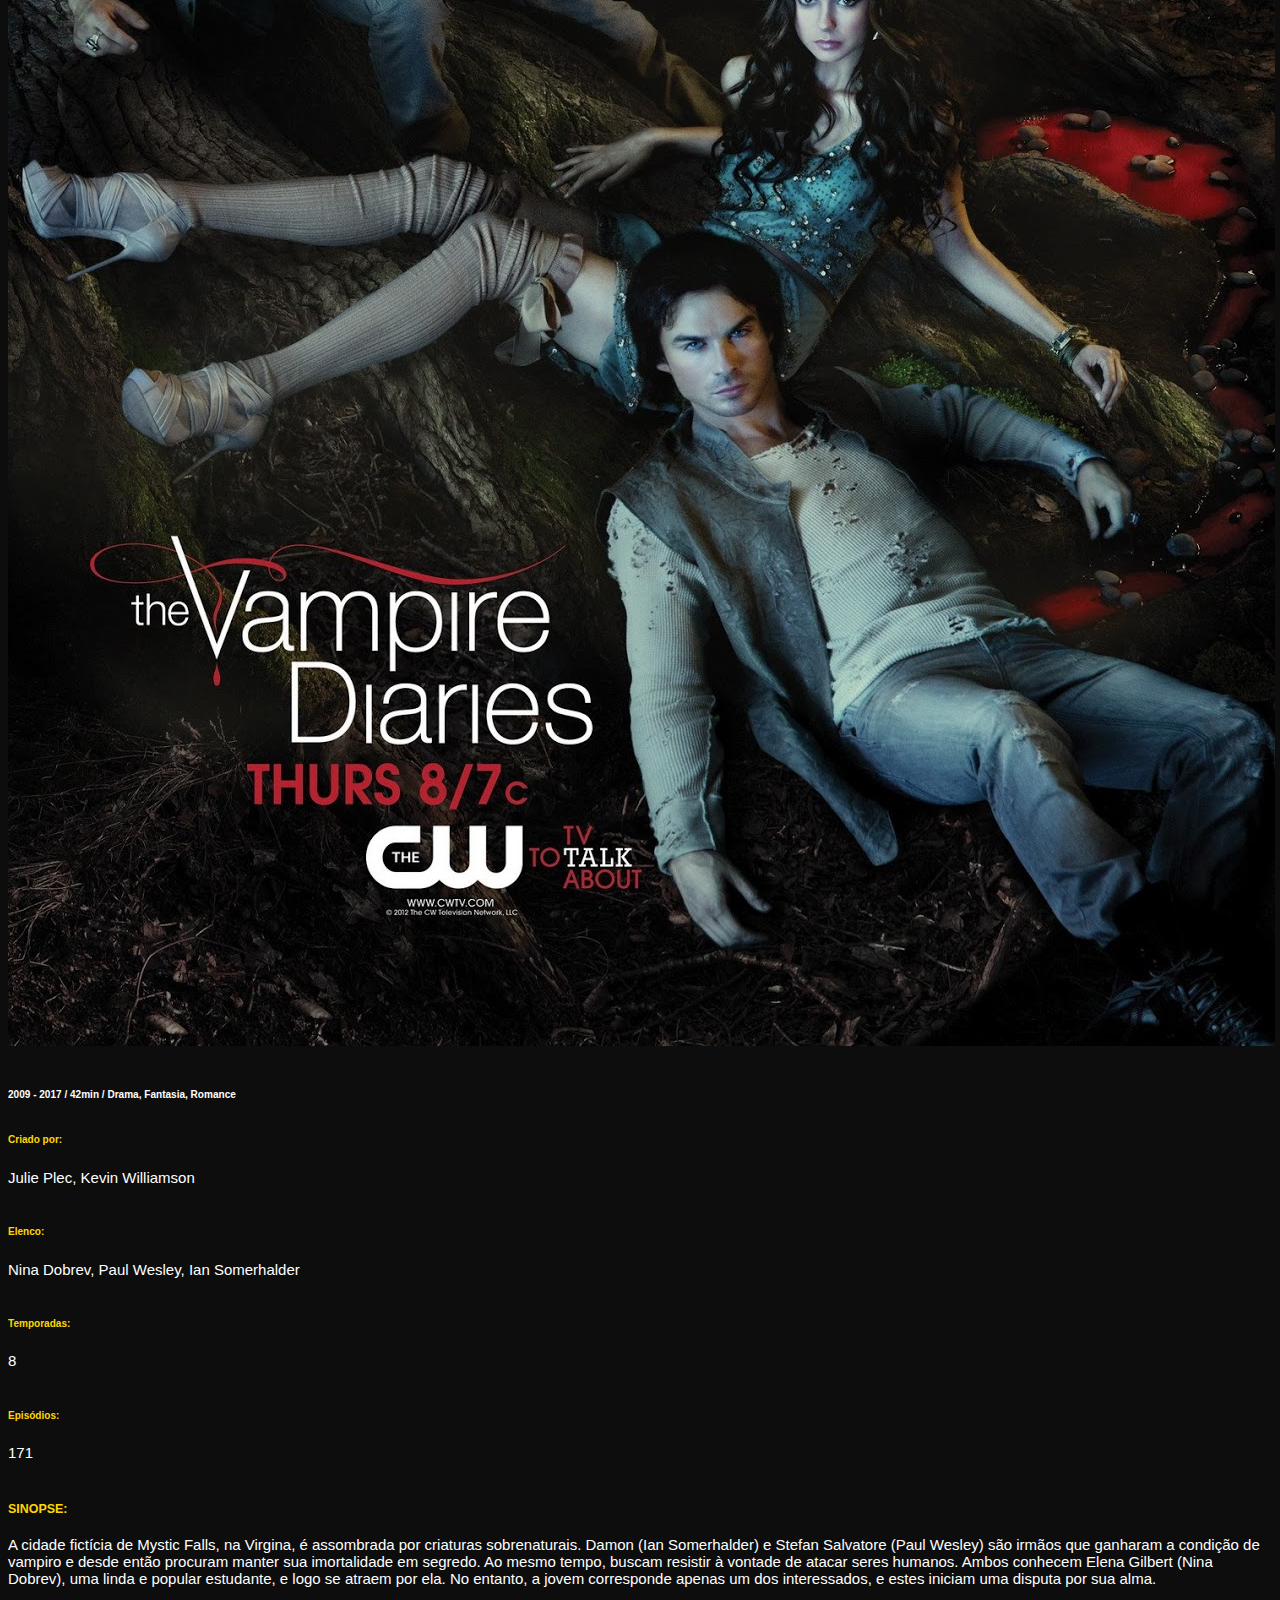
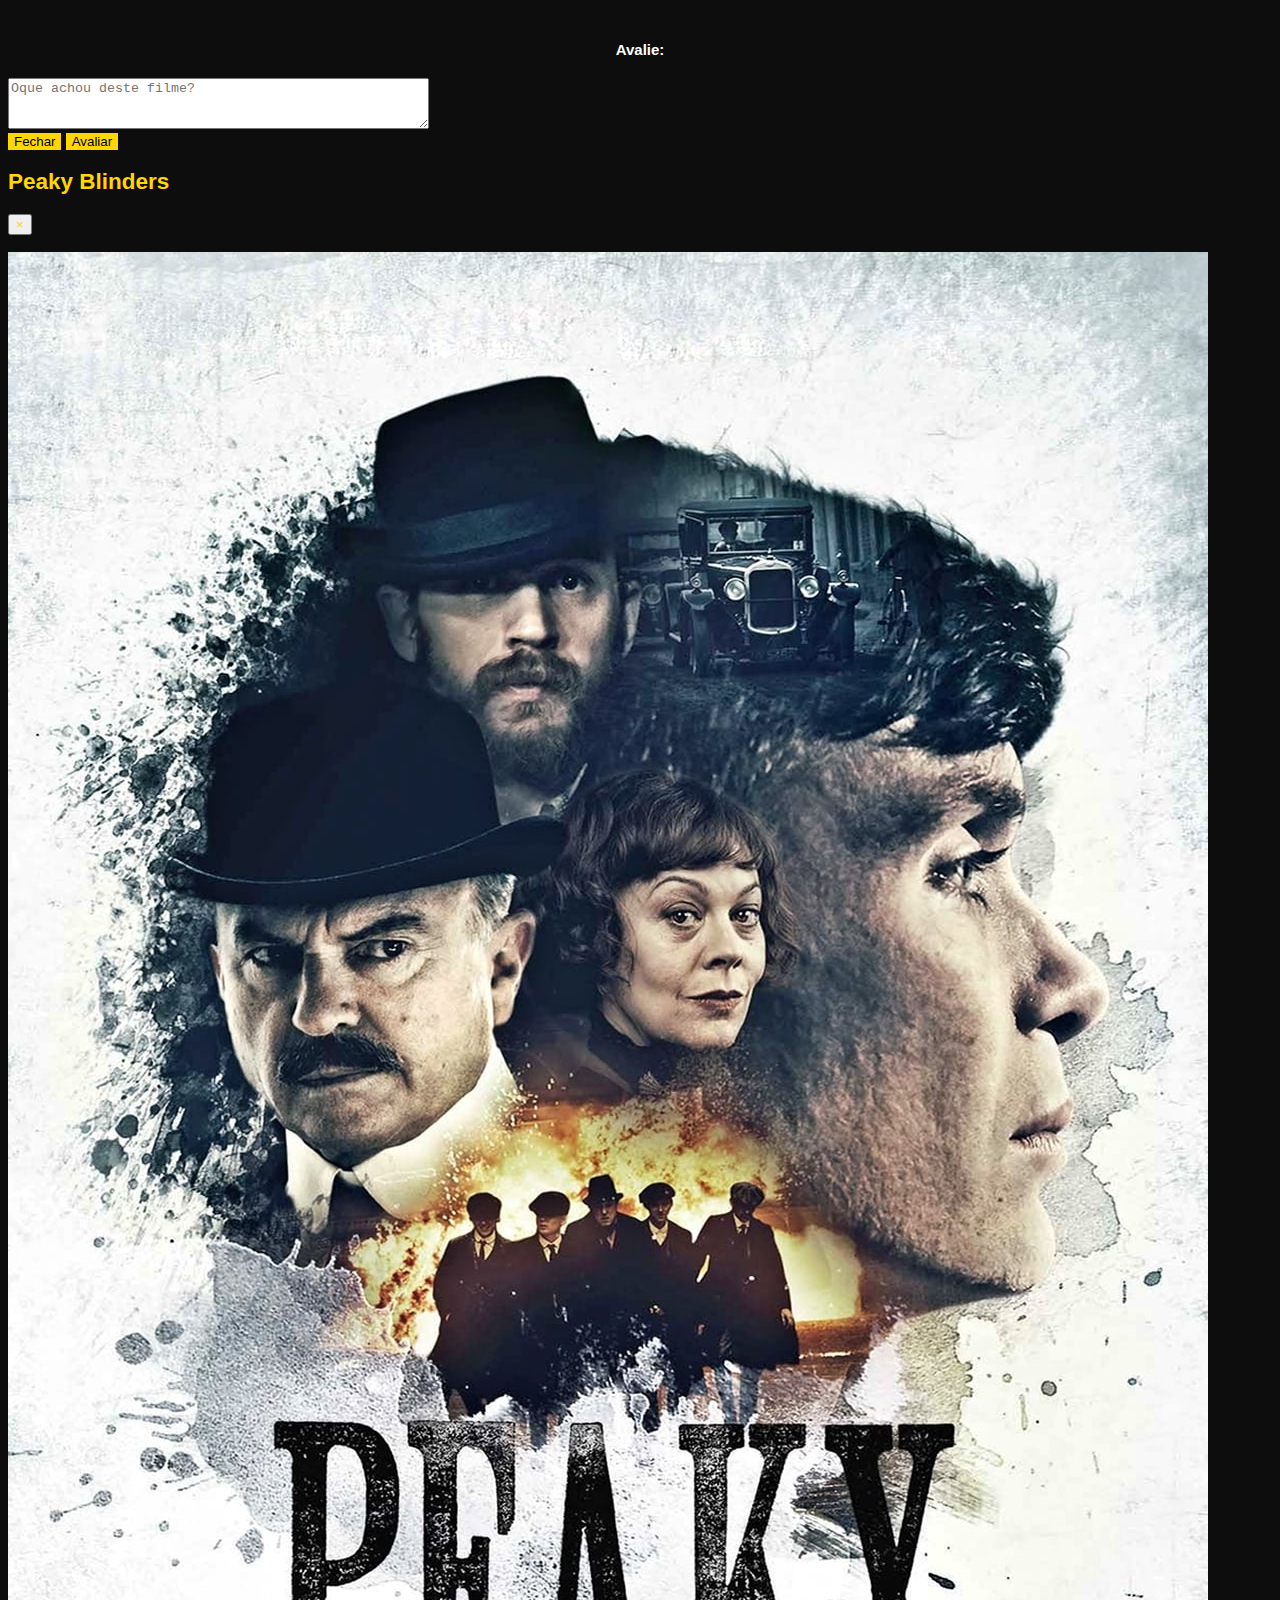
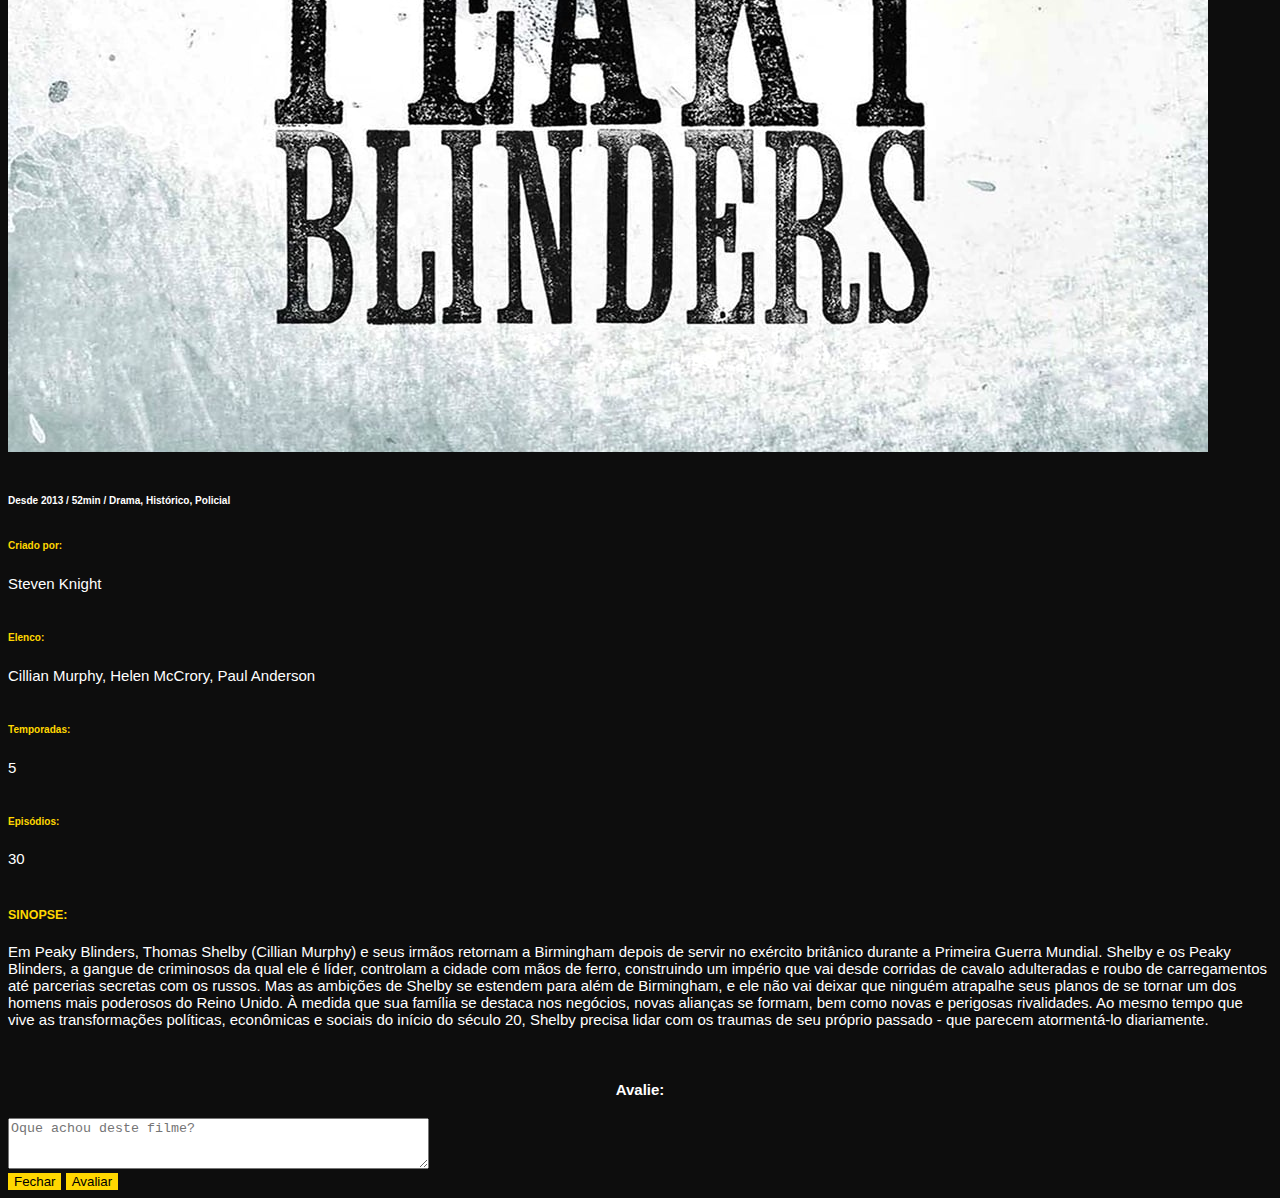
<file: Superstar/Html/Series.html>
<!DOCTYPE html>
<html lang="en">

<head>
    <meta charset="UTF-8">
    <meta http-equiv="X-UA-Compatible" content="IE=edge">
    <meta name="viewport" content="width=device-width, initial-scale=1.0">
    <title>Superstar | Séries</title>

    <link rel="icon" type="image/png" href="../Imagens/Logo Superstar nova sem fundo.png" />

    <link rel="stylesheet" href="https://cdn.jsdelivr.net/npm/bootstrap@4.6.0/dist/css/bootstrap.min.css" integrity="sha384-B0vP5xmATw1+K9KRQjQERJvTumQW0nPEzvF6L/Z6nronJ3oUOFUFpCjEUQouq2+l"
        crossorigin="anonymous">

    <script src="https://code.jquery.com/jquery-3.5.1.slim.min.js" integrity="sha384-DfXdz2htPH0lsSSs5nCTpuj/zy4C+OGpamoFVy38MVBnE+IbbVYUew+OrCXaRkfj"
        crossorigin="anonymous"></script>
    <script src="https://cdn.jsdelivr.net/npm/popper.js@1.16.1/dist/umd/popper.min.js" integrity="sha384-9/reFTGAW83EW2RDu2S0VKaIzap3H66lZH81PoYlFhbGU+6BZp6G7niu735Sk7lN"
        crossorigin="anonymous"></script>
    <script src="https://cdn.jsdelivr.net/npm/bootstrap@4.6.0/dist/js/bootstrap.min.js" integrity="sha384-+YQ4JLhjyBLPDQt//I+STsc9iw4uQqACwlvpslubQzn4u2UU2UFM80nGisd026JF"
        crossorigin="anonymous"></script>

    <link rel="stylesheet" href="../Css/Superstar.css">

    <script>
        $('#myModal').on('shown.bs.modal', function () {
            $('#myInput').trigger('focus')
        })
    </script>
</head>

<body>

    <a href="../Html/Index.html">
        <img src="../Imagens/Cabeçalho com logo 2.jpg" width="100%">
    </a>


    <nav class="navbar navbar-expand-lg navbar-light d-xl-none" style="background-color: black;">
        <button class="navbar-toggler" type="button" data-toggle="collapse" data-target="#navbarNav" aria-controls="navbarNav" aria-expanded="false"
            aria-label="Toggle navigation">
            <span class="navbar-toggler-icon" style="background-color: goldenrod;"></span>
        </button>
        <div class="collapse navbar-collapse" id="navbarNav">
            <ul class="navbar-nav m-auto">
                <li class="nav-item active Inicio">
                    <a class="nav-link" href="../Html/Index.html" style="color:gold; font-size: 25px;">Inicio
                        <span class="sr-only">(current)</span>
                    </a>
                </li>
                <li class="nav-item Filmes">
                    <a class="nav-link" href="../Html/Filmes.html" style="color:gold; font-size: 25px;">Filmes</a>
                </li>
                <li class="nav-item Series">
                    <a class="nav-link" href="../Html/Series.html" style="color:gold; font-size: 25px;">Séries</a>
                </li>
                <li class="nav-item Trailers">
                    <a class="nav-link" href="../Html/Trailers.html" style="color:gold; font-size: 25px;">Trailers</a>
                </li>
                <li class="nav-item Entrar">
                    <a class="nav-link" href="../Html/Entrar.html" style="color:gold; font-size: 25px;">Entrar</a>
                </li>
                <li class="nav-item Cadastrar">
                    <a class="nav-link" href="../Html/Cadastrar-se.html" style="color:gold; font-size: 25px;">Cadastrar-se</a>
                </li>

            </ul>
        </div>
    </nav>

    <div class="container-fluid d-none d-xl-block">
        <div class="row  " style="background-color: black;" align="center" id="menu">

            <div class="col-lg-2 col-md-2 col-sm-2">
                <a href="../Html/Index.html">
                    <button class="barra">Inicio</button>
                </a>
            </div>

            <div class="col-lg-2 col-md-2 col-sm-2">
                <a href="../Html/Filmes.html">
                    <button class="barra">Filmes</button>
                </a>
            </div>

            <div class="col-lg-2 col-md-2 col-sm-2">
                <a href="../Html/Series.html">
                    <button class="barra">Séries</button>
                </a>
            </div>

            <div class="col-lg-2 col-md-2 col-sm-2">
                <a href="../Html/Trailers.html">
                    <button class="barra">Trailers</button>
                </a>
            </div>

            <div class="col-lg-2 col-md-2 col-sm-2">
                <a href="../Html/Entrar.html">
                    <button class="barra">Entrar</button>
                </a>
            </div>

            <div class="col-lg-2 col-md-2 col-sm-2">
                <a href="../Html/Cadastrar-se.html">
                    <button class="barra">Cadastrar-se</button>
                </a>
            </div>

        </div>

    </div>

    </nav>
    <div class="container-fluid">
        <br>
        <br>
        <h1 style="color: gold; font-size:50px;" align="center">Séries</h1>
        <br>
        <br>
        <br>
        <br>

        <!-- <div class="card-deck" style="color: #CC2020;" align="center">
            <div class="card" style="background-image: linear-gradient(45deg, #0D0D0D, #0D0D0D);;">
                <h1 style="color: gold" align="center">Game of Thrones</h1>
                <br>
                <img src="../Imagens/Got.jpg" class="card-img-top" alt="...">
                <div class="card-body">
                    <h6 class="card-title">
                        <br>
                        2011 - 2019 / 52min / Drama, Fantasia<br>
                        <br>
                        Sinopse: Nove famílias da nobreza lutam pelo
                        controle dos territórios de Westeros, um lugar
                        onde os verões podem durar vários anos e
                        o inverno, a vida inteira. Enquanto isso,
                        um antigo inimigo retorna para ameaçá-los.

                    </h6>
                </div>
            </div>
            <div class="card" style="background-image: linear-gradient(45deg, #0D0D0D, #0D0D0D);;">
                <h1 style="color: gold" align="center">The Vampire Diares</h1>
                <br>
                <img src="../Imagens/Vampire diares.jpg" class="card-img-top" alt="...">
                <div class="card-body">
                    <h6 class="card-title">
                        <br>
                        2009 - 2017 / 42min / Drama, Fantasia, Romance<br>
                        <br>
                        Sinopse: A cidade fictícia de Mystic Falls,
                        na Virgina, é assombrada por criaturas sobrenaturais.
                        Damon e Stefan Salvatore são irmãos que
                        ganharam a condição de vampiro.

                    </h6>
                </div>
            </div>
            <div class="card" style="background-image: linear-gradient(45deg, #0D0D0D, #0D0D0D);;">
                <h1 style="color: gold" align="center">Peaky Blinders</h1>
                <br>
                <img src="../Imagens/peaky blinders.jpg" class="card-img-top" alt="...">
                <div class="card-body">
                    <h6 class="card-title">
                        <br>
                        Desde 2013 / 52min / Policial, Drama, Histórico<br>
                        <br>
                        Sinopse: Um gângster familiar ambientado em
                        Birmingham, na Inglaterra, em 1919. A série é
                        centrada numa gangue de criminosos e seu
                        implacável líder, Thomas Shelby.

                    </h6>
                </div>
            </div>
        </div> -->

        <div class="row" align="center" style="color: white;">
            <div class="col-lg-4 col-md-4 col-sm-4">

                <h2 style="color: gold" align="center">
                    <br>Game of Thrones</h2>
                <br>
                <a data-toggle="modal" data-target="#exampleModal4" href="">
                    <img src="../Imagens/Got.jpg" width="80%" class="foto">
                </a>
                <h6>
                    <br>
                    <br> 2011 - 2019 / 52min / Drama, Fantasia
                    <br>
                    <br> Sinopse: Nove famílias da nobreza lutam pelo controle de Westeros, um lugar onde os verões podem durar
                    vários anos e o inverno, a vida inteira.
                </h6>
                <br>
                <br>
            </div>

            <div class="col-lg-4 col-md-4 col-sm-4">
                <h2 style="color: gold" align="center">The Vampire
                    <br> Diares</h2>
                <br>
                <a data-toggle="modal" data-target="#exampleModal5" href="">
                    <img src="../Imagens/Vampire diares.jpg" width="80%" class="foto">
                </a>
                <h6>
                    <br>
                    <br> 2009 - 2017 / 42min / Drama, Fantasia, Romance
                    <br>
                    <br> Sinopse: A cidade fictícia de Mystic Falls, na Virgina, é assombrada por criaturas sobrenaturais. Damon
                    e Stefan Salvatore são irmãos que ganharam a condição de vampiro.


                </h6>
                <br>
                <br>
            </div>

            <div class="col-lg-4 col-md-4 col-sm-4">
                <h2 style="color: gold" align="center">
                    <br>Peaky Blinders</h2>
                <br>
                <a data-toggle="modal" data-target="#exampleModal6" href="">
                    <img src="../Imagens/peaky blinders.jpg" width="80%" class="foto">
                </a>
                <h6>
                    <br>
                    <br> Desde 2013 / 52min / Policial, Drama, Histórico
                    <br>
                    <br> Sinopse: Um gângster familiar ambientado em Birmingham, na Inglaterra, em 1919. A série é centrada numa
                    gangue de criminosos e seu implacável líder, Thomas Shelby.
                </h6>
            </div>
            <br>
            <br>
        </div>




        <br>


        <div class="modal fade" id="exampleModal4" tabindex="-1" aria-labelledby="exampleModalLabel" aria-hidden="true">
            <div class="modal-dialog">
                <div class="modal-content caixa">
                    <div class="modal-header caixa">
                        <h2 style="color: gold">Game of Thrones</h2>
                        <!-- <h5 class="modal-title" id="exampleModalLabel"> Godzilla vs Kong</h5> -->
                        <button type="button" class="close" data-dismiss="modal" aria-label="Close" style="color: gold">
                            <span aria-hidden="true">&times;</span>
                        </button>
                    </div>
                    <!-- <div class="modal-body">
                                    <p>teste</p>
                                    
                                    </div> -->
                    <br>
                    <img src="../Imagens/Got modal.jpg">
                    <br>
                    <br>
                    <h6>
                        2011 - 2019 / 52min / Drama, Fantasia
                        <br>
                        <br>
                        <h6 style="color: gold">Criado por:</h6> D.B. Weiss, David Benioff
                        <br>
                        <br>
                        <h6 style="color: gold">Elenco:</h6> Emilia Clarke, Peter Dinklage, Kit Harington
                        <br>
                        <br>
                        <h6 style="color: gold">Temporadas:</h6> 8
                        <br>
                        <br>
                        <h6 style="color: gold">Episódios:</h6> 73
                        <br>
                        <br>
                    </h6>

                    <h6>
                        <h5 style="color: gold">SINOPSE:</h5>

                        Game of Thrones conta a históra de um lugar onde uma força destruiu o equilíbrio das estações, há muito tempo. Em uma terra
                        onde os verões podem durar vários anos e o inverno toda uma vida, as reivindicações e as forças sobrenaturais
                        correm as portas do Reino dos Sete Reinos. A irmandade da Patrulha da Noite busca proteger o reino
                        de cada criatura que pode vir de lá da Muralha, mas já não tem os recursos necessários para garantir
                        a segurança de todos. Depois de um verão de dez anos, um inverno rigoroso promete chegar com um futuro
                        mais sombrio. Enquanto isso, conspirações e rivalidades correm no jogo político pela disputa do Trono
                        de Ferro, o símbolo do poder absoluto.
                    </h6>
                    <br>
                    <br>
                    <br>
                    <form id="avaliacao" method="POST">
                        <h4 align="center">Avalie:</h4>
                        <textarea name="avalie" rows="3" cols="50" maxlength="200" placeholder="Oque achou deste filme?" align="center"></textarea>
                    </form>
                    <div class="modal-footer caixa">
                        <button type="button" class="btn btn-secondary buton" data-dismiss="modal">Fechar</button>
                        <button type="button" class="btn btn-primary buton">Avaliar</button>
                    </div>
                </div>
            </div>
        </div>


        <div class="modal fade" id="exampleModal5" tabindex="-1" aria-labelledby="exampleModalLabel" aria-hidden="true">
            <div class="modal-dialog">
                <div class="modal-content caixa">
                    <div class="modal-header caixa">
                        <h2 style="color: gold">The Vampire Diares</h2>
                        <button type="button" class="close" data-dismiss="modal" aria-label="Close" style="color: gold">
                            <span aria-hidden="true">&times;</span>
                        </button>
                    </div>

                    <br>
                    <img src="../Imagens/Vampire diares modal.jfif">
                    <br>
                    <br>
                    <h6>
                        2009 - 2017 / 42min / Drama, Fantasia, Romance
                        <br>
                        <br>
                        <h6 style="color: gold">Criado por:</h6> Julie Plec, Kevin Williamson
                        <br>
                        <br>
                        <h6 style="color: gold">Elenco:</h6> Nina Dobrev, Paul Wesley, Ian Somerhalder
                        <br>
                        <br>
                        <h6 style="color: gold">Temporadas:</h6> 8
                        <br>
                        <br>
                        <h6 style="color: gold">Episódios:</h6> 171
                        <br>
                        <br>
                    </h6>

                    <h6>
                        <h5 style="color: gold">SINOPSE:</h5>

                        A cidade fictícia de Mystic Falls, na Virgina, é assombrada por criaturas sobrenaturais. Damon (Ian Somerhalder) e Stefan
                        Salvatore (Paul Wesley) são irmãos que ganharam a condição de vampiro e desde então procuram manter
                        sua imortalidade em segredo. Ao mesmo tempo, buscam resistir à vontade de atacar seres humanos. Ambos
                        conhecem Elena Gilbert (Nina Dobrev), uma linda e popular estudante, e logo se atraem por ela. No
                        entanto, a jovem corresponde apenas um dos interessados, e estes iniciam uma disputa por sua alma.
                    </h6>
                    <br>
                    <br>
                    <br>
                    <form id="avaliacao" method="POST">
                        <h4 align="center">Avalie:</h4>
                        <textarea name="avalie" rows="3" cols="50" maxlength="200" placeholder="Oque achou deste filme?" align="center"></textarea>
                    </form>
                    <div class="modal-footer caixa">
                        <button type="button" class="btn btn-secondary buton" data-dismiss="modal">Fechar</button>
                        <button type="button" class="btn btn-primary buton">Avaliar</button>
                    </div>
                </div>
            </div>
        </div>

        <div class="modal fade" id="exampleModal6" tabindex="-1" aria-labelledby="exampleModalLabel" aria-hidden="true">
            <div class="modal-dialog">
                <div class="modal-content caixa">
                    <div class="modal-header caixa">
                        <h2 style="color: gold">Peaky Blinders</h2>
                        <button type="button" class="close" data-dismiss="modal" aria-label="Close" style="color: gold">
                            <span aria-hidden="true">&times;</span>
                        </button>
                    </div>

                    <br>
                    <img src="../Imagens/Peaky Blinders modal.jfif">
                    <br>
                    <br>
                    <h6>
                        Desde 2013 / 52min / Drama, Histórico, Policial
                        <br>
                        <br>
                        <h6 style="color: gold">Criado por:</h6> Steven Knight
                        <br>
                        <br>
                        <h6 style="color: gold">Elenco:</h6> Cillian Murphy, Helen McCrory, Paul Anderson
                        <br>
                        <br>
                        <h6 style="color: gold">Temporadas:</h6> 5
                        <br>
                        <br>
                        <h6 style="color: gold">Episódios:</h6> 30
                        <br>
                        <br>
                    </h6>

                    <h6>
                        <h5 style="color: gold">SINOPSE:</h5>
                        Em Peaky Blinders, Thomas Shelby (Cillian Murphy) e seus irmãos retornam a Birmingham depois de servir no exército britânico
                        durante a Primeira Guerra Mundial. Shelby e os Peaky Blinders, a gangue de criminosos da qual ele
                        é líder, controlam a cidade com mãos de ferro, construindo um império que vai desde corridas de cavalo
                        adulteradas e roubo de carregamentos até parcerias secretas com os russos. Mas as ambições de Shelby
                        se estendem para além de Birmingham, e ele não vai deixar que ninguém atrapalhe seus planos de se
                        tornar um dos homens mais poderosos do Reino Unido. À medida que sua família se destaca nos negócios,
                        novas alianças se formam, bem como novas e perigosas rivalidades. Ao mesmo tempo que vive as transformações
                        políticas, econômicas e sociais do início do século 20, Shelby precisa lidar com os traumas de seu
                        próprio passado - que parecem atormentá-lo diariamente.
                    </h6>
                    <br>
                    <br>
                    <br>
                    <form id="avaliacao" method="POST">
                        <h4 align="center">Avalie:</h4>
                        <textarea name="avalie" rows="3" cols="50" maxlength="200" placeholder="Oque achou deste filme?" align="center"></textarea>
                    </form>
                    <div class="modal-footer caixa">
                        <button type="button" class="btn btn-secondary buton" data-dismiss="modal">Fechar</button>
                        <button type="button" class="btn btn-primary buton">Avaliar</button>
                    </div>
                </div>
            </div>
        </div>








    </div>
</body>

</html>
</file>
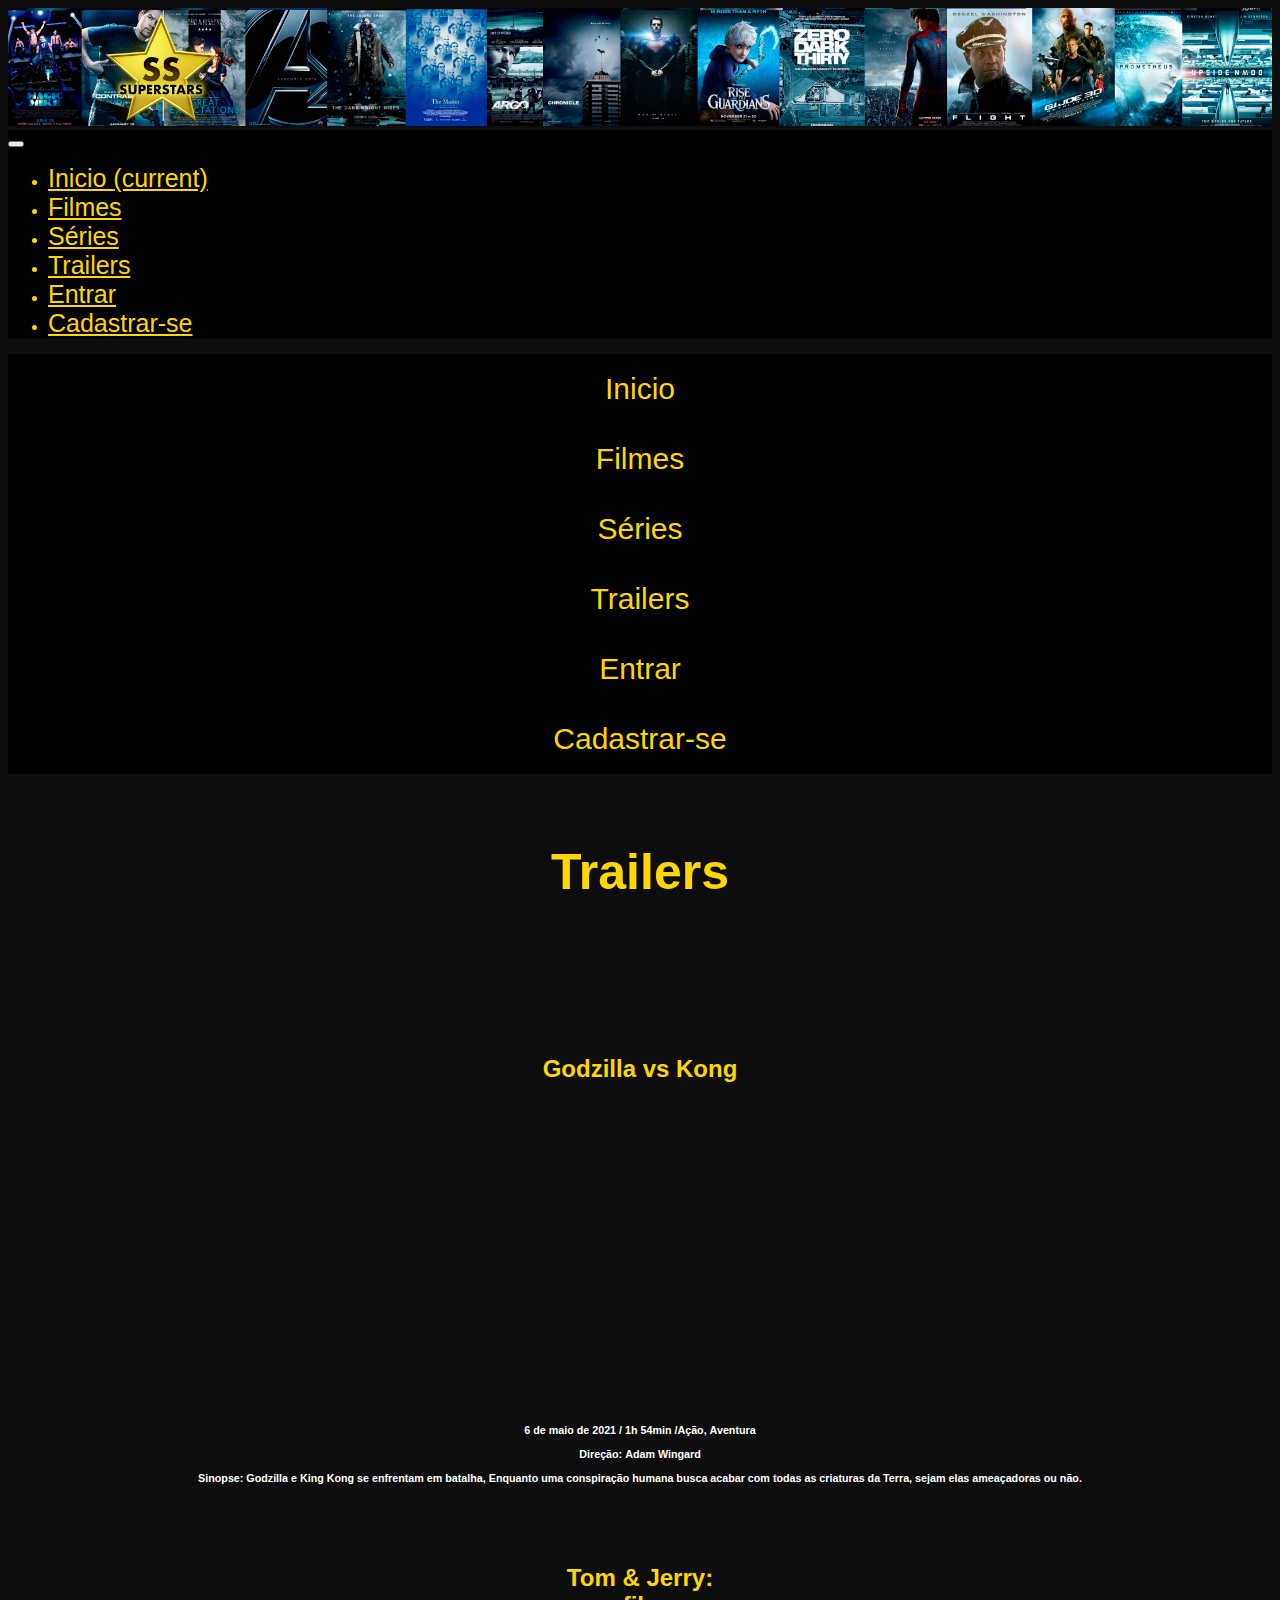
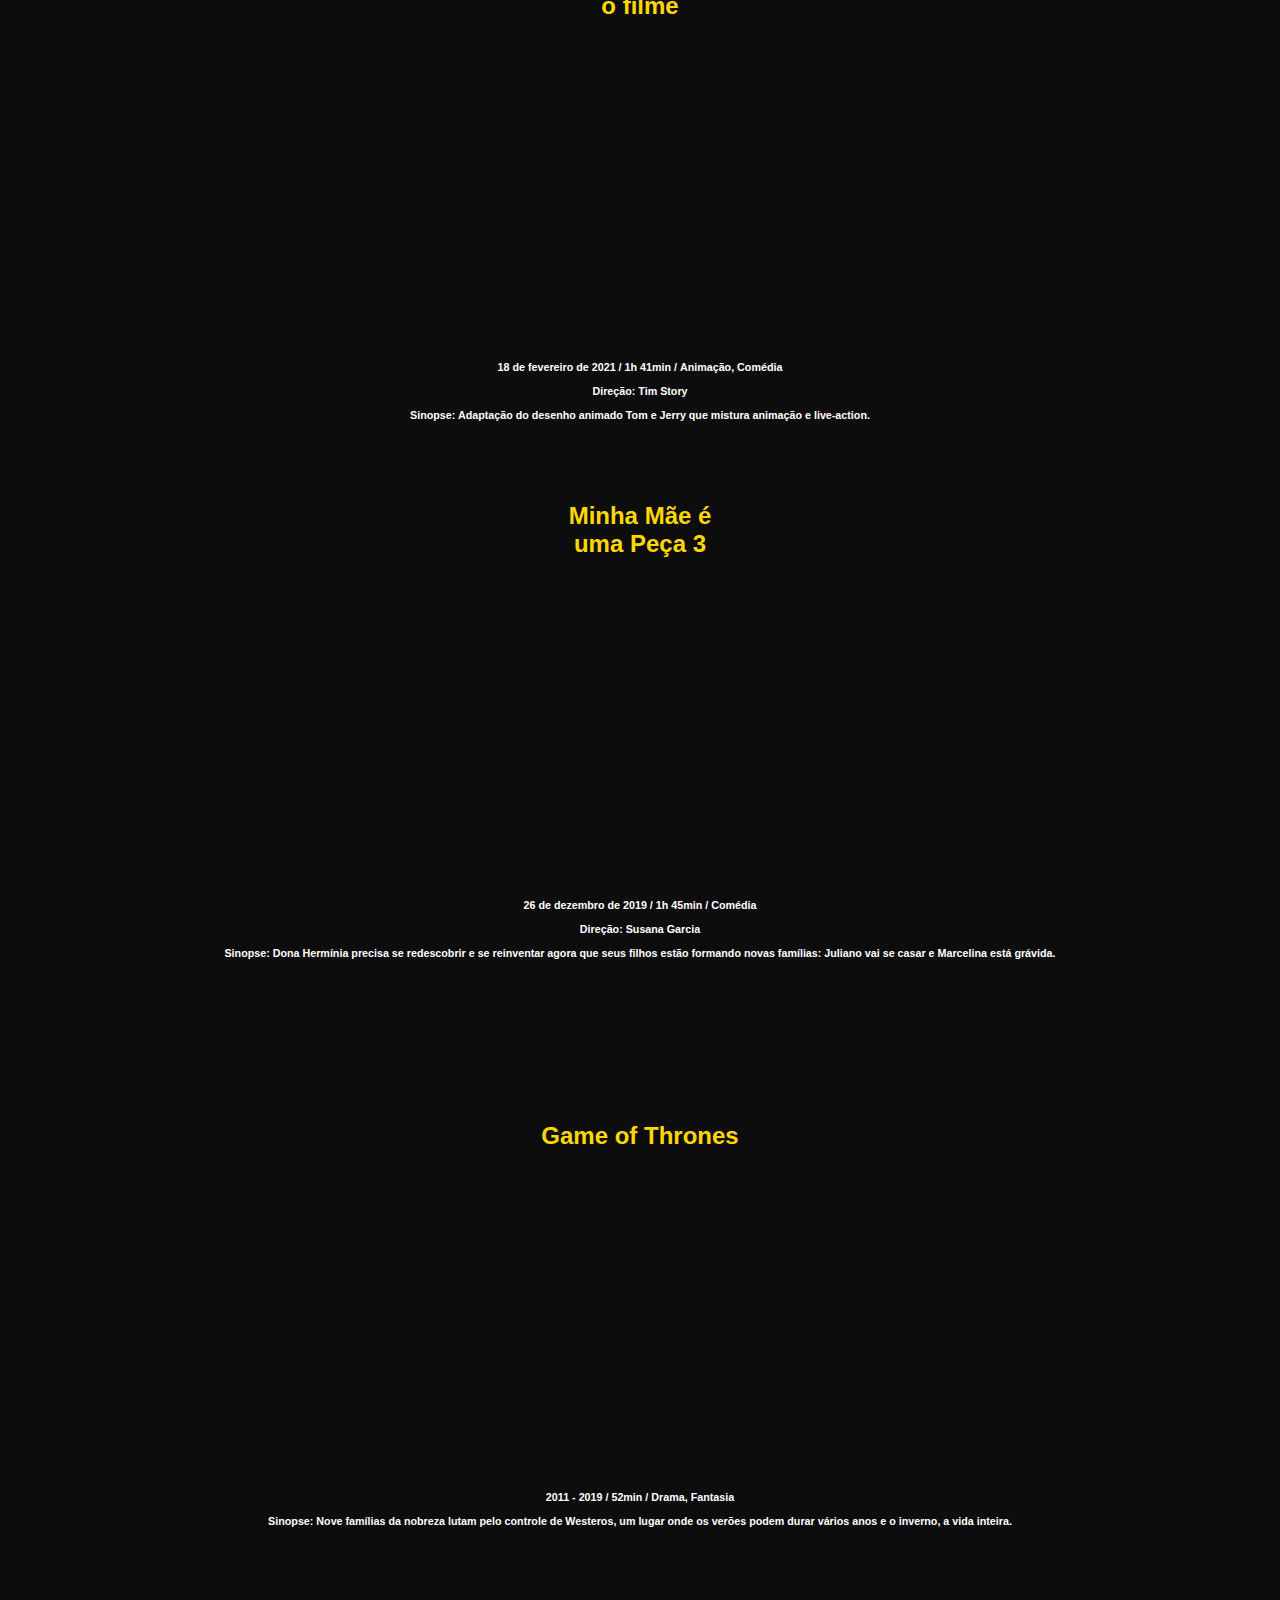
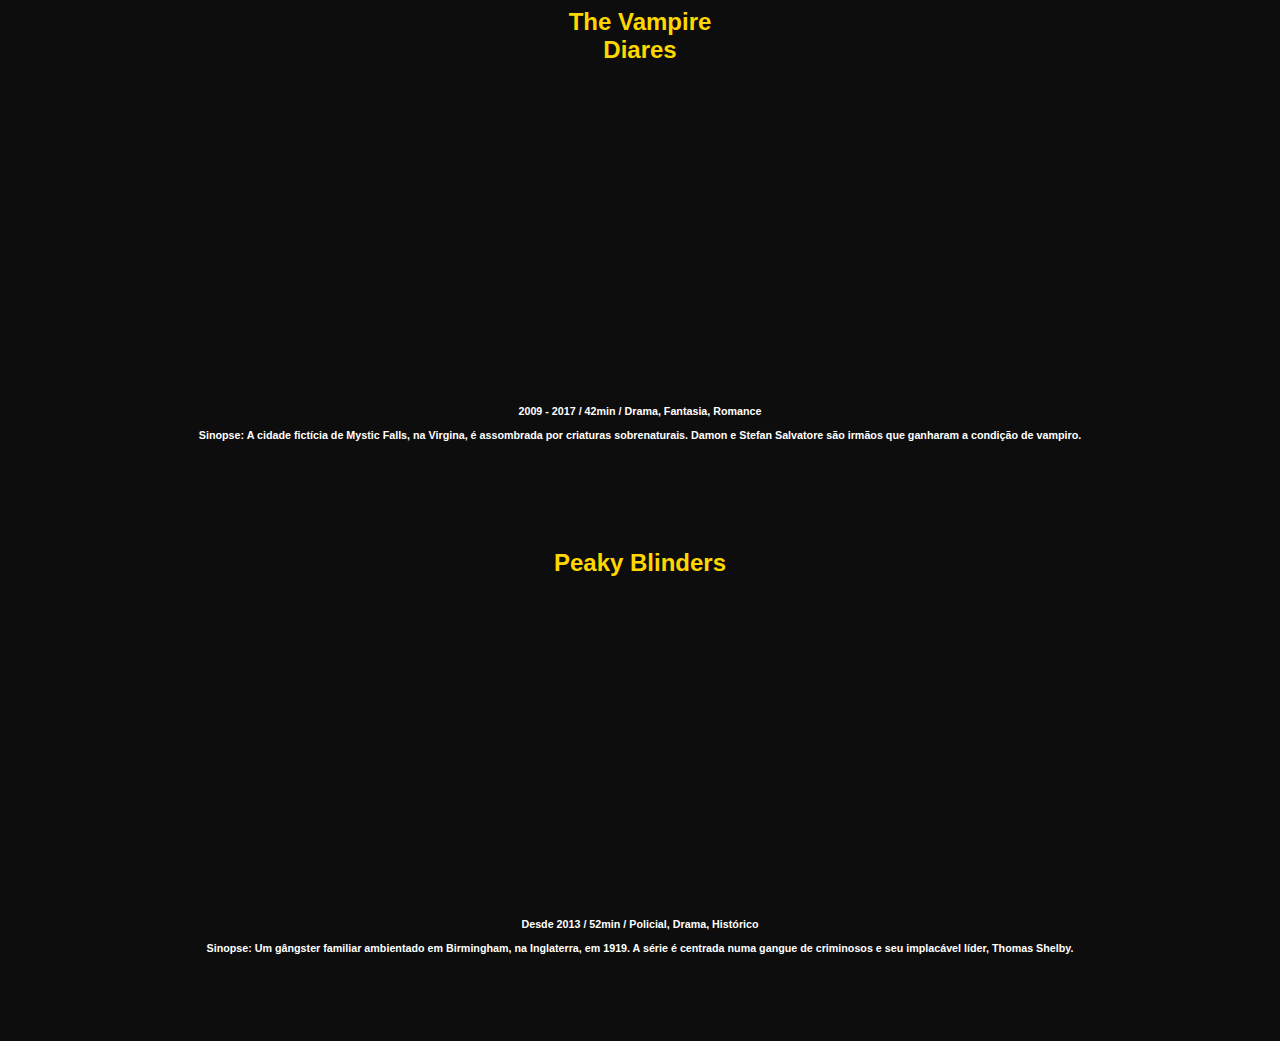
<file: Superstar/Html/Trailers.html>
<!DOCTYPE html>
<html lang="en">

<head>
    <meta charset="UTF-8">
    <meta http-equiv="X-UA-Compatible" content="IE=edge">
    <meta name="viewport" content="width=device-width, initial-scale=1.0">
    <title>Superstar | Trailers</title>

    <link rel="icon" type="image/png" href="../Imagens/Logo Superstar nova sem fundo.png" />

    <link rel="stylesheet" href="https://cdn.jsdelivr.net/npm/bootstrap@4.6.0/dist/css/bootstrap.min.css" integrity="sha384-B0vP5xmATw1+K9KRQjQERJvTumQW0nPEzvF6L/Z6nronJ3oUOFUFpCjEUQouq2+l"
        crossorigin="anonymous">

    <script src="https://code.jquery.com/jquery-3.5.1.slim.min.js" integrity="sha384-DfXdz2htPH0lsSSs5nCTpuj/zy4C+OGpamoFVy38MVBnE+IbbVYUew+OrCXaRkfj"
        crossorigin="anonymous"></script>
    <script src="https://cdn.jsdelivr.net/npm/popper.js@1.16.1/dist/umd/popper.min.js" integrity="sha384-9/reFTGAW83EW2RDu2S0VKaIzap3H66lZH81PoYlFhbGU+6BZp6G7niu735Sk7lN"
        crossorigin="anonymous"></script>
    <script src="https://cdn.jsdelivr.net/npm/bootstrap@4.6.0/dist/js/bootstrap.min.js" integrity="sha384-+YQ4JLhjyBLPDQt//I+STsc9iw4uQqACwlvpslubQzn4u2UU2UFM80nGisd026JF"
        crossorigin="anonymous"></script>

    <link rel="stylesheet" href="../Css/Superstar.css">


</head>

<body>

        <a href="../Html/Index.html">
            <img src="../Imagens/Cabeçalho com logo 2.jpg" width="100%">
        </a>

    <nav class="navbar navbar-expand-lg navbar-light d-xl-none" style="background-color: black;">
        <button class="navbar-toggler" type="button" data-toggle="collapse" data-target="#navbarNav" aria-controls="navbarNav" aria-expanded="false"
            aria-label="Toggle navigation">
            <span class="navbar-toggler-icon" style="background-color: goldenrod;"></span>
        </button>
        <div class="collapse navbar-collapse" id="navbarNav">
            <ul class="navbar-nav m-auto">
                <li class="nav-item active Inicio">
                    <a class="nav-link" href="../Html/Index.html" style="color:gold; font-size: 25px;">Inicio
                        <span class="sr-only">(current)</span>
                    </a>
                </li>
                <li class="nav-item Filmes">
                    <a class="nav-link" href="../Html/Filmes.html" style="color:gold; font-size: 25px;">Filmes</a>
                </li>
                <li class="nav-item Series">
                    <a class="nav-link" href="../Html/Series.html" style="color:gold; font-size: 25px;">Séries</a>
                </li>
                <li class="nav-item Trailers">
                    <a class="nav-link" href="../Html/Trailers.html" style="color:gold; font-size: 25px;">Trailers</a>
                </li>
                <li class="nav-item Entrar">
                    <a class="nav-link" href="../Html/Entrar.html" style="color:gold; font-size: 25px;">Entrar</a>
                </li>
                <li class="nav-item Cadastrar">
                    <a class="nav-link" href="../Html/Cadastrar-se.html" style="color:gold; font-size: 25px;">Cadastrar-se</a>
                </li>

            </ul>
        </div>
    </nav>

    <div class="container-fluid d-none d-xl-block">
        <div class="row  " style="background-color: black;" align="center" id="menu">

            <div class="col-lg-2 col-md-2 col-sm-2">
                <a href="../Html/Index.html">
                    <button class="barra">Inicio</button>
                </a>
            </div>

            <div class="col-lg-2 col-md-2 col-sm-2">
                <a href="../Html/Filmes.html">
                    <button class="barra">Filmes</button>
                </a>
            </div>

            <div class="col-lg-2 col-md-2 col-sm-2">
                <a href="../Html/Series.html">
                    <button class="barra">Séries</button>
                </a>
            </div>

            <div class="col-lg-2 col-md-2 col-sm-2">
                <a href="../Html/Trailers.html">
                    <button class="barra">Trailers</button>
                </a>
            </div>

            <div class="col-lg-2 col-md-2 col-sm-2">
                <a href="../Html/Entrar.html">
                    <button class="barra">Entrar</button>
                </a>
            </div>

            <div class="col-lg-2 col-md-2 col-sm-2">
                <a href="../Html/Cadastrar-se.html">
                    <button class="barra">Cadastrar-se</button>
                </a>
            </div>

        </div>

    </div>

    <div class="container-fluid">
        <br><br>
        <h1 style="color: gold; font-size:50px;" align="center">Trailers</h1>
        <br>
        <br>
        <br>
        <br>

        <!-- <div class="card-deck" style="color: #CC2020;" align="center">
            <div class="card" style="background-image: linear-gradient(45deg, #0D0D0D, #0D0D0D);;">
                <h1 style="color: gold" align="center">Godzilla vs Kong</h1>
                <br>
                <iframe width="100%" height="250" src="https://www.youtube.com/embed/ur0rw-SaFmU"
                    title="YouTube video player" frameborder="0"
                    allow="accelerometer; autoplay; clipboard-write; encrypted-media; gyroscope; picture-in-picture"
                    allowfullscreen></iframe>
                <div class="card-body">
                    <h6 class="card-title">
                        <br>
                        6 de maio de 2021 / 1h 54min /Ação, Aventura<br>
                        <br>
                        Direção: Adam Wingard<br>
                        <br>
                        Sinopse: Godzilla e King Kong se enfrentam em batalha,
                        Enquanto uma conspiração humana busca acabar com
                        todas as criaturas da Terra, sejam elas ameaçadoras ou não.

                    </h6>
                </div>
            </div>
            <div class="card" style="background-image: linear-gradient(45deg, #0D0D0D, #0D0D0D);;">
                <h1 style="color: gold" align="center">Tom & Jerry: o filme</h1>
                <br>
                <iframe width="100%" height="250" src="https://www.youtube.com/embed/sWRhmdD-xzE"
                    title="YouTube video player" frameborder="0"
                    allow="accelerometer; autoplay; clipboard-write; encrypted-media; gyroscope; picture-in-picture"
                    allowfullscreen></iframe>
                <div class="card-body">
                    <h6 class="card-title">
                        <br>
                        18 de fevereiro de 2021 / 1h 41min / Animação, Comédia<br>
                        <br>
                        Direção: Tim Story<br>
                        <br>
                        Sinopse: Adaptação do desenho animado Tom e Jerry
                        que mistura animação e live-action.
                    </h6>
                </div>
            </div>
            <div class="card" style="background-image: linear-gradient(45deg, #0D0D0D, #0D0D0D);;">
                <h1 style="color: gold" align="center">Minha Mãe é uma Peça 3</h1>
                <br>
                <iframe width="100%" height="250" src="https://www.youtube.com/embed/vQs31hCrUU8"
                    title="YouTube video player" frameborder="0"
                    allow="accelerometer; autoplay; clipboard-write; encrypted-media; gyroscope; picture-in-picture"
                    allowfullscreen></iframe>
                <div class="card-body">
                    <h6 class="card-title">
                        <br>
                        26 de dezembro de 2019 / 1h 45min / Comédia<br>
                        <br>
                        Direção: Susana Garcia<br>
                        <br>
                        Sinopse: Dona Hermínia precisa se redescobrir e se
                        reinventar agora que seus filhos estão formando novas
                        famílias: Juliano vai se casar e Marcelina está grávida.
                    </h6>
                </div>
            </div>
        </div> -->

        <!-- <div class="card-deck" style="color: #CC2020;" align="center">
            <div class="card" style="background-image: linear-gradient(45deg, #0D0D0D, #0D0D0D);;">
                <h1 style="color: gold" align="center">Game of Thrones</h1>
                <br>
                <iframe width="100%" height="250" src="https://www.youtube.com/embed/Ah5LiqkKBTo"
                    title="YouTube video player" frameborder="0"
                    allow="accelerometer; autoplay; clipboard-write; encrypted-media; gyroscope; picture-in-picture"
                    allowfullscreen></iframe>
                <div class="card-body">
                    <h6 class="card-title">
                        <br>
                        2011 - 2019 / 52min / Drama, Fantasia<br>
                        <br>
                        Sinopse: Nove famílias da nobreza lutam pelo
                        controle dos territórios de Westeros, um lugar
                        onde os verões podem durar vários anos e
                        o inverno, a vida inteira. Enquanto isso,
                        um antigo inimigo retorna para ameaçá-los.

                    </h6>
                </div>
            </div>
            <div class="card" style="background-image: linear-gradient(45deg, #0D0D0D, #0D0D0D);;">
                <h1 style="color: gold" align="center">The Vampire Diares</h1>
                <br>
                <iframe width="100%" height="250" src="https://www.youtube.com/embed/vyZV_uHNblM"
                    title="YouTube video player" frameborder="0"
                    allow="accelerometer; autoplay; clipboard-write; encrypted-media; gyroscope; picture-in-picture"
                    allowfullscreen></iframe>
                <div class="card-body">
                    <h6 class="card-title">
                        <br>
                        2009 - 2017 / 42min / Drama, Fantasia, Romance<br>
                        <br>
                        Sinopse: A cidade fictícia de Mystic Falls,
                        na Virgina, é assombrada por criaturas sobrenaturais.
                        Damon e Stefan Salvatore são irmãos que
                        ganharam a condição de vampiro.

                    </h6>
                </div>
            </div>
            <div class="card" style="background-image: linear-gradient(45deg, #0D0D0D, #0D0D0D);;">
                <h1 style="color: gold" align="center">Peaky Blinders</h1>
                <br>
                <iframe width="100%" height="250" src="https://www.youtube.com/embed/Uv8bfaxl9j4"
                    title="YouTube video player" frameborder="0"
                    allow="accelerometer; autoplay; clipboard-write; encrypted-media; gyroscope; picture-in-picture"
                    allowfullscreen></iframe>
                <div class="card-body">
                    <h6 class="card-title">
                        <br>
                        Desde 2013 / 52min / Policial, Drama, Histórico<br>
                        <br>
                        Sinopse: Um gângster familiar ambientado em
                        Birmingham, na Inglaterra, em 1919. A série é
                        centrada numa gangue de criminosos e seu
                        implacável líder, Thomas Shelby.

                    </h6>
                </div>
            </div>
        </div> -->

        <div class="row" align="center" style="color: white;">
            <div class="col-lg-4 col-md-4 col-sm-4">

                <h2 style="color: gold" align="center">
                    <br>Godzilla vs Kong</h2>
                <br>
                <iframe width="80%" height="250" src="https://www.youtube.com/embed/ur0rw-SaFmU" title="YouTube video player" frameborder="0"
                    allow="accelerometer; autoplay; clipboard-write; encrypted-media; gyroscope; picture-in-picture" allowfullscreen></iframe>
                <h6>
                    <br>
                    <br> 6 de maio de 2021 / 1h 54min /Ação, Aventura
                    <br>
                    <br> Direção: Adam Wingard
                    <br>
                    <br> Sinopse: Godzilla e King Kong se enfrentam em batalha, Enquanto uma conspiração humana busca acabar
                    com todas as criaturas da Terra, sejam elas ameaçadoras ou não.
                </h6>
                <br>
                <br>
            </div>

            <div class="col-lg-4 col-md-4 col-sm-4">
                <h2 style="color: gold" align="center">Tom & Jerry:
                    <br>o filme</h2>
                <br>
                <iframe width="80%" height="250" src="https://www.youtube.com/embed/sWRhmdD-xzE" title="YouTube video player" frameborder="0"
                    allow="accelerometer; autoplay; clipboard-write; encrypted-media; gyroscope; picture-in-picture" allowfullscreen></iframe>
                <h6>
                    <br>
                    <br> 18 de fevereiro de 2021 / 1h 41min / Animação, Comédia
                    <br>
                    <br> Direção: Tim Story
                    <br>
                    <br> Sinopse: Adaptação do desenho animado Tom e Jerry que mistura animação e live-action.
                </h6>
                <br>
                <br>
            </div>

            <div class="col-lg-4 col-md-4 col-sm-4">
                <h2 style="color: gold" align="center">Minha Mãe é
                    <br>uma Peça 3</h2>
                <br>
                <iframe width="80%" height="250" src="https://www.youtube.com/embed/vQs31hCrUU8" title="YouTube video player" frameborder="0"
                    allow="accelerometer; autoplay; clipboard-write; encrypted-media; gyroscope; picture-in-picture" allowfullscreen></iframe>
                <h6>
                    <br>
                    <br> 26 de dezembro de 2019 / 1h 45min / Comédia
                    <br>
                    <br> Direção: Susana Garcia
                    <br>
                    <br> Sinopse: Dona Hermínia precisa se redescobrir e se reinventar agora que seus filhos estão formando novas
                    famílias: Juliano vai se casar e Marcelina está grávida.
                </h6>
            </div>
            <br>
            <br>
        </div>

        <br>
        <br>
        <br>

        <div class="row" align="center" style="color: white;">
            <div class="col-lg-4 col-md-4 col-sm-4">

                <h2 style="color: gold" align="center">
                    <br>Game of Thrones</h2>
                <br>
                <iframe width="80%" height="250" src="https://www.youtube.com/embed/Ah5LiqkKBTo" title="YouTube video player" frameborder="0"
                    allow="accelerometer; autoplay; clipboard-write; encrypted-media; gyroscope; picture-in-picture" allowfullscreen></iframe>
                <h6>
                    <br>
                    <br> 2011 - 2019 / 52min / Drama, Fantasia
                    <br>
                    <br> Sinopse: Nove famílias da nobreza lutam pelo controle de Westeros, um lugar onde os verões podem durar
                    vários anos e o inverno, a vida inteira.
                </h6>
                <br>
                <br>
            </div>

            <div class="col-lg-4 col-md-4 col-sm-4">
                <h2 style="color: gold" align="center">The Vampire
                    <br> Diares</h2>
                <br>
                <iframe width="80%" height="250" src="https://www.youtube.com/embed/vyZV_uHNblM" title="YouTube video player" frameborder="0"
                    allow="accelerometer; autoplay; clipboard-write; encrypted-media; gyroscope; picture-in-picture" allowfullscreen></iframe>
                <h6>
                    <br>
                    <br> 2009 - 2017 / 42min / Drama, Fantasia, Romance
                    <br>
                    <br> Sinopse: A cidade fictícia de Mystic Falls, na Virgina, é assombrada por criaturas sobrenaturais. Damon
                    e Stefan Salvatore são irmãos que ganharam a condição de vampiro.


                </h6>
                <br>
                <br>
            </div>

            <div class="col-lg-4 col-md-4 col-sm-4">
                <h2 style="color: gold" align="center">
                    <br>Peaky Blinders</h2>
                <br>
                <iframe width="80%" height="250" src="https://www.youtube.com/embed/Uv8bfaxl9j4" title="YouTube video player" frameborder="0"
                    allow="accelerometer; autoplay; clipboard-write; encrypted-media; gyroscope; picture-in-picture" allowfullscreen></iframe>
                <h6>
                    <br>
                    <br> Desde 2013 / 52min / Policial, Drama, Histórico
                    <br>
                    <br> Sinopse: Um gângster familiar ambientado em Birmingham, na Inglaterra, em 1919. A série é centrada numa
                    gangue de criminosos e seu implacável líder, Thomas Shelby.
                </h6>
            </div>
            <br>
            <br>
        </div>



        <br>

    </div>
</body>

</html>
</file>
<file: Superstar/Css/Superstar.css>
body{
    background-color: #0D0D0D;
    font-family: Verdana, Geneva, Tahoma, sans-serif;
    color: gold
}


/* Cadastre-se */
.campos {
    width: 400px;
    height: 35px;
    background-color: #cc20209f;
    border: none;
    border-radius: 20px;
    width: 50%;
    height: 45px;
    font-size: 25px;
}

.botao {
    background-color: #CC2020;
    color: white;
    font-family: Arial, Helvetica, sans-serif;
    font-size: 24px;
    border-radius: 20px;
    border: none;
    width: 210px;
    height: 45px;
}

.botao:hover{
    box-shadow: white;
    background-color: gold;
    color: black;
}
/* Fim Cadastre-se */



/* Entrar */
.campos2 {
    width: 400px;
    height: 35px;
    background-color: #cc20209f;
    border: none;
    border-radius: 20px;
    width: 50%;
    height: 45px;
    font-size: 25px;
}


.botao2 {
    background-color: #CC2020;
    color: white;
    font-family: Arial, Helvetica, sans-serif;
    font-size: 24px;
    border-radius: 20px;
    border: none;
    width: 210px;
    height: 45px;
}

.botao2:hover{
    box-shadow: white;
    background-color: gold;
    color: black;
}
/* Fim Entrar */


.barra{
    font-family: Arial, Helvetica, sans-serif;
    color:gold; 
    font-size: 30px; 
    background-color: black; 
    border: none;
    height: 70px;
}


/* Modal */
.caixa{
    background-color: #0D0D0D;
    border: none;
    color: white;
    font-size: 15px;
}

.buton{
    background-color: gold;
    color: black;
    border: none
}

.buton:hover{
    box-shadow: white;
    background-color: white;
    color: black;     
}
/* Fim modal */

.foto{
    border-radius: 8px;
    width: 70%
}
</file>
